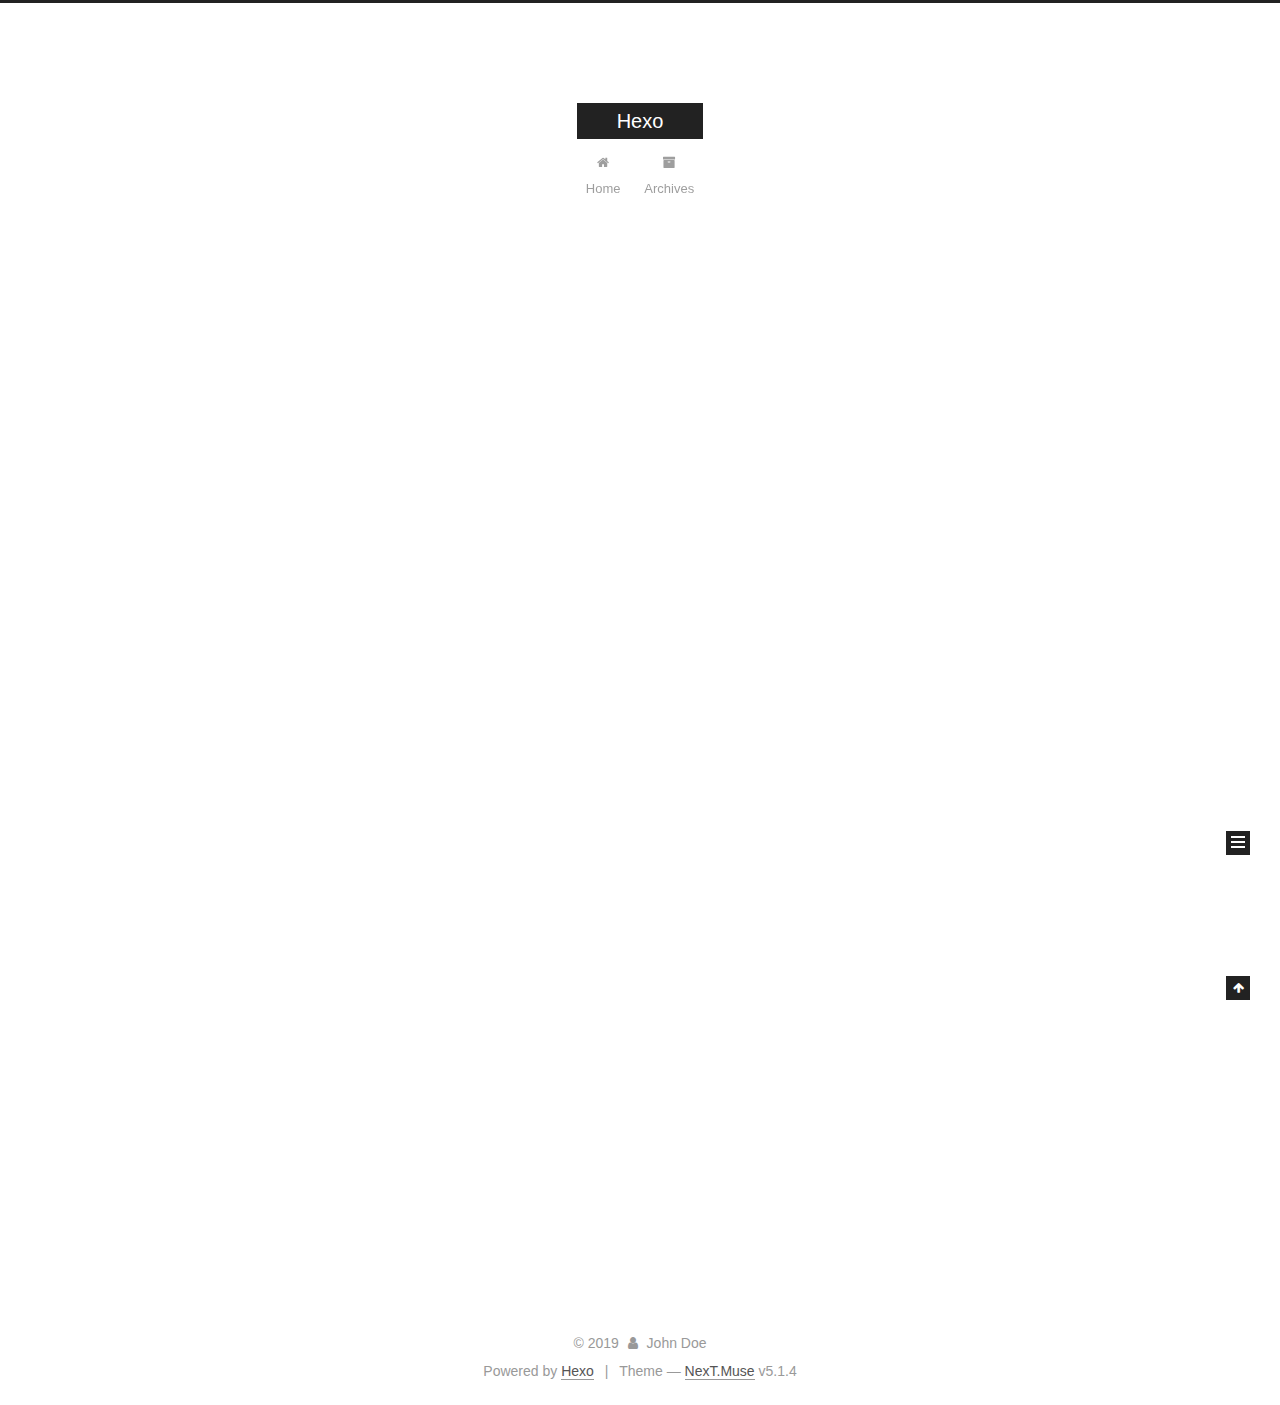
<file: index.html>
<!DOCTYPE html>



  


<html class="theme-next muse use-motion" lang="en">
<head>
  <meta charset="UTF-8"/>
<meta http-equiv="X-UA-Compatible" content="IE=edge" />
<meta name="viewport" content="width=device-width, initial-scale=1, maximum-scale=1"/>
<meta name="theme-color" content="#222">









<meta http-equiv="Cache-Control" content="no-transform" />
<meta http-equiv="Cache-Control" content="no-siteapp" />
















  
  
  <link href="/lib/fancybox/source/jquery.fancybox.css?v=2.1.5" rel="stylesheet" type="text/css" />







<link href="/lib/font-awesome/css/font-awesome.min.css?v=4.6.2" rel="stylesheet" type="text/css" />

<link href="/css/main.css?v=5.1.4" rel="stylesheet" type="text/css" />


  <link rel="apple-touch-icon" sizes="180x180" href="/images/apple-touch-icon-next.png?v=5.1.4">


  <link rel="icon" type="image/png" sizes="32x32" href="/images/favicon-32x32-next.png?v=5.1.4">


  <link rel="icon" type="image/png" sizes="16x16" href="/images/favicon-16x16-next.png?v=5.1.4">


  <link rel="mask-icon" href="/images/logo.svg?v=5.1.4" color="#222">





  <meta name="keywords" content="Hexo, NexT" />










<meta property="og:type" content="website">
<meta property="og:title" content="Hexo">
<meta property="og:url" content="http:&#x2F;&#x2F;yoursite.com&#x2F;index.html">
<meta property="og:site_name" content="Hexo">
<meta property="og:locale" content="en">
<meta name="twitter:card" content="summary">



<script type="text/javascript" id="hexo.configurations">
  var NexT = window.NexT || {};
  var CONFIG = {
    root: '/',
    scheme: 'Muse',
    version: '5.1.4',
    sidebar: {"position":"left","display":"post","offset":12,"b2t":false,"scrollpercent":false,"onmobile":false},
    fancybox: true,
    tabs: true,
    motion: {"enable":true,"async":false,"transition":{"post_block":"fadeIn","post_header":"slideDownIn","post_body":"slideDownIn","coll_header":"slideLeftIn","sidebar":"slideUpIn"}},
    duoshuo: {
      userId: '0',
      author: 'Author'
    },
    algolia: {
      applicationID: '',
      apiKey: '',
      indexName: '',
      hits: {"per_page":10},
      labels: {"input_placeholder":"Search for Posts","hits_empty":"We didn't find any results for the search: ${query}","hits_stats":"${hits} results found in ${time} ms"}
    }
  };
</script>



  <link rel="canonical" href="http://yoursite.com/"/>





  <title>Hexo</title>
  








</head>

<body itemscope itemtype="http://schema.org/WebPage" lang="en">

  
  
    
  

  <div class="container sidebar-position-left 
  page-home">
    <div class="headband"></div>

    <header id="header" class="header" itemscope itemtype="http://schema.org/WPHeader">
      <div class="header-inner"><div class="site-brand-wrapper">
  <div class="site-meta ">
    

    <div class="custom-logo-site-title">
      <a href="/"  class="brand" rel="start">
        <span class="logo-line-before"><i></i></span>
        <span class="site-title">Hexo</span>
        <span class="logo-line-after"><i></i></span>
      </a>
    </div>
      
        <p class="site-subtitle"></p>
      
  </div>

  <div class="site-nav-toggle">
    <button>
      <span class="btn-bar"></span>
      <span class="btn-bar"></span>
      <span class="btn-bar"></span>
    </button>
  </div>
</div>

<nav class="site-nav">
  

  
    <ul id="menu" class="menu">
      
        
        <li class="menu-item menu-item-home">
          <a href="/%20" rel="section">
            
              <i class="menu-item-icon fa fa-fw fa-home"></i> <br />
            
            Home
          </a>
        </li>
      
        
        <li class="menu-item menu-item-archives">
          <a href="/archives/%20" rel="section">
            
              <i class="menu-item-icon fa fa-fw fa-archive"></i> <br />
            
            Archives
          </a>
        </li>
      

      
    </ul>
  

  
</nav>



 </div>
    </header>

    <main id="main" class="main">
      <div class="main-inner">
        <div class="content-wrap">
          <div id="content" class="content">
            
  <section id="posts" class="posts-expand">
    
      

  

  
  
  

  <article class="post post-type-normal" itemscope itemtype="http://schema.org/Article">
  
  
  
  <div class="post-block">
    <link itemprop="mainEntityOfPage" href="http://yoursite.com/2019/11/03/hello-world/">

    <span hidden itemprop="author" itemscope itemtype="http://schema.org/Person">
      <meta itemprop="name" content="John Doe">
      <meta itemprop="description" content="">
      <meta itemprop="image" content="/images/avatar.gif">
    </span>

    <span hidden itemprop="publisher" itemscope itemtype="http://schema.org/Organization">
      <meta itemprop="name" content="Hexo">
    </span>

    
      <header class="post-header">

        
        
          <h1 class="post-title" itemprop="name headline">
                
                <a class="post-title-link" href="/2019/11/03/hello-world/" itemprop="url">Hello World</a></h1>
        

        <div class="post-meta">
          <span class="post-time">
            
              <span class="post-meta-item-icon">
                <i class="fa fa-calendar-o"></i>
              </span>
              
                <span class="post-meta-item-text">Posted on</span>
              
              <time title="Post created" itemprop="dateCreated datePublished" datetime="2019-11-03T21:50:57+08:00">
                2019-11-03
              </time>
            

            

            
          </span>

          

          
            
          

          
          

          

          

          

        </div>
      </header>
    

    
    
    
    <div class="post-body" itemprop="articleBody">

      
      

      
        
          
            <p>Welcome to <a href="https://hexo.io/" target="_blank" rel="noopener">Hexo</a>! This is your very first post. Check <a href="https://hexo.io/docs/" target="_blank" rel="noopener">documentation</a> for more info. If you get any problems when using Hexo, you can find the answer in <a href="https://hexo.io/docs/troubleshooting.html" target="_blank" rel="noopener">troubleshooting</a> or you can ask me on <a href="https://github.com/hexojs/hexo/issues" target="_blank" rel="noopener">GitHub</a>.</p>
<h2 id="Quick-Start"><a href="#Quick-Start" class="headerlink" title="Quick Start"></a>Quick Start</h2><h3 id="Create-a-new-post"><a href="#Create-a-new-post" class="headerlink" title="Create a new post"></a>Create a new post</h3><figure class="highlight bash"><table><tr><td class="gutter"><pre><span class="line">1</span><br></pre></td><td class="code"><pre><span class="line">$ hexo new <span class="string">"My New Post"</span></span><br></pre></td></tr></table></figure>

<p>More info: <a href="https://hexo.io/docs/writing.html" target="_blank" rel="noopener">Writing</a></p>
<h3 id="Run-server"><a href="#Run-server" class="headerlink" title="Run server"></a>Run server</h3><figure class="highlight bash"><table><tr><td class="gutter"><pre><span class="line">1</span><br></pre></td><td class="code"><pre><span class="line">$ hexo server</span><br></pre></td></tr></table></figure>

<p>More info: <a href="https://hexo.io/docs/server.html" target="_blank" rel="noopener">Server</a></p>
<h3 id="Generate-static-files"><a href="#Generate-static-files" class="headerlink" title="Generate static files"></a>Generate static files</h3><figure class="highlight bash"><table><tr><td class="gutter"><pre><span class="line">1</span><br></pre></td><td class="code"><pre><span class="line">$ hexo generate</span><br></pre></td></tr></table></figure>

<p>More info: <a href="https://hexo.io/docs/generating.html" target="_blank" rel="noopener">Generating</a></p>
<h3 id="Deploy-to-remote-sites"><a href="#Deploy-to-remote-sites" class="headerlink" title="Deploy to remote sites"></a>Deploy to remote sites</h3><figure class="highlight bash"><table><tr><td class="gutter"><pre><span class="line">1</span><br></pre></td><td class="code"><pre><span class="line">$ hexo deploy</span><br></pre></td></tr></table></figure>

<p>More info: <a href="https://hexo.io/docs/one-command-deployment.html" target="_blank" rel="noopener">Deployment</a></p>

          
        
      
    </div>
    
    
    

    

    

    

    <footer class="post-footer">
      

      

      

      
      
        <div class="post-eof"></div>
      
    </footer>
  </div>
  
  
  
  </article>


    
  </section>

  


          </div>
          


          

        </div>
        
          
  
  <div class="sidebar-toggle">
    <div class="sidebar-toggle-line-wrap">
      <span class="sidebar-toggle-line sidebar-toggle-line-first"></span>
      <span class="sidebar-toggle-line sidebar-toggle-line-middle"></span>
      <span class="sidebar-toggle-line sidebar-toggle-line-last"></span>
    </div>
  </div>

  <aside id="sidebar" class="sidebar">
    
    <div class="sidebar-inner">

      

      

      <section class="site-overview-wrap sidebar-panel sidebar-panel-active">
        <div class="site-overview">
          <div class="site-author motion-element" itemprop="author" itemscope itemtype="http://schema.org/Person">
            
              <p class="site-author-name" itemprop="name">John Doe</p>
              <p class="site-description motion-element" itemprop="description"></p>
          </div>

          <nav class="site-state motion-element">

            
              <div class="site-state-item site-state-posts">
              
                <a href="/archives/%20%7C%7C%20archive">
              
                  <span class="site-state-item-count">1</span>
                  <span class="site-state-item-name">posts</span>
                </a>
              </div>
            

            

            

          </nav>

          

          

          
          

          
          

          

        </div>
      </section>

      

      

    </div>
  </aside>


        
      </div>
    </main>

    <footer id="footer" class="footer">
      <div class="footer-inner">
        <div class="copyright">&copy; <span itemprop="copyrightYear">2019</span>
  <span class="with-love">
    <i class="fa fa-user"></i>
  </span>
  <span class="author" itemprop="copyrightHolder">John Doe</span>

  
</div>


  <div class="powered-by">Powered by <a class="theme-link" target="_blank" href="https://hexo.io">Hexo</a></div>



  <span class="post-meta-divider">|</span>



  <div class="theme-info">Theme &mdash; <a class="theme-link" target="_blank" href="https://github.com/iissnan/hexo-theme-next">NexT.Muse</a> v5.1.4</div>




        







        
      </div>
    </footer>

    
      <div class="back-to-top">
        <i class="fa fa-arrow-up"></i>
        
      </div>
    

    

  </div>

  

<script type="text/javascript">
  if (Object.prototype.toString.call(window.Promise) !== '[object Function]') {
    window.Promise = null;
  }
</script>









  












  
  
    <script type="text/javascript" src="/lib/jquery/index.js?v=2.1.3"></script>
  

  
  
    <script type="text/javascript" src="/lib/fastclick/lib/fastclick.min.js?v=1.0.6"></script>
  

  
  
    <script type="text/javascript" src="/lib/jquery_lazyload/jquery.lazyload.js?v=1.9.7"></script>
  

  
  
    <script type="text/javascript" src="/lib/velocity/velocity.min.js?v=1.2.1"></script>
  

  
  
    <script type="text/javascript" src="/lib/velocity/velocity.ui.min.js?v=1.2.1"></script>
  

  
  
    <script type="text/javascript" src="/lib/fancybox/source/jquery.fancybox.pack.js?v=2.1.5"></script>
  


  


  <script type="text/javascript" src="/js/src/utils.js?v=5.1.4"></script>

  <script type="text/javascript" src="/js/src/motion.js?v=5.1.4"></script>



  
  

  

  


  <script type="text/javascript" src="/js/src/bootstrap.js?v=5.1.4"></script>



  


  




	





  





  












  





  

  

  

  
  

  

  

  

</body>
</html>
</file>
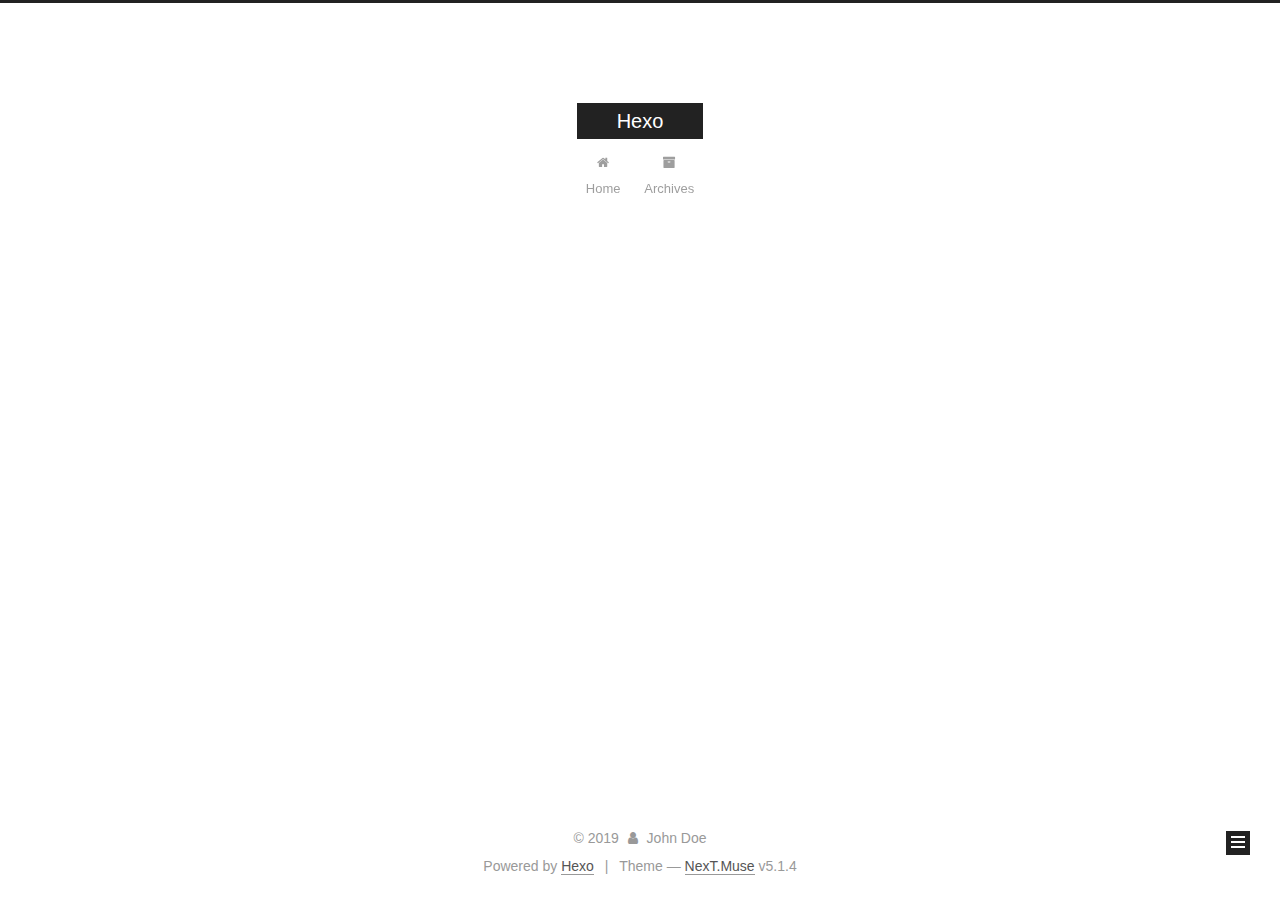
<file: archives/index.html>
<!DOCTYPE html>



  


<html class="theme-next muse use-motion" lang="en">
<head>
  <meta charset="UTF-8"/>
<meta http-equiv="X-UA-Compatible" content="IE=edge" />
<meta name="viewport" content="width=device-width, initial-scale=1, maximum-scale=1"/>
<meta name="theme-color" content="#222">









<meta http-equiv="Cache-Control" content="no-transform" />
<meta http-equiv="Cache-Control" content="no-siteapp" />
















  
  
  <link href="/lib/fancybox/source/jquery.fancybox.css?v=2.1.5" rel="stylesheet" type="text/css" />







<link href="/lib/font-awesome/css/font-awesome.min.css?v=4.6.2" rel="stylesheet" type="text/css" />

<link href="/css/main.css?v=5.1.4" rel="stylesheet" type="text/css" />


  <link rel="apple-touch-icon" sizes="180x180" href="/images/apple-touch-icon-next.png?v=5.1.4">


  <link rel="icon" type="image/png" sizes="32x32" href="/images/favicon-32x32-next.png?v=5.1.4">


  <link rel="icon" type="image/png" sizes="16x16" href="/images/favicon-16x16-next.png?v=5.1.4">


  <link rel="mask-icon" href="/images/logo.svg?v=5.1.4" color="#222">





  <meta name="keywords" content="Hexo, NexT" />










<meta property="og:type" content="website">
<meta property="og:title" content="Hexo">
<meta property="og:url" content="http:&#x2F;&#x2F;yoursite.com&#x2F;archives&#x2F;index.html">
<meta property="og:site_name" content="Hexo">
<meta property="og:locale" content="en">
<meta name="twitter:card" content="summary">



<script type="text/javascript" id="hexo.configurations">
  var NexT = window.NexT || {};
  var CONFIG = {
    root: '/',
    scheme: 'Muse',
    version: '5.1.4',
    sidebar: {"position":"left","display":"post","offset":12,"b2t":false,"scrollpercent":false,"onmobile":false},
    fancybox: true,
    tabs: true,
    motion: {"enable":true,"async":false,"transition":{"post_block":"fadeIn","post_header":"slideDownIn","post_body":"slideDownIn","coll_header":"slideLeftIn","sidebar":"slideUpIn"}},
    duoshuo: {
      userId: '0',
      author: 'Author'
    },
    algolia: {
      applicationID: '',
      apiKey: '',
      indexName: '',
      hits: {"per_page":10},
      labels: {"input_placeholder":"Search for Posts","hits_empty":"We didn't find any results for the search: ${query}","hits_stats":"${hits} results found in ${time} ms"}
    }
  };
</script>



  <link rel="canonical" href="http://yoursite.com/archives/"/>





  <title>Archive | Hexo</title>
  








</head>

<body itemscope itemtype="http://schema.org/WebPage" lang="en">

  
  
    
  

  <div class="container sidebar-position-left page-archive">
    <div class="headband"></div>

    <header id="header" class="header" itemscope itemtype="http://schema.org/WPHeader">
      <div class="header-inner"><div class="site-brand-wrapper">
  <div class="site-meta ">
    

    <div class="custom-logo-site-title">
      <a href="/"  class="brand" rel="start">
        <span class="logo-line-before"><i></i></span>
        <span class="site-title">Hexo</span>
        <span class="logo-line-after"><i></i></span>
      </a>
    </div>
      
        <p class="site-subtitle"></p>
      
  </div>

  <div class="site-nav-toggle">
    <button>
      <span class="btn-bar"></span>
      <span class="btn-bar"></span>
      <span class="btn-bar"></span>
    </button>
  </div>
</div>

<nav class="site-nav">
  

  
    <ul id="menu" class="menu">
      
        
        <li class="menu-item menu-item-home">
          <a href="/%20" rel="section">
            
              <i class="menu-item-icon fa fa-fw fa-home"></i> <br />
            
            Home
          </a>
        </li>
      
        
        <li class="menu-item menu-item-archives">
          <a href="/archives/%20" rel="section">
            
              <i class="menu-item-icon fa fa-fw fa-archive"></i> <br />
            
            Archives
          </a>
        </li>
      

      
    </ul>
  

  
</nav>



 </div>
    </header>

    <main id="main" class="main">
      <div class="main-inner">
        <div class="content-wrap">
          <div id="content" class="content">
            

  
  
  
  <div class="post-block archive">
    <div id="posts" class="posts-collapse">
      <span class="archive-move-on"></span>

      <span class="archive-page-counter">
        
        
        
          
        
        Um..! 1 post. Keep on posting.
      </span>

      

        
        
        

        
          
          <div class="collection-title">
            <h1 class="archive-year" id="archive-year-2019">2019</h1>
          </div>
        
        

        

  <article class="post post-type-normal" itemscope itemtype="http://schema.org/Article">
    <header class="post-header">

      <h2 class="post-title">
        
            <a class="post-title-link" href="/2019/11/03/hello-world/" itemprop="url">
              
                <span itemprop="name">Hello World</span>
              
            </a>
        
      </h2>

      <div class="post-meta">
        <time class="post-time" itemprop="dateCreated"
              datetime="2019-11-03T21:50:57+08:00"
              content="2019-11-03" >
          11-03
        </time>
      </div>

    </header>
  </article>



      

    </div>
  </div>
  
  
  

  



          </div>
          


          

        </div>
        
          
  
  <div class="sidebar-toggle">
    <div class="sidebar-toggle-line-wrap">
      <span class="sidebar-toggle-line sidebar-toggle-line-first"></span>
      <span class="sidebar-toggle-line sidebar-toggle-line-middle"></span>
      <span class="sidebar-toggle-line sidebar-toggle-line-last"></span>
    </div>
  </div>

  <aside id="sidebar" class="sidebar">
    
    <div class="sidebar-inner">

      

      

      <section class="site-overview-wrap sidebar-panel sidebar-panel-active">
        <div class="site-overview">
          <div class="site-author motion-element" itemprop="author" itemscope itemtype="http://schema.org/Person">
            
              <p class="site-author-name" itemprop="name">John Doe</p>
              <p class="site-description motion-element" itemprop="description"></p>
          </div>

          <nav class="site-state motion-element">

            
              <div class="site-state-item site-state-posts">
              
                <a href="/archives/%20%7C%7C%20archive">
              
                  <span class="site-state-item-count">1</span>
                  <span class="site-state-item-name">posts</span>
                </a>
              </div>
            

            

            

          </nav>

          

          

          
          

          
          

          

        </div>
      </section>

      

      

    </div>
  </aside>


        
      </div>
    </main>

    <footer id="footer" class="footer">
      <div class="footer-inner">
        <div class="copyright">&copy; <span itemprop="copyrightYear">2019</span>
  <span class="with-love">
    <i class="fa fa-user"></i>
  </span>
  <span class="author" itemprop="copyrightHolder">John Doe</span>

  
</div>


  <div class="powered-by">Powered by <a class="theme-link" target="_blank" href="https://hexo.io">Hexo</a></div>



  <span class="post-meta-divider">|</span>



  <div class="theme-info">Theme &mdash; <a class="theme-link" target="_blank" href="https://github.com/iissnan/hexo-theme-next">NexT.Muse</a> v5.1.4</div>




        







        
      </div>
    </footer>

    
      <div class="back-to-top">
        <i class="fa fa-arrow-up"></i>
        
      </div>
    

    

  </div>

  

<script type="text/javascript">
  if (Object.prototype.toString.call(window.Promise) !== '[object Function]') {
    window.Promise = null;
  }
</script>









  












  
  
    <script type="text/javascript" src="/lib/jquery/index.js?v=2.1.3"></script>
  

  
  
    <script type="text/javascript" src="/lib/fastclick/lib/fastclick.min.js?v=1.0.6"></script>
  

  
  
    <script type="text/javascript" src="/lib/jquery_lazyload/jquery.lazyload.js?v=1.9.7"></script>
  

  
  
    <script type="text/javascript" src="/lib/velocity/velocity.min.js?v=1.2.1"></script>
  

  
  
    <script type="text/javascript" src="/lib/velocity/velocity.ui.min.js?v=1.2.1"></script>
  

  
  
    <script type="text/javascript" src="/lib/fancybox/source/jquery.fancybox.pack.js?v=2.1.5"></script>
  


  


  <script type="text/javascript" src="/js/src/utils.js?v=5.1.4"></script>

  <script type="text/javascript" src="/js/src/motion.js?v=5.1.4"></script>



  
  

  

  


  <script type="text/javascript" src="/js/src/bootstrap.js?v=5.1.4"></script>



  


  




	





  





  












  





  

  

  

  
  

  

  

  

</body>
</html>
</file>
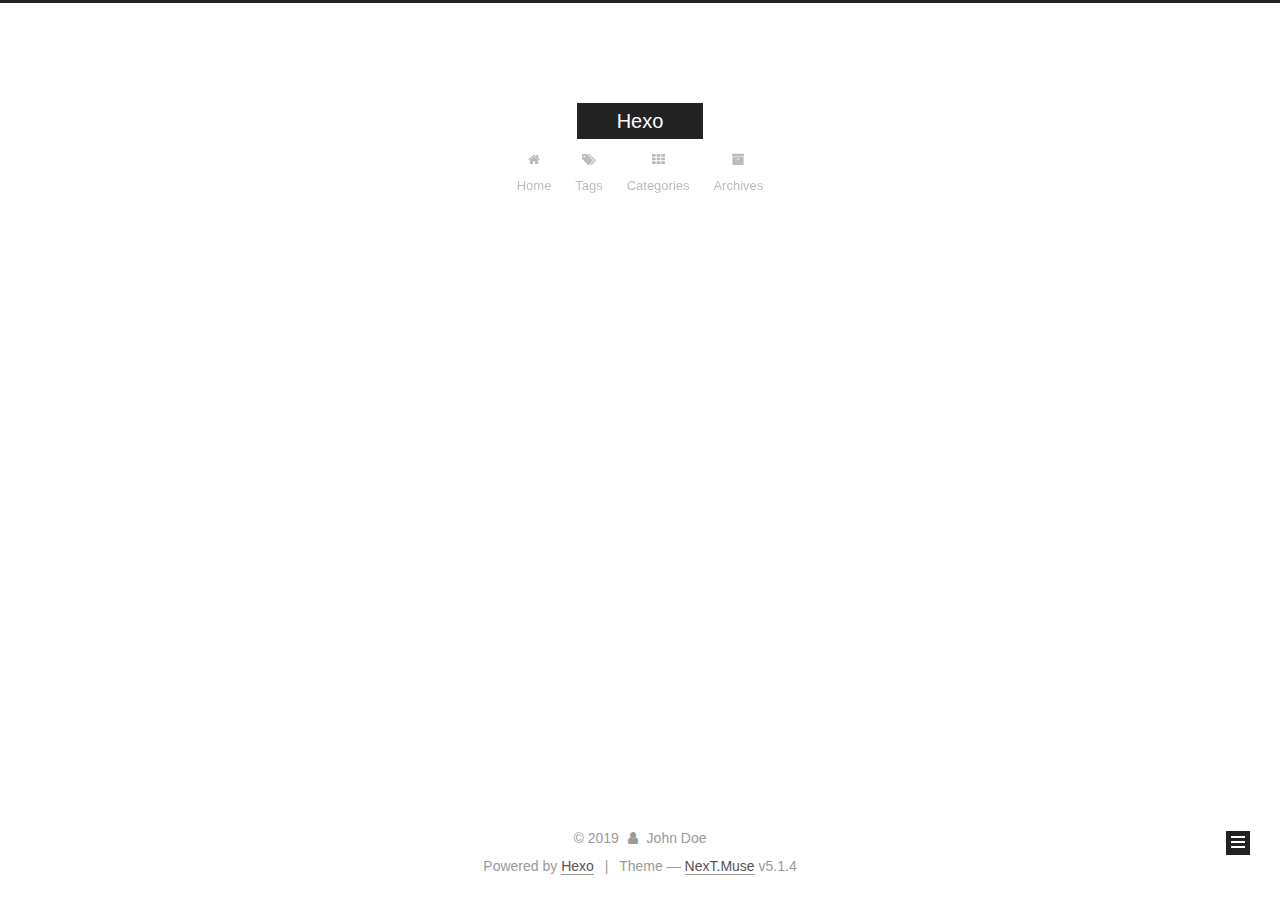
<file: archives/2019/index.html>
<!DOCTYPE html>



  


<html class="theme-next muse use-motion" lang="en">
<head>
  <meta charset="UTF-8"/>
<meta http-equiv="X-UA-Compatible" content="IE=edge" />
<meta name="viewport" content="width=device-width, initial-scale=1, maximum-scale=1"/>
<meta name="theme-color" content="#222">









<meta http-equiv="Cache-Control" content="no-transform" />
<meta http-equiv="Cache-Control" content="no-siteapp" />
















  
  
  <link href="/lib/fancybox/source/jquery.fancybox.css?v=2.1.5" rel="stylesheet" type="text/css" />







<link href="/lib/font-awesome/css/font-awesome.min.css?v=4.6.2" rel="stylesheet" type="text/css" />

<link href="/css/main.css?v=5.1.4" rel="stylesheet" type="text/css" />


  <link rel="apple-touch-icon" sizes="180x180" href="/images/apple-touch-icon-next.png?v=5.1.4">


  <link rel="icon" type="image/png" sizes="32x32" href="/images/favicon-32x32-next.png?v=5.1.4">


  <link rel="icon" type="image/png" sizes="16x16" href="/images/favicon-16x16-next.png?v=5.1.4">


  <link rel="mask-icon" href="/images/logo.svg?v=5.1.4" color="#222">





  <meta name="keywords" content="Hexo, NexT" />










<meta property="og:type" content="website">
<meta property="og:title" content="Hexo">
<meta property="og:url" content="http:&#x2F;&#x2F;yoursite.com&#x2F;archives&#x2F;2019&#x2F;index.html">
<meta property="og:site_name" content="Hexo">
<meta property="og:locale" content="en">
<meta name="twitter:card" content="summary">



<script type="text/javascript" id="hexo.configurations">
  var NexT = window.NexT || {};
  var CONFIG = {
    root: '/',
    scheme: 'Muse',
    version: '5.1.4',
    sidebar: {"position":"left","display":"post","offset":12,"b2t":false,"scrollpercent":false,"onmobile":false},
    fancybox: true,
    tabs: true,
    motion: {"enable":true,"async":false,"transition":{"post_block":"fadeIn","post_header":"slideDownIn","post_body":"slideDownIn","coll_header":"slideLeftIn","sidebar":"slideUpIn"}},
    duoshuo: {
      userId: '0',
      author: 'Author'
    },
    algolia: {
      applicationID: '',
      apiKey: '',
      indexName: '',
      hits: {"per_page":10},
      labels: {"input_placeholder":"Search for Posts","hits_empty":"We didn't find any results for the search: ${query}","hits_stats":"${hits} results found in ${time} ms"}
    }
  };
</script>



  <link rel="canonical" href="http://yoursite.com/archives/2019/"/>





  <title>Archive | Hexo</title>
  








</head>

<body itemscope itemtype="http://schema.org/WebPage" lang="en">

  
  
    
  

  <div class="container sidebar-position-left page-archive">
    <div class="headband"></div>

    <header id="header" class="header" itemscope itemtype="http://schema.org/WPHeader">
      <div class="header-inner"><div class="site-brand-wrapper">
  <div class="site-meta ">
    

    <div class="custom-logo-site-title">
      <a href="/"  class="brand" rel="start">
        <span class="logo-line-before"><i></i></span>
        <span class="site-title">Hexo</span>
        <span class="logo-line-after"><i></i></span>
      </a>
    </div>
      
        <p class="site-subtitle"></p>
      
  </div>

  <div class="site-nav-toggle">
    <button>
      <span class="btn-bar"></span>
      <span class="btn-bar"></span>
      <span class="btn-bar"></span>
    </button>
  </div>
</div>

<nav class="site-nav">
  

  
    <ul id="menu" class="menu">
      
        
        <li class="menu-item menu-item-home">
          <a href="/%20" rel="section">
            
              <i class="menu-item-icon fa fa-fw fa-home"></i> <br />
            
            Home
          </a>
        </li>
      
        
        <li class="menu-item menu-item-tags">
          <a href="/tags/%20" rel="section">
            
              <i class="menu-item-icon fa fa-fw fa-tags"></i> <br />
            
            Tags
          </a>
        </li>
      
        
        <li class="menu-item menu-item-categories">
          <a href="/categories/%20" rel="section">
            
              <i class="menu-item-icon fa fa-fw fa-th"></i> <br />
            
            Categories
          </a>
        </li>
      
        
        <li class="menu-item menu-item-archives">
          <a href="/archives/%20" rel="section">
            
              <i class="menu-item-icon fa fa-fw fa-archive"></i> <br />
            
            Archives
          </a>
        </li>
      

      
    </ul>
  

  
</nav>



 </div>
    </header>

    <main id="main" class="main">
      <div class="main-inner">
        <div class="content-wrap">
          <div id="content" class="content">
            

  
  
  
  <div class="post-block archive">
    <div id="posts" class="posts-collapse">
      <span class="archive-move-on"></span>

      <span class="archive-page-counter">
        
        
        
          
        
        Um..! 2 posts in total. Keep on posting.
      </span>

      

        
        
        

        
          
          <div class="collection-title">
            <h1 class="archive-year" id="archive-year-2019">2019</h1>
          </div>
        
        

        

  <article class="post post-type-normal" itemscope itemtype="http://schema.org/Article">
    <header class="post-header">

      <h2 class="post-title">
        
            <a class="post-title-link" href="/2019/11/03/%E8%BF%99%E6%98%AF%E6%88%91%E7%AC%AC%E4%B8%80%E4%B8%AABlog/" itemprop="url">
              
                <span itemprop="name">这是我第一个Blog</span>
              
            </a>
        
      </h2>

      <div class="post-meta">
        <time class="post-time" itemprop="dateCreated"
              datetime="2019-11-03T22:07:08+08:00"
              content="2019-11-03" >
          11-03
        </time>
      </div>

    </header>
  </article>



      

        
        
        

        
        

        

  <article class="post post-type-normal" itemscope itemtype="http://schema.org/Article">
    <header class="post-header">

      <h2 class="post-title">
        
            <a class="post-title-link" href="/2019/11/03/hello-world/" itemprop="url">
              
                <span itemprop="name">Hello World</span>
              
            </a>
        
      </h2>

      <div class="post-meta">
        <time class="post-time" itemprop="dateCreated"
              datetime="2019-11-03T21:50:57+08:00"
              content="2019-11-03" >
          11-03
        </time>
      </div>

    </header>
  </article>



      

    </div>
  </div>
  
  
  

  



          </div>
          


          

        </div>
        
          
  
  <div class="sidebar-toggle">
    <div class="sidebar-toggle-line-wrap">
      <span class="sidebar-toggle-line sidebar-toggle-line-first"></span>
      <span class="sidebar-toggle-line sidebar-toggle-line-middle"></span>
      <span class="sidebar-toggle-line sidebar-toggle-line-last"></span>
    </div>
  </div>

  <aside id="sidebar" class="sidebar">
    
    <div class="sidebar-inner">

      

      

      <section class="site-overview-wrap sidebar-panel sidebar-panel-active">
        <div class="site-overview">
          <div class="site-author motion-element" itemprop="author" itemscope itemtype="http://schema.org/Person">
            
              <p class="site-author-name" itemprop="name">John Doe</p>
              <p class="site-description motion-element" itemprop="description"></p>
          </div>

          <nav class="site-state motion-element">

            
              <div class="site-state-item site-state-posts">
              
                <a href="/archives/%20%7C%7C%20archive">
              
                  <span class="site-state-item-count">2</span>
                  <span class="site-state-item-name">posts</span>
                </a>
              </div>
            

            

            
              
              
              <div class="site-state-item site-state-tags">
                
                  <span class="site-state-item-count">2</span>
                  <span class="site-state-item-name">tags</span>
                
              </div>
            

          </nav>

          

          

          
          

          
          

          

        </div>
      </section>

      

      

    </div>
  </aside>


        
      </div>
    </main>

    <footer id="footer" class="footer">
      <div class="footer-inner">
        <div class="copyright">&copy; <span itemprop="copyrightYear">2019</span>
  <span class="with-love">
    <i class="fa fa-user"></i>
  </span>
  <span class="author" itemprop="copyrightHolder">John Doe</span>

  
</div>


  <div class="powered-by">Powered by <a class="theme-link" target="_blank" href="https://hexo.io">Hexo</a></div>



  <span class="post-meta-divider">|</span>



  <div class="theme-info">Theme &mdash; <a class="theme-link" target="_blank" href="https://github.com/iissnan/hexo-theme-next">NexT.Muse</a> v5.1.4</div>




        







        
      </div>
    </footer>

    
      <div class="back-to-top">
        <i class="fa fa-arrow-up"></i>
        
      </div>
    

    

  </div>

  

<script type="text/javascript">
  if (Object.prototype.toString.call(window.Promise) !== '[object Function]') {
    window.Promise = null;
  }
</script>









  












  
  
    <script type="text/javascript" src="/lib/jquery/index.js?v=2.1.3"></script>
  

  
  
    <script type="text/javascript" src="/lib/fastclick/lib/fastclick.min.js?v=1.0.6"></script>
  

  
  
    <script type="text/javascript" src="/lib/jquery_lazyload/jquery.lazyload.js?v=1.9.7"></script>
  

  
  
    <script type="text/javascript" src="/lib/velocity/velocity.min.js?v=1.2.1"></script>
  

  
  
    <script type="text/javascript" src="/lib/velocity/velocity.ui.min.js?v=1.2.1"></script>
  

  
  
    <script type="text/javascript" src="/lib/fancybox/source/jquery.fancybox.pack.js?v=2.1.5"></script>
  


  


  <script type="text/javascript" src="/js/src/utils.js?v=5.1.4"></script>

  <script type="text/javascript" src="/js/src/motion.js?v=5.1.4"></script>



  
  

  

  


  <script type="text/javascript" src="/js/src/bootstrap.js?v=5.1.4"></script>



  


  




	





  





  












  





  

  

  

  
  

  

  

  

</body>
</html>
</file>
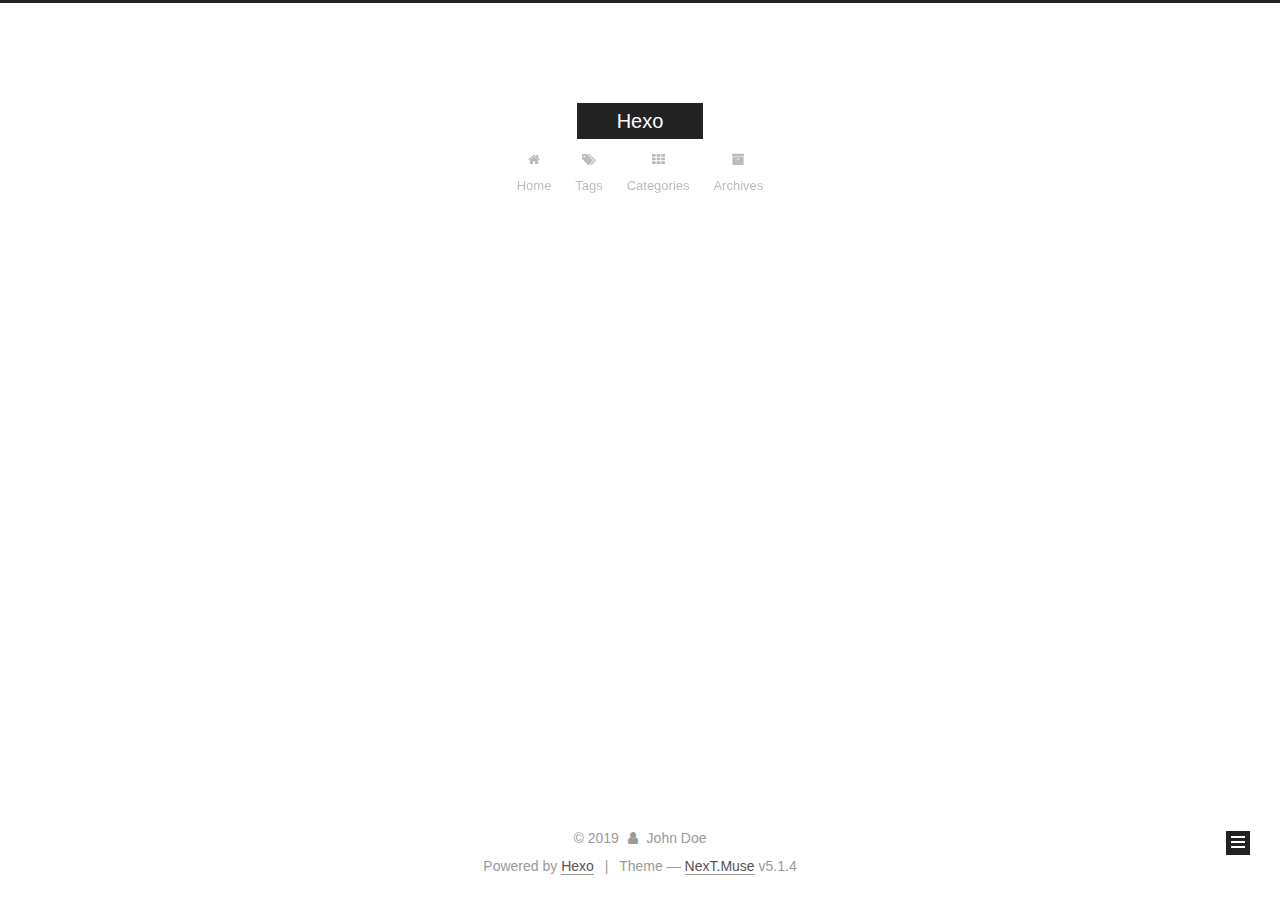
<file: tags/Java/index.html>
<!DOCTYPE html>



  


<html class="theme-next muse use-motion" lang="en">
<head>
  <meta charset="UTF-8"/>
<meta http-equiv="X-UA-Compatible" content="IE=edge" />
<meta name="viewport" content="width=device-width, initial-scale=1, maximum-scale=1"/>
<meta name="theme-color" content="#222">









<meta http-equiv="Cache-Control" content="no-transform" />
<meta http-equiv="Cache-Control" content="no-siteapp" />
















  
  
  <link href="/lib/fancybox/source/jquery.fancybox.css?v=2.1.5" rel="stylesheet" type="text/css" />







<link href="/lib/font-awesome/css/font-awesome.min.css?v=4.6.2" rel="stylesheet" type="text/css" />

<link href="/css/main.css?v=5.1.4" rel="stylesheet" type="text/css" />


  <link rel="apple-touch-icon" sizes="180x180" href="/images/apple-touch-icon-next.png?v=5.1.4">


  <link rel="icon" type="image/png" sizes="32x32" href="/images/favicon-32x32-next.png?v=5.1.4">


  <link rel="icon" type="image/png" sizes="16x16" href="/images/favicon-16x16-next.png?v=5.1.4">


  <link rel="mask-icon" href="/images/logo.svg?v=5.1.4" color="#222">





  <meta name="keywords" content="Hexo, NexT" />










<meta property="og:type" content="website">
<meta property="og:title" content="Hexo">
<meta property="og:url" content="http:&#x2F;&#x2F;yoursite.com&#x2F;tags&#x2F;Java&#x2F;index.html">
<meta property="og:site_name" content="Hexo">
<meta property="og:locale" content="en">
<meta name="twitter:card" content="summary">



<script type="text/javascript" id="hexo.configurations">
  var NexT = window.NexT || {};
  var CONFIG = {
    root: '/',
    scheme: 'Muse',
    version: '5.1.4',
    sidebar: {"position":"left","display":"post","offset":12,"b2t":false,"scrollpercent":false,"onmobile":false},
    fancybox: true,
    tabs: true,
    motion: {"enable":true,"async":false,"transition":{"post_block":"fadeIn","post_header":"slideDownIn","post_body":"slideDownIn","coll_header":"slideLeftIn","sidebar":"slideUpIn"}},
    duoshuo: {
      userId: '0',
      author: 'Author'
    },
    algolia: {
      applicationID: '',
      apiKey: '',
      indexName: '',
      hits: {"per_page":10},
      labels: {"input_placeholder":"Search for Posts","hits_empty":"We didn't find any results for the search: ${query}","hits_stats":"${hits} results found in ${time} ms"}
    }
  };
</script>



  <link rel="canonical" href="http://yoursite.com/tags/Java/"/>





  <title>Tag: Java | Hexo</title>
  








</head>

<body itemscope itemtype="http://schema.org/WebPage" lang="en">

  
  
    
  

  <div class="container sidebar-position-left ">
    <div class="headband"></div>

    <header id="header" class="header" itemscope itemtype="http://schema.org/WPHeader">
      <div class="header-inner"><div class="site-brand-wrapper">
  <div class="site-meta ">
    

    <div class="custom-logo-site-title">
      <a href="/"  class="brand" rel="start">
        <span class="logo-line-before"><i></i></span>
        <span class="site-title">Hexo</span>
        <span class="logo-line-after"><i></i></span>
      </a>
    </div>
      
        <p class="site-subtitle"></p>
      
  </div>

  <div class="site-nav-toggle">
    <button>
      <span class="btn-bar"></span>
      <span class="btn-bar"></span>
      <span class="btn-bar"></span>
    </button>
  </div>
</div>

<nav class="site-nav">
  

  
    <ul id="menu" class="menu">
      
        
        <li class="menu-item menu-item-home">
          <a href="/%20" rel="section">
            
              <i class="menu-item-icon fa fa-fw fa-home"></i> <br />
            
            Home
          </a>
        </li>
      
        
        <li class="menu-item menu-item-tags">
          <a href="/tags/%20" rel="section">
            
              <i class="menu-item-icon fa fa-fw fa-tags"></i> <br />
            
            Tags
          </a>
        </li>
      
        
        <li class="menu-item menu-item-categories">
          <a href="/categories/%20" rel="section">
            
              <i class="menu-item-icon fa fa-fw fa-th"></i> <br />
            
            Categories
          </a>
        </li>
      
        
        <li class="menu-item menu-item-archives">
          <a href="/archives/%20" rel="section">
            
              <i class="menu-item-icon fa fa-fw fa-archive"></i> <br />
            
            Archives
          </a>
        </li>
      

      
    </ul>
  

  
</nav>



 </div>
    </header>

    <main id="main" class="main">
      <div class="main-inner">
        <div class="content-wrap">
          <div id="content" class="content">
            

  
  
  
  <div class="post-block tag">

    <div id="posts" class="posts-collapse">
      <div class="collection-title">
        <h1>Java<small>Tag</small>
        </h1>
      </div>

      
        

  <article class="post post-type-normal" itemscope itemtype="http://schema.org/Article">
    <header class="post-header">

      <h2 class="post-title">
        
            <a class="post-title-link" href="/2019/11/03/%E8%BF%99%E6%98%AF%E6%88%91%E7%AC%AC%E4%B8%80%E4%B8%AABlog/" itemprop="url">
              
                <span itemprop="name">这是我第一个Blog</span>
              
            </a>
        
      </h2>

      <div class="post-meta">
        <time class="post-time" itemprop="dateCreated"
              datetime="2019-11-03T22:07:08+08:00"
              content="2019-11-03" >
          11-03
        </time>
      </div>

    </header>
  </article>


      
    </div>

  </div>
  
  
  

  


          </div>
          


          

        </div>
        
          
  
  <div class="sidebar-toggle">
    <div class="sidebar-toggle-line-wrap">
      <span class="sidebar-toggle-line sidebar-toggle-line-first"></span>
      <span class="sidebar-toggle-line sidebar-toggle-line-middle"></span>
      <span class="sidebar-toggle-line sidebar-toggle-line-last"></span>
    </div>
  </div>

  <aside id="sidebar" class="sidebar">
    
    <div class="sidebar-inner">

      

      

      <section class="site-overview-wrap sidebar-panel sidebar-panel-active">
        <div class="site-overview">
          <div class="site-author motion-element" itemprop="author" itemscope itemtype="http://schema.org/Person">
            
              <p class="site-author-name" itemprop="name">John Doe</p>
              <p class="site-description motion-element" itemprop="description"></p>
          </div>

          <nav class="site-state motion-element">

            
              <div class="site-state-item site-state-posts">
              
                <a href="/archives/%20%7C%7C%20archive">
              
                  <span class="site-state-item-count">2</span>
                  <span class="site-state-item-name">posts</span>
                </a>
              </div>
            

            

            
              
              
              <div class="site-state-item site-state-tags">
                
                  <span class="site-state-item-count">2</span>
                  <span class="site-state-item-name">tags</span>
                
              </div>
            

          </nav>

          

          

          
          

          
          

          

        </div>
      </section>

      

      

    </div>
  </aside>


        
      </div>
    </main>

    <footer id="footer" class="footer">
      <div class="footer-inner">
        <div class="copyright">&copy; <span itemprop="copyrightYear">2019</span>
  <span class="with-love">
    <i class="fa fa-user"></i>
  </span>
  <span class="author" itemprop="copyrightHolder">John Doe</span>

  
</div>


  <div class="powered-by">Powered by <a class="theme-link" target="_blank" href="https://hexo.io">Hexo</a></div>



  <span class="post-meta-divider">|</span>



  <div class="theme-info">Theme &mdash; <a class="theme-link" target="_blank" href="https://github.com/iissnan/hexo-theme-next">NexT.Muse</a> v5.1.4</div>




        







        
      </div>
    </footer>

    
      <div class="back-to-top">
        <i class="fa fa-arrow-up"></i>
        
      </div>
    

    

  </div>

  

<script type="text/javascript">
  if (Object.prototype.toString.call(window.Promise) !== '[object Function]') {
    window.Promise = null;
  }
</script>









  












  
  
    <script type="text/javascript" src="/lib/jquery/index.js?v=2.1.3"></script>
  

  
  
    <script type="text/javascript" src="/lib/fastclick/lib/fastclick.min.js?v=1.0.6"></script>
  

  
  
    <script type="text/javascript" src="/lib/jquery_lazyload/jquery.lazyload.js?v=1.9.7"></script>
  

  
  
    <script type="text/javascript" src="/lib/velocity/velocity.min.js?v=1.2.1"></script>
  

  
  
    <script type="text/javascript" src="/lib/velocity/velocity.ui.min.js?v=1.2.1"></script>
  

  
  
    <script type="text/javascript" src="/lib/fancybox/source/jquery.fancybox.pack.js?v=2.1.5"></script>
  


  


  <script type="text/javascript" src="/js/src/utils.js?v=5.1.4"></script>

  <script type="text/javascript" src="/js/src/motion.js?v=5.1.4"></script>



  
  

  

  


  <script type="text/javascript" src="/js/src/bootstrap.js?v=5.1.4"></script>



  


  




	





  





  












  





  

  

  

  
  

  

  

  

</body>
</html>
</file>
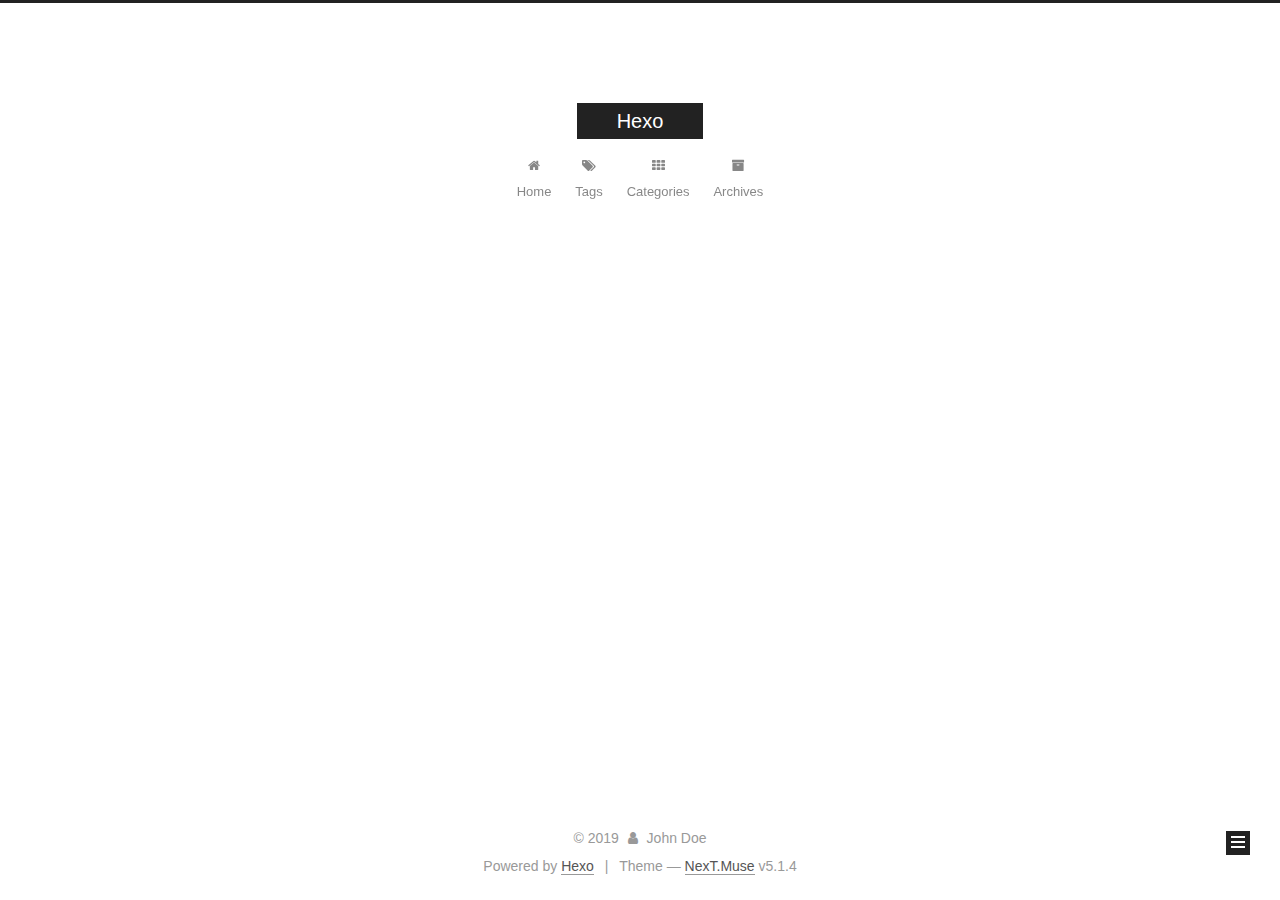
<file: tags/JVM/index.html>
<!DOCTYPE html>



  


<html class="theme-next muse use-motion" lang="en">
<head>
  <meta charset="UTF-8"/>
<meta http-equiv="X-UA-Compatible" content="IE=edge" />
<meta name="viewport" content="width=device-width, initial-scale=1, maximum-scale=1"/>
<meta name="theme-color" content="#222">









<meta http-equiv="Cache-Control" content="no-transform" />
<meta http-equiv="Cache-Control" content="no-siteapp" />
















  
  
  <link href="/lib/fancybox/source/jquery.fancybox.css?v=2.1.5" rel="stylesheet" type="text/css" />







<link href="/lib/font-awesome/css/font-awesome.min.css?v=4.6.2" rel="stylesheet" type="text/css" />

<link href="/css/main.css?v=5.1.4" rel="stylesheet" type="text/css" />


  <link rel="apple-touch-icon" sizes="180x180" href="/images/apple-touch-icon-next.png?v=5.1.4">


  <link rel="icon" type="image/png" sizes="32x32" href="/images/favicon-32x32-next.png?v=5.1.4">


  <link rel="icon" type="image/png" sizes="16x16" href="/images/favicon-16x16-next.png?v=5.1.4">


  <link rel="mask-icon" href="/images/logo.svg?v=5.1.4" color="#222">





  <meta name="keywords" content="Hexo, NexT" />










<meta property="og:type" content="website">
<meta property="og:title" content="Hexo">
<meta property="og:url" content="http:&#x2F;&#x2F;yoursite.com&#x2F;tags&#x2F;JVM&#x2F;index.html">
<meta property="og:site_name" content="Hexo">
<meta property="og:locale" content="en">
<meta name="twitter:card" content="summary">



<script type="text/javascript" id="hexo.configurations">
  var NexT = window.NexT || {};
  var CONFIG = {
    root: '/',
    scheme: 'Muse',
    version: '5.1.4',
    sidebar: {"position":"left","display":"post","offset":12,"b2t":false,"scrollpercent":false,"onmobile":false},
    fancybox: true,
    tabs: true,
    motion: {"enable":true,"async":false,"transition":{"post_block":"fadeIn","post_header":"slideDownIn","post_body":"slideDownIn","coll_header":"slideLeftIn","sidebar":"slideUpIn"}},
    duoshuo: {
      userId: '0',
      author: 'Author'
    },
    algolia: {
      applicationID: '',
      apiKey: '',
      indexName: '',
      hits: {"per_page":10},
      labels: {"input_placeholder":"Search for Posts","hits_empty":"We didn't find any results for the search: ${query}","hits_stats":"${hits} results found in ${time} ms"}
    }
  };
</script>



  <link rel="canonical" href="http://yoursite.com/tags/JVM/"/>





  <title>Tag: JVM | Hexo</title>
  








</head>

<body itemscope itemtype="http://schema.org/WebPage" lang="en">

  
  
    
  

  <div class="container sidebar-position-left ">
    <div class="headband"></div>

    <header id="header" class="header" itemscope itemtype="http://schema.org/WPHeader">
      <div class="header-inner"><div class="site-brand-wrapper">
  <div class="site-meta ">
    

    <div class="custom-logo-site-title">
      <a href="/"  class="brand" rel="start">
        <span class="logo-line-before"><i></i></span>
        <span class="site-title">Hexo</span>
        <span class="logo-line-after"><i></i></span>
      </a>
    </div>
      
        <p class="site-subtitle"></p>
      
  </div>

  <div class="site-nav-toggle">
    <button>
      <span class="btn-bar"></span>
      <span class="btn-bar"></span>
      <span class="btn-bar"></span>
    </button>
  </div>
</div>

<nav class="site-nav">
  

  
    <ul id="menu" class="menu">
      
        
        <li class="menu-item menu-item-home">
          <a href="/%20" rel="section">
            
              <i class="menu-item-icon fa fa-fw fa-home"></i> <br />
            
            Home
          </a>
        </li>
      
        
        <li class="menu-item menu-item-tags">
          <a href="/tags/%20" rel="section">
            
              <i class="menu-item-icon fa fa-fw fa-tags"></i> <br />
            
            Tags
          </a>
        </li>
      
        
        <li class="menu-item menu-item-categories">
          <a href="/categories/%20" rel="section">
            
              <i class="menu-item-icon fa fa-fw fa-th"></i> <br />
            
            Categories
          </a>
        </li>
      
        
        <li class="menu-item menu-item-archives">
          <a href="/archives/%20" rel="section">
            
              <i class="menu-item-icon fa fa-fw fa-archive"></i> <br />
            
            Archives
          </a>
        </li>
      

      
    </ul>
  

  
</nav>



 </div>
    </header>

    <main id="main" class="main">
      <div class="main-inner">
        <div class="content-wrap">
          <div id="content" class="content">
            

  
  
  
  <div class="post-block tag">

    <div id="posts" class="posts-collapse">
      <div class="collection-title">
        <h1>JVM<small>Tag</small>
        </h1>
      </div>

      
        

  <article class="post post-type-normal" itemscope itemtype="http://schema.org/Article">
    <header class="post-header">

      <h2 class="post-title">
        
            <a class="post-title-link" href="/2019/11/03/%E8%BF%99%E6%98%AF%E6%88%91%E7%AC%AC%E4%B8%80%E4%B8%AABlog/" itemprop="url">
              
                <span itemprop="name">这是我第一个Blog</span>
              
            </a>
        
      </h2>

      <div class="post-meta">
        <time class="post-time" itemprop="dateCreated"
              datetime="2019-11-03T22:07:08+08:00"
              content="2019-11-03" >
          11-03
        </time>
      </div>

    </header>
  </article>


      
    </div>

  </div>
  
  
  

  


          </div>
          


          

        </div>
        
          
  
  <div class="sidebar-toggle">
    <div class="sidebar-toggle-line-wrap">
      <span class="sidebar-toggle-line sidebar-toggle-line-first"></span>
      <span class="sidebar-toggle-line sidebar-toggle-line-middle"></span>
      <span class="sidebar-toggle-line sidebar-toggle-line-last"></span>
    </div>
  </div>

  <aside id="sidebar" class="sidebar">
    
    <div class="sidebar-inner">

      

      

      <section class="site-overview-wrap sidebar-panel sidebar-panel-active">
        <div class="site-overview">
          <div class="site-author motion-element" itemprop="author" itemscope itemtype="http://schema.org/Person">
            
              <p class="site-author-name" itemprop="name">John Doe</p>
              <p class="site-description motion-element" itemprop="description"></p>
          </div>

          <nav class="site-state motion-element">

            
              <div class="site-state-item site-state-posts">
              
                <a href="/archives/%20%7C%7C%20archive">
              
                  <span class="site-state-item-count">2</span>
                  <span class="site-state-item-name">posts</span>
                </a>
              </div>
            

            

            
              
              
              <div class="site-state-item site-state-tags">
                
                  <span class="site-state-item-count">2</span>
                  <span class="site-state-item-name">tags</span>
                
              </div>
            

          </nav>

          

          

          
          

          
          

          

        </div>
      </section>

      

      

    </div>
  </aside>


        
      </div>
    </main>

    <footer id="footer" class="footer">
      <div class="footer-inner">
        <div class="copyright">&copy; <span itemprop="copyrightYear">2019</span>
  <span class="with-love">
    <i class="fa fa-user"></i>
  </span>
  <span class="author" itemprop="copyrightHolder">John Doe</span>

  
</div>


  <div class="powered-by">Powered by <a class="theme-link" target="_blank" href="https://hexo.io">Hexo</a></div>



  <span class="post-meta-divider">|</span>



  <div class="theme-info">Theme &mdash; <a class="theme-link" target="_blank" href="https://github.com/iissnan/hexo-theme-next">NexT.Muse</a> v5.1.4</div>




        







        
      </div>
    </footer>

    
      <div class="back-to-top">
        <i class="fa fa-arrow-up"></i>
        
      </div>
    

    

  </div>

  

<script type="text/javascript">
  if (Object.prototype.toString.call(window.Promise) !== '[object Function]') {
    window.Promise = null;
  }
</script>









  












  
  
    <script type="text/javascript" src="/lib/jquery/index.js?v=2.1.3"></script>
  

  
  
    <script type="text/javascript" src="/lib/fastclick/lib/fastclick.min.js?v=1.0.6"></script>
  

  
  
    <script type="text/javascript" src="/lib/jquery_lazyload/jquery.lazyload.js?v=1.9.7"></script>
  

  
  
    <script type="text/javascript" src="/lib/velocity/velocity.min.js?v=1.2.1"></script>
  

  
  
    <script type="text/javascript" src="/lib/velocity/velocity.ui.min.js?v=1.2.1"></script>
  

  
  
    <script type="text/javascript" src="/lib/fancybox/source/jquery.fancybox.pack.js?v=2.1.5"></script>
  


  


  <script type="text/javascript" src="/js/src/utils.js?v=5.1.4"></script>

  <script type="text/javascript" src="/js/src/motion.js?v=5.1.4"></script>



  
  

  

  


  <script type="text/javascript" src="/js/src/bootstrap.js?v=5.1.4"></script>



  


  




	





  





  












  





  

  

  

  
  

  

  

  

</body>
</html>
</file>
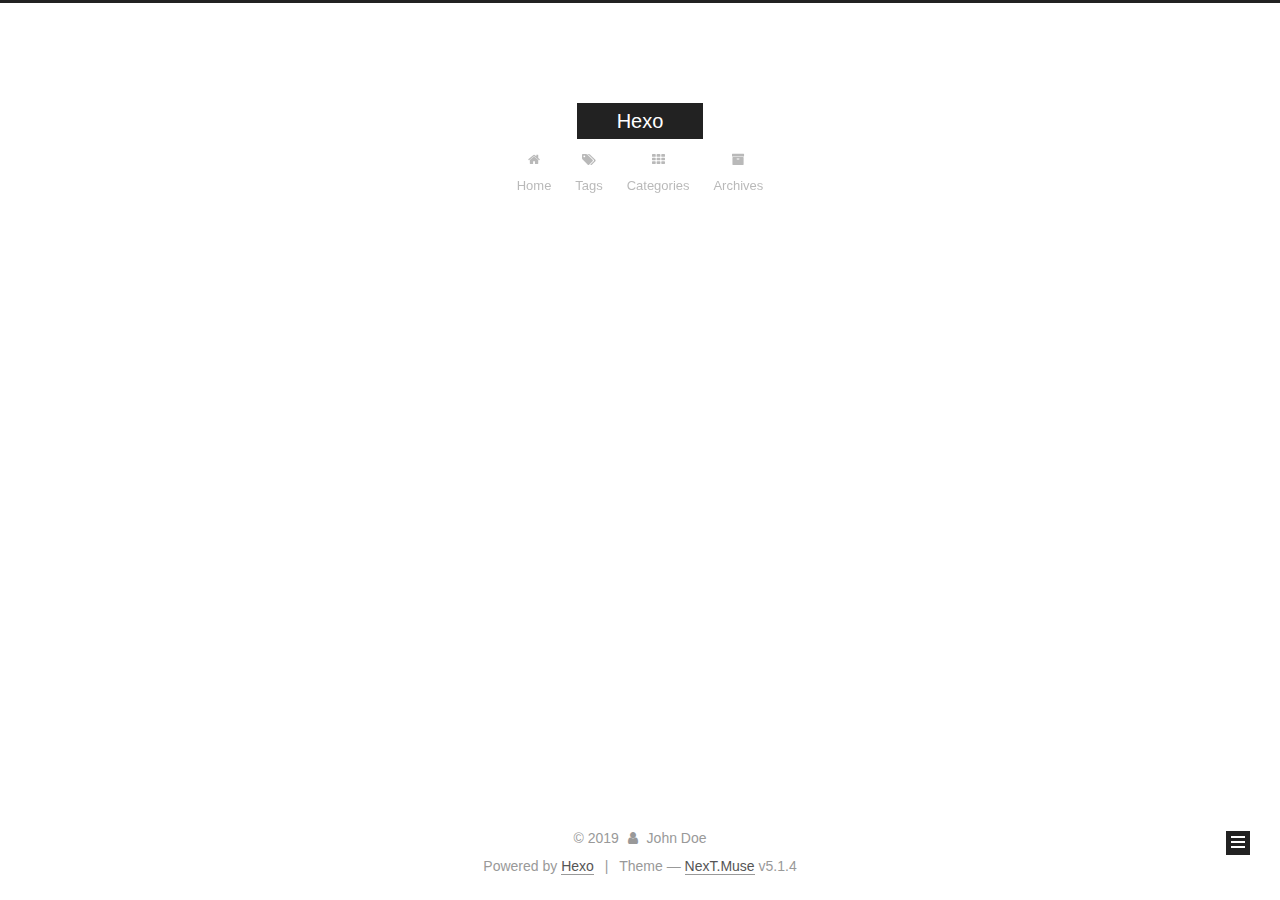
<file: archives/2019/11/index.html>
<!DOCTYPE html>



  


<html class="theme-next muse use-motion" lang="en">
<head>
  <meta charset="UTF-8"/>
<meta http-equiv="X-UA-Compatible" content="IE=edge" />
<meta name="viewport" content="width=device-width, initial-scale=1, maximum-scale=1"/>
<meta name="theme-color" content="#222">









<meta http-equiv="Cache-Control" content="no-transform" />
<meta http-equiv="Cache-Control" content="no-siteapp" />
















  
  
  <link href="/lib/fancybox/source/jquery.fancybox.css?v=2.1.5" rel="stylesheet" type="text/css" />







<link href="/lib/font-awesome/css/font-awesome.min.css?v=4.6.2" rel="stylesheet" type="text/css" />

<link href="/css/main.css?v=5.1.4" rel="stylesheet" type="text/css" />


  <link rel="apple-touch-icon" sizes="180x180" href="/images/apple-touch-icon-next.png?v=5.1.4">


  <link rel="icon" type="image/png" sizes="32x32" href="/images/favicon-32x32-next.png?v=5.1.4">


  <link rel="icon" type="image/png" sizes="16x16" href="/images/favicon-16x16-next.png?v=5.1.4">


  <link rel="mask-icon" href="/images/logo.svg?v=5.1.4" color="#222">





  <meta name="keywords" content="Hexo, NexT" />










<meta property="og:type" content="website">
<meta property="og:title" content="Hexo">
<meta property="og:url" content="http:&#x2F;&#x2F;yoursite.com&#x2F;archives&#x2F;2019&#x2F;11&#x2F;index.html">
<meta property="og:site_name" content="Hexo">
<meta property="og:locale" content="en">
<meta name="twitter:card" content="summary">



<script type="text/javascript" id="hexo.configurations">
  var NexT = window.NexT || {};
  var CONFIG = {
    root: '/',
    scheme: 'Muse',
    version: '5.1.4',
    sidebar: {"position":"left","display":"post","offset":12,"b2t":false,"scrollpercent":false,"onmobile":false},
    fancybox: true,
    tabs: true,
    motion: {"enable":true,"async":false,"transition":{"post_block":"fadeIn","post_header":"slideDownIn","post_body":"slideDownIn","coll_header":"slideLeftIn","sidebar":"slideUpIn"}},
    duoshuo: {
      userId: '0',
      author: 'Author'
    },
    algolia: {
      applicationID: '',
      apiKey: '',
      indexName: '',
      hits: {"per_page":10},
      labels: {"input_placeholder":"Search for Posts","hits_empty":"We didn't find any results for the search: ${query}","hits_stats":"${hits} results found in ${time} ms"}
    }
  };
</script>



  <link rel="canonical" href="http://yoursite.com/archives/2019/11/"/>





  <title>Archive | Hexo</title>
  








</head>

<body itemscope itemtype="http://schema.org/WebPage" lang="en">

  
  
    
  

  <div class="container sidebar-position-left page-archive">
    <div class="headband"></div>

    <header id="header" class="header" itemscope itemtype="http://schema.org/WPHeader">
      <div class="header-inner"><div class="site-brand-wrapper">
  <div class="site-meta ">
    

    <div class="custom-logo-site-title">
      <a href="/"  class="brand" rel="start">
        <span class="logo-line-before"><i></i></span>
        <span class="site-title">Hexo</span>
        <span class="logo-line-after"><i></i></span>
      </a>
    </div>
      
        <p class="site-subtitle"></p>
      
  </div>

  <div class="site-nav-toggle">
    <button>
      <span class="btn-bar"></span>
      <span class="btn-bar"></span>
      <span class="btn-bar"></span>
    </button>
  </div>
</div>

<nav class="site-nav">
  

  
    <ul id="menu" class="menu">
      
        
        <li class="menu-item menu-item-home">
          <a href="/%20" rel="section">
            
              <i class="menu-item-icon fa fa-fw fa-home"></i> <br />
            
            Home
          </a>
        </li>
      
        
        <li class="menu-item menu-item-tags">
          <a href="/tags/%20" rel="section">
            
              <i class="menu-item-icon fa fa-fw fa-tags"></i> <br />
            
            Tags
          </a>
        </li>
      
        
        <li class="menu-item menu-item-categories">
          <a href="/categories/%20" rel="section">
            
              <i class="menu-item-icon fa fa-fw fa-th"></i> <br />
            
            Categories
          </a>
        </li>
      
        
        <li class="menu-item menu-item-archives">
          <a href="/archives/%20" rel="section">
            
              <i class="menu-item-icon fa fa-fw fa-archive"></i> <br />
            
            Archives
          </a>
        </li>
      

      
    </ul>
  

  
</nav>



 </div>
    </header>

    <main id="main" class="main">
      <div class="main-inner">
        <div class="content-wrap">
          <div id="content" class="content">
            

  
  
  
  <div class="post-block archive">
    <div id="posts" class="posts-collapse">
      <span class="archive-move-on"></span>

      <span class="archive-page-counter">
        
        
        
          
        
        Um..! 2 posts in total. Keep on posting.
      </span>

      

        
        
        

        
          
          <div class="collection-title">
            <h1 class="archive-year" id="archive-year-2019">2019</h1>
          </div>
        
        

        

  <article class="post post-type-normal" itemscope itemtype="http://schema.org/Article">
    <header class="post-header">

      <h2 class="post-title">
        
            <a class="post-title-link" href="/2019/11/03/%E8%BF%99%E6%98%AF%E6%88%91%E7%AC%AC%E4%B8%80%E4%B8%AABlog/" itemprop="url">
              
                <span itemprop="name">这是我第一个Blog</span>
              
            </a>
        
      </h2>

      <div class="post-meta">
        <time class="post-time" itemprop="dateCreated"
              datetime="2019-11-03T22:07:08+08:00"
              content="2019-11-03" >
          11-03
        </time>
      </div>

    </header>
  </article>



      

        
        
        

        
        

        

  <article class="post post-type-normal" itemscope itemtype="http://schema.org/Article">
    <header class="post-header">

      <h2 class="post-title">
        
            <a class="post-title-link" href="/2019/11/03/hello-world/" itemprop="url">
              
                <span itemprop="name">Hello World</span>
              
            </a>
        
      </h2>

      <div class="post-meta">
        <time class="post-time" itemprop="dateCreated"
              datetime="2019-11-03T21:50:57+08:00"
              content="2019-11-03" >
          11-03
        </time>
      </div>

    </header>
  </article>



      

    </div>
  </div>
  
  
  

  



          </div>
          


          

        </div>
        
          
  
  <div class="sidebar-toggle">
    <div class="sidebar-toggle-line-wrap">
      <span class="sidebar-toggle-line sidebar-toggle-line-first"></span>
      <span class="sidebar-toggle-line sidebar-toggle-line-middle"></span>
      <span class="sidebar-toggle-line sidebar-toggle-line-last"></span>
    </div>
  </div>

  <aside id="sidebar" class="sidebar">
    
    <div class="sidebar-inner">

      

      

      <section class="site-overview-wrap sidebar-panel sidebar-panel-active">
        <div class="site-overview">
          <div class="site-author motion-element" itemprop="author" itemscope itemtype="http://schema.org/Person">
            
              <p class="site-author-name" itemprop="name">John Doe</p>
              <p class="site-description motion-element" itemprop="description"></p>
          </div>

          <nav class="site-state motion-element">

            
              <div class="site-state-item site-state-posts">
              
                <a href="/archives/%20%7C%7C%20archive">
              
                  <span class="site-state-item-count">2</span>
                  <span class="site-state-item-name">posts</span>
                </a>
              </div>
            

            

            
              
              
              <div class="site-state-item site-state-tags">
                
                  <span class="site-state-item-count">2</span>
                  <span class="site-state-item-name">tags</span>
                
              </div>
            

          </nav>

          

          

          
          

          
          

          

        </div>
      </section>

      

      

    </div>
  </aside>


        
      </div>
    </main>

    <footer id="footer" class="footer">
      <div class="footer-inner">
        <div class="copyright">&copy; <span itemprop="copyrightYear">2019</span>
  <span class="with-love">
    <i class="fa fa-user"></i>
  </span>
  <span class="author" itemprop="copyrightHolder">John Doe</span>

  
</div>


  <div class="powered-by">Powered by <a class="theme-link" target="_blank" href="https://hexo.io">Hexo</a></div>



  <span class="post-meta-divider">|</span>



  <div class="theme-info">Theme &mdash; <a class="theme-link" target="_blank" href="https://github.com/iissnan/hexo-theme-next">NexT.Muse</a> v5.1.4</div>




        







        
      </div>
    </footer>

    
      <div class="back-to-top">
        <i class="fa fa-arrow-up"></i>
        
      </div>
    

    

  </div>

  

<script type="text/javascript">
  if (Object.prototype.toString.call(window.Promise) !== '[object Function]') {
    window.Promise = null;
  }
</script>









  












  
  
    <script type="text/javascript" src="/lib/jquery/index.js?v=2.1.3"></script>
  

  
  
    <script type="text/javascript" src="/lib/fastclick/lib/fastclick.min.js?v=1.0.6"></script>
  

  
  
    <script type="text/javascript" src="/lib/jquery_lazyload/jquery.lazyload.js?v=1.9.7"></script>
  

  
  
    <script type="text/javascript" src="/lib/velocity/velocity.min.js?v=1.2.1"></script>
  

  
  
    <script type="text/javascript" src="/lib/velocity/velocity.ui.min.js?v=1.2.1"></script>
  

  
  
    <script type="text/javascript" src="/lib/fancybox/source/jquery.fancybox.pack.js?v=2.1.5"></script>
  


  


  <script type="text/javascript" src="/js/src/utils.js?v=5.1.4"></script>

  <script type="text/javascript" src="/js/src/motion.js?v=5.1.4"></script>



  
  

  

  


  <script type="text/javascript" src="/js/src/bootstrap.js?v=5.1.4"></script>



  


  




	





  





  












  





  

  

  

  
  

  

  

  

</body>
</html>
</file>
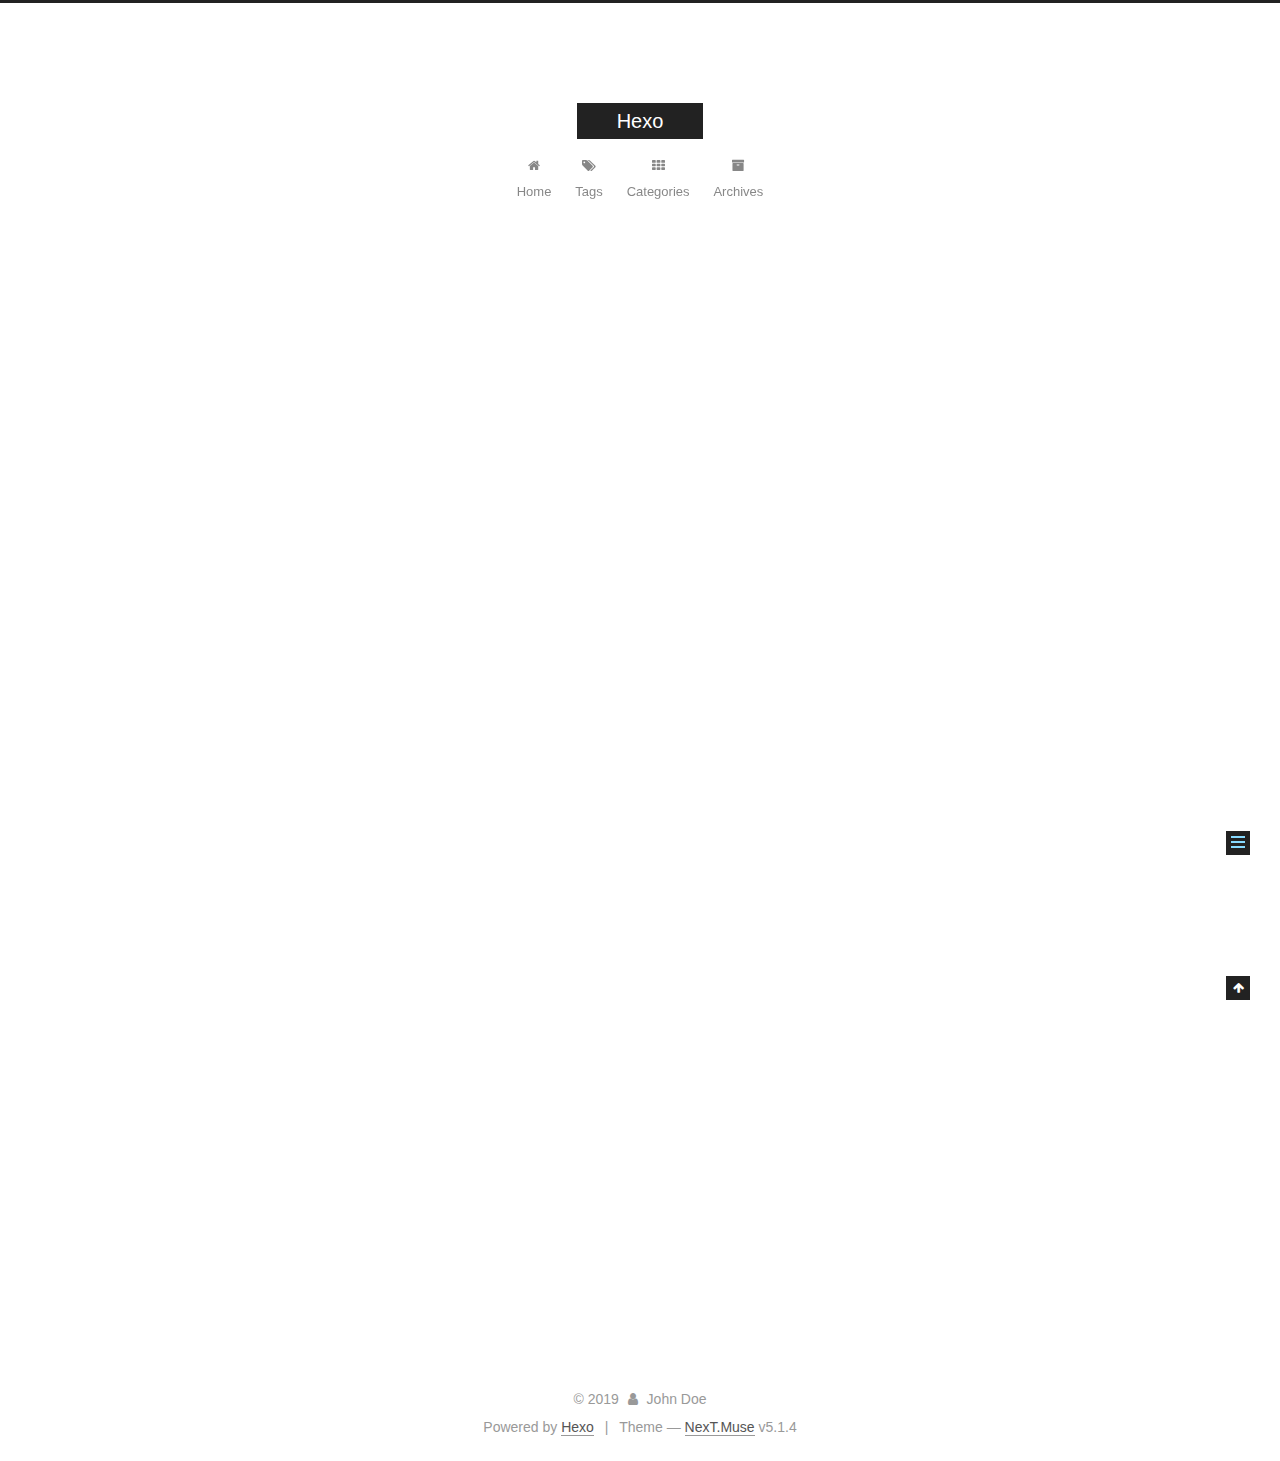
<file: 2019/11/03/hello-world/index.html>
<!DOCTYPE html>



  


<html class="theme-next muse use-motion" lang="en">
<head>
  <meta charset="UTF-8"/>
<meta http-equiv="X-UA-Compatible" content="IE=edge" />
<meta name="viewport" content="width=device-width, initial-scale=1, maximum-scale=1"/>
<meta name="theme-color" content="#222">









<meta http-equiv="Cache-Control" content="no-transform" />
<meta http-equiv="Cache-Control" content="no-siteapp" />
















  
  
  <link href="/lib/fancybox/source/jquery.fancybox.css?v=2.1.5" rel="stylesheet" type="text/css" />







<link href="/lib/font-awesome/css/font-awesome.min.css?v=4.6.2" rel="stylesheet" type="text/css" />

<link href="/css/main.css?v=5.1.4" rel="stylesheet" type="text/css" />


  <link rel="apple-touch-icon" sizes="180x180" href="/images/apple-touch-icon-next.png?v=5.1.4">


  <link rel="icon" type="image/png" sizes="32x32" href="/images/favicon-32x32-next.png?v=5.1.4">


  <link rel="icon" type="image/png" sizes="16x16" href="/images/favicon-16x16-next.png?v=5.1.4">


  <link rel="mask-icon" href="/images/logo.svg?v=5.1.4" color="#222">





  <meta name="keywords" content="Hexo, NexT" />










<meta name="description" content="Welcome to Hexo! This is your very first post. Check documentation for more info. If you get any problems when using Hexo, you can find the answer in troubleshooting or you can ask me on GitHub. Quick">
<meta property="og:type" content="article">
<meta property="og:title" content="Hello World">
<meta property="og:url" content="http:&#x2F;&#x2F;yoursite.com&#x2F;2019&#x2F;11&#x2F;03&#x2F;hello-world&#x2F;index.html">
<meta property="og:site_name" content="Hexo">
<meta property="og:description" content="Welcome to Hexo! This is your very first post. Check documentation for more info. If you get any problems when using Hexo, you can find the answer in troubleshooting or you can ask me on GitHub. Quick">
<meta property="og:locale" content="en">
<meta property="og:updated_time" content="2019-11-03T13:50:57.492Z">
<meta name="twitter:card" content="summary">



<script type="text/javascript" id="hexo.configurations">
  var NexT = window.NexT || {};
  var CONFIG = {
    root: '/',
    scheme: 'Muse',
    version: '5.1.4',
    sidebar: {"position":"left","display":"post","offset":12,"b2t":false,"scrollpercent":false,"onmobile":false},
    fancybox: true,
    tabs: true,
    motion: {"enable":true,"async":false,"transition":{"post_block":"fadeIn","post_header":"slideDownIn","post_body":"slideDownIn","coll_header":"slideLeftIn","sidebar":"slideUpIn"}},
    duoshuo: {
      userId: '0',
      author: 'Author'
    },
    algolia: {
      applicationID: '',
      apiKey: '',
      indexName: '',
      hits: {"per_page":10},
      labels: {"input_placeholder":"Search for Posts","hits_empty":"We didn't find any results for the search: ${query}","hits_stats":"${hits} results found in ${time} ms"}
    }
  };
</script>



  <link rel="canonical" href="http://yoursite.com/2019/11/03/hello-world/"/>





  <title>Hello World | Hexo</title>
  








</head>

<body itemscope itemtype="http://schema.org/WebPage" lang="en">

  
  
    
  

  <div class="container sidebar-position-left page-post-detail">
    <div class="headband"></div>

    <header id="header" class="header" itemscope itemtype="http://schema.org/WPHeader">
      <div class="header-inner"><div class="site-brand-wrapper">
  <div class="site-meta ">
    

    <div class="custom-logo-site-title">
      <a href="/"  class="brand" rel="start">
        <span class="logo-line-before"><i></i></span>
        <span class="site-title">Hexo</span>
        <span class="logo-line-after"><i></i></span>
      </a>
    </div>
      
        <p class="site-subtitle"></p>
      
  </div>

  <div class="site-nav-toggle">
    <button>
      <span class="btn-bar"></span>
      <span class="btn-bar"></span>
      <span class="btn-bar"></span>
    </button>
  </div>
</div>

<nav class="site-nav">
  

  
    <ul id="menu" class="menu">
      
        
        <li class="menu-item menu-item-home">
          <a href="/%20" rel="section">
            
              <i class="menu-item-icon fa fa-fw fa-home"></i> <br />
            
            Home
          </a>
        </li>
      
        
        <li class="menu-item menu-item-tags">
          <a href="/tags/%20" rel="section">
            
              <i class="menu-item-icon fa fa-fw fa-tags"></i> <br />
            
            Tags
          </a>
        </li>
      
        
        <li class="menu-item menu-item-categories">
          <a href="/categories/%20" rel="section">
            
              <i class="menu-item-icon fa fa-fw fa-th"></i> <br />
            
            Categories
          </a>
        </li>
      
        
        <li class="menu-item menu-item-archives">
          <a href="/archives/%20" rel="section">
            
              <i class="menu-item-icon fa fa-fw fa-archive"></i> <br />
            
            Archives
          </a>
        </li>
      

      
    </ul>
  

  
</nav>



 </div>
    </header>

    <main id="main" class="main">
      <div class="main-inner">
        <div class="content-wrap">
          <div id="content" class="content">
            

  <div id="posts" class="posts-expand">
    

  

  
  
  

  <article class="post post-type-normal" itemscope itemtype="http://schema.org/Article">
  
  
  
  <div class="post-block">
    <link itemprop="mainEntityOfPage" href="http://yoursite.com/2019/11/03/hello-world/">

    <span hidden itemprop="author" itemscope itemtype="http://schema.org/Person">
      <meta itemprop="name" content="John Doe">
      <meta itemprop="description" content="">
      <meta itemprop="image" content="/images/avatar.gif">
    </span>

    <span hidden itemprop="publisher" itemscope itemtype="http://schema.org/Organization">
      <meta itemprop="name" content="Hexo">
    </span>

    
      <header class="post-header">

        
        
          <h1 class="post-title" itemprop="name headline">Hello World</h1>
        

        <div class="post-meta">
          <span class="post-time">
            
              <span class="post-meta-item-icon">
                <i class="fa fa-calendar-o"></i>
              </span>
              
                <span class="post-meta-item-text">Posted on</span>
              
              <time title="Post created" itemprop="dateCreated datePublished" datetime="2019-11-03T21:50:57+08:00">
                2019-11-03
              </time>
            

            

            
          </span>

          

          
            
          

          
          

          

          

          

        </div>
      </header>
    

    
    
    
    <div class="post-body" itemprop="articleBody">

      
      

      
        <p>Welcome to <a href="https://hexo.io/" target="_blank" rel="noopener">Hexo</a>! This is your very first post. Check <a href="https://hexo.io/docs/" target="_blank" rel="noopener">documentation</a> for more info. If you get any problems when using Hexo, you can find the answer in <a href="https://hexo.io/docs/troubleshooting.html" target="_blank" rel="noopener">troubleshooting</a> or you can ask me on <a href="https://github.com/hexojs/hexo/issues" target="_blank" rel="noopener">GitHub</a>.</p>
<h2 id="Quick-Start"><a href="#Quick-Start" class="headerlink" title="Quick Start"></a>Quick Start</h2><h3 id="Create-a-new-post"><a href="#Create-a-new-post" class="headerlink" title="Create a new post"></a>Create a new post</h3><figure class="highlight bash"><table><tr><td class="gutter"><pre><span class="line">1</span><br></pre></td><td class="code"><pre><span class="line">$ hexo new <span class="string">"My New Post"</span></span><br></pre></td></tr></table></figure>

<p>More info: <a href="https://hexo.io/docs/writing.html" target="_blank" rel="noopener">Writing</a></p>
<h3 id="Run-server"><a href="#Run-server" class="headerlink" title="Run server"></a>Run server</h3><figure class="highlight bash"><table><tr><td class="gutter"><pre><span class="line">1</span><br></pre></td><td class="code"><pre><span class="line">$ hexo server</span><br></pre></td></tr></table></figure>

<p>More info: <a href="https://hexo.io/docs/server.html" target="_blank" rel="noopener">Server</a></p>
<h3 id="Generate-static-files"><a href="#Generate-static-files" class="headerlink" title="Generate static files"></a>Generate static files</h3><figure class="highlight bash"><table><tr><td class="gutter"><pre><span class="line">1</span><br></pre></td><td class="code"><pre><span class="line">$ hexo generate</span><br></pre></td></tr></table></figure>

<p>More info: <a href="https://hexo.io/docs/generating.html" target="_blank" rel="noopener">Generating</a></p>
<h3 id="Deploy-to-remote-sites"><a href="#Deploy-to-remote-sites" class="headerlink" title="Deploy to remote sites"></a>Deploy to remote sites</h3><figure class="highlight bash"><table><tr><td class="gutter"><pre><span class="line">1</span><br></pre></td><td class="code"><pre><span class="line">$ hexo deploy</span><br></pre></td></tr></table></figure>

<p>More info: <a href="https://hexo.io/docs/one-command-deployment.html" target="_blank" rel="noopener">Deployment</a></p>

      
    </div>
    
    
    

    

    

    

    <footer class="post-footer">
      

      
      
      

      
        <div class="post-nav">
          <div class="post-nav-next post-nav-item">
            
          </div>

          <span class="post-nav-divider"></span>

          <div class="post-nav-prev post-nav-item">
            
              <a href="/2019/11/03/%E8%BF%99%E6%98%AF%E6%88%91%E7%AC%AC%E4%B8%80%E4%B8%AABlog/" rel="prev" title="这是我第一个Blog">
                这是我第一个Blog <i class="fa fa-chevron-right"></i>
              </a>
            
          </div>
        </div>
      

      
      
    </footer>
  </div>
  
  
  
  </article>



    <div class="post-spread">
      
    </div>
  </div>


          </div>
          


          

  



        </div>
        
          
  
  <div class="sidebar-toggle">
    <div class="sidebar-toggle-line-wrap">
      <span class="sidebar-toggle-line sidebar-toggle-line-first"></span>
      <span class="sidebar-toggle-line sidebar-toggle-line-middle"></span>
      <span class="sidebar-toggle-line sidebar-toggle-line-last"></span>
    </div>
  </div>

  <aside id="sidebar" class="sidebar">
    
    <div class="sidebar-inner">

      

      
        <ul class="sidebar-nav motion-element">
          <li class="sidebar-nav-toc sidebar-nav-active" data-target="post-toc-wrap">
            Table of Contents
          </li>
          <li class="sidebar-nav-overview" data-target="site-overview-wrap">
            Overview
          </li>
        </ul>
      

      <section class="site-overview-wrap sidebar-panel">
        <div class="site-overview">
          <div class="site-author motion-element" itemprop="author" itemscope itemtype="http://schema.org/Person">
            
              <p class="site-author-name" itemprop="name">John Doe</p>
              <p class="site-description motion-element" itemprop="description"></p>
          </div>

          <nav class="site-state motion-element">

            
              <div class="site-state-item site-state-posts">
              
                <a href="/archives/%20%7C%7C%20archive">
              
                  <span class="site-state-item-count">2</span>
                  <span class="site-state-item-name">posts</span>
                </a>
              </div>
            

            

            
              
              
              <div class="site-state-item site-state-tags">
                
                  <span class="site-state-item-count">2</span>
                  <span class="site-state-item-name">tags</span>
                
              </div>
            

          </nav>

          

          

          
          

          
          

          

        </div>
      </section>

      
      <!--noindex-->
        <section class="post-toc-wrap motion-element sidebar-panel sidebar-panel-active">
          <div class="post-toc">

            
              
            

            
              <div class="post-toc-content"><ol class="nav"><li class="nav-item nav-level-2"><a class="nav-link" href="#Quick-Start"><span class="nav-number">1.</span> <span class="nav-text">Quick Start</span></a><ol class="nav-child"><li class="nav-item nav-level-3"><a class="nav-link" href="#Create-a-new-post"><span class="nav-number">1.1.</span> <span class="nav-text">Create a new post</span></a></li><li class="nav-item nav-level-3"><a class="nav-link" href="#Run-server"><span class="nav-number">1.2.</span> <span class="nav-text">Run server</span></a></li><li class="nav-item nav-level-3"><a class="nav-link" href="#Generate-static-files"><span class="nav-number">1.3.</span> <span class="nav-text">Generate static files</span></a></li><li class="nav-item nav-level-3"><a class="nav-link" href="#Deploy-to-remote-sites"><span class="nav-number">1.4.</span> <span class="nav-text">Deploy to remote sites</span></a></li></ol></li></ol></div>
            

          </div>
        </section>
      <!--/noindex-->
      

      

    </div>
  </aside>


        
      </div>
    </main>

    <footer id="footer" class="footer">
      <div class="footer-inner">
        <div class="copyright">&copy; <span itemprop="copyrightYear">2019</span>
  <span class="with-love">
    <i class="fa fa-user"></i>
  </span>
  <span class="author" itemprop="copyrightHolder">John Doe</span>

  
</div>


  <div class="powered-by">Powered by <a class="theme-link" target="_blank" href="https://hexo.io">Hexo</a></div>



  <span class="post-meta-divider">|</span>



  <div class="theme-info">Theme &mdash; <a class="theme-link" target="_blank" href="https://github.com/iissnan/hexo-theme-next">NexT.Muse</a> v5.1.4</div>




        







        
      </div>
    </footer>

    
      <div class="back-to-top">
        <i class="fa fa-arrow-up"></i>
        
      </div>
    

    

  </div>

  

<script type="text/javascript">
  if (Object.prototype.toString.call(window.Promise) !== '[object Function]') {
    window.Promise = null;
  }
</script>









  












  
  
    <script type="text/javascript" src="/lib/jquery/index.js?v=2.1.3"></script>
  

  
  
    <script type="text/javascript" src="/lib/fastclick/lib/fastclick.min.js?v=1.0.6"></script>
  

  
  
    <script type="text/javascript" src="/lib/jquery_lazyload/jquery.lazyload.js?v=1.9.7"></script>
  

  
  
    <script type="text/javascript" src="/lib/velocity/velocity.min.js?v=1.2.1"></script>
  

  
  
    <script type="text/javascript" src="/lib/velocity/velocity.ui.min.js?v=1.2.1"></script>
  

  
  
    <script type="text/javascript" src="/lib/fancybox/source/jquery.fancybox.pack.js?v=2.1.5"></script>
  


  


  <script type="text/javascript" src="/js/src/utils.js?v=5.1.4"></script>

  <script type="text/javascript" src="/js/src/motion.js?v=5.1.4"></script>



  
  

  
  <script type="text/javascript" src="/js/src/scrollspy.js?v=5.1.4"></script>
<script type="text/javascript" src="/js/src/post-details.js?v=5.1.4"></script>



  


  <script type="text/javascript" src="/js/src/bootstrap.js?v=5.1.4"></script>



  


  




	





  





  












  





  

  

  

  
  

  

  

  

</body>
</html>
</file>
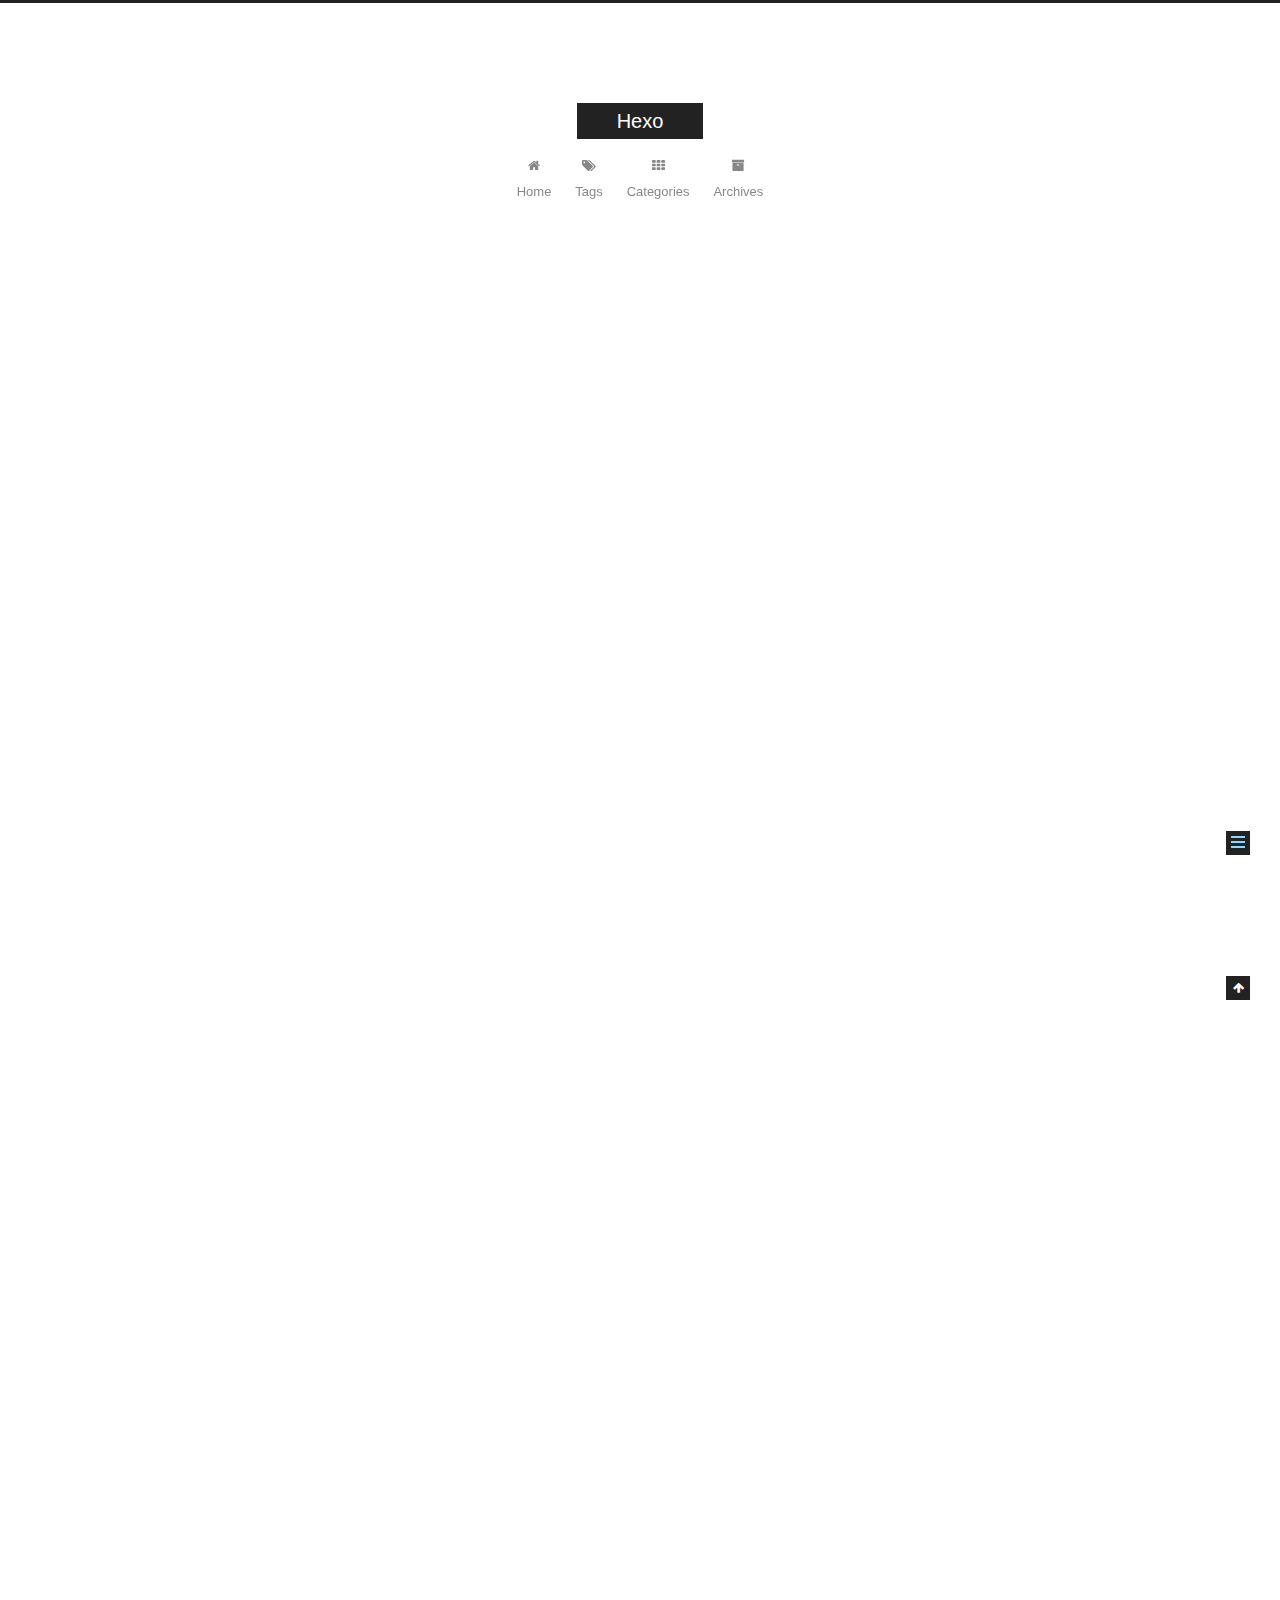
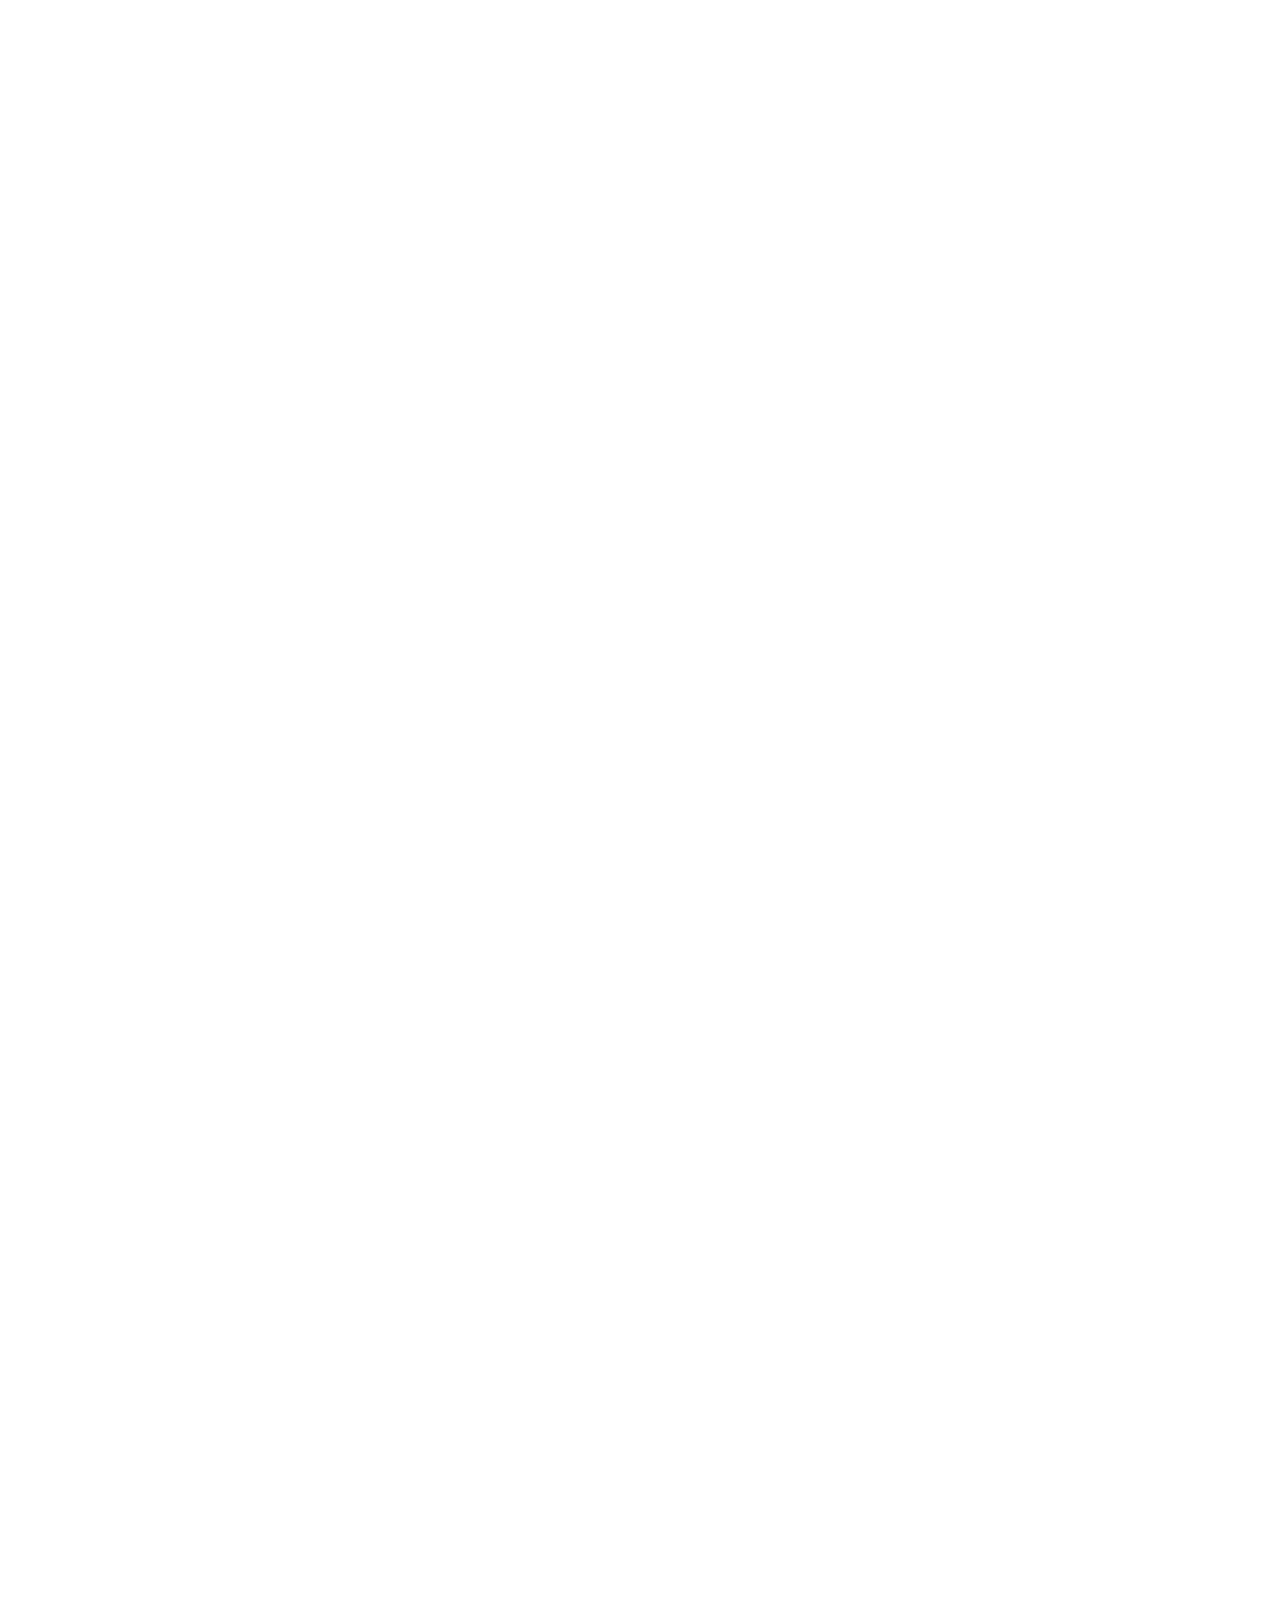
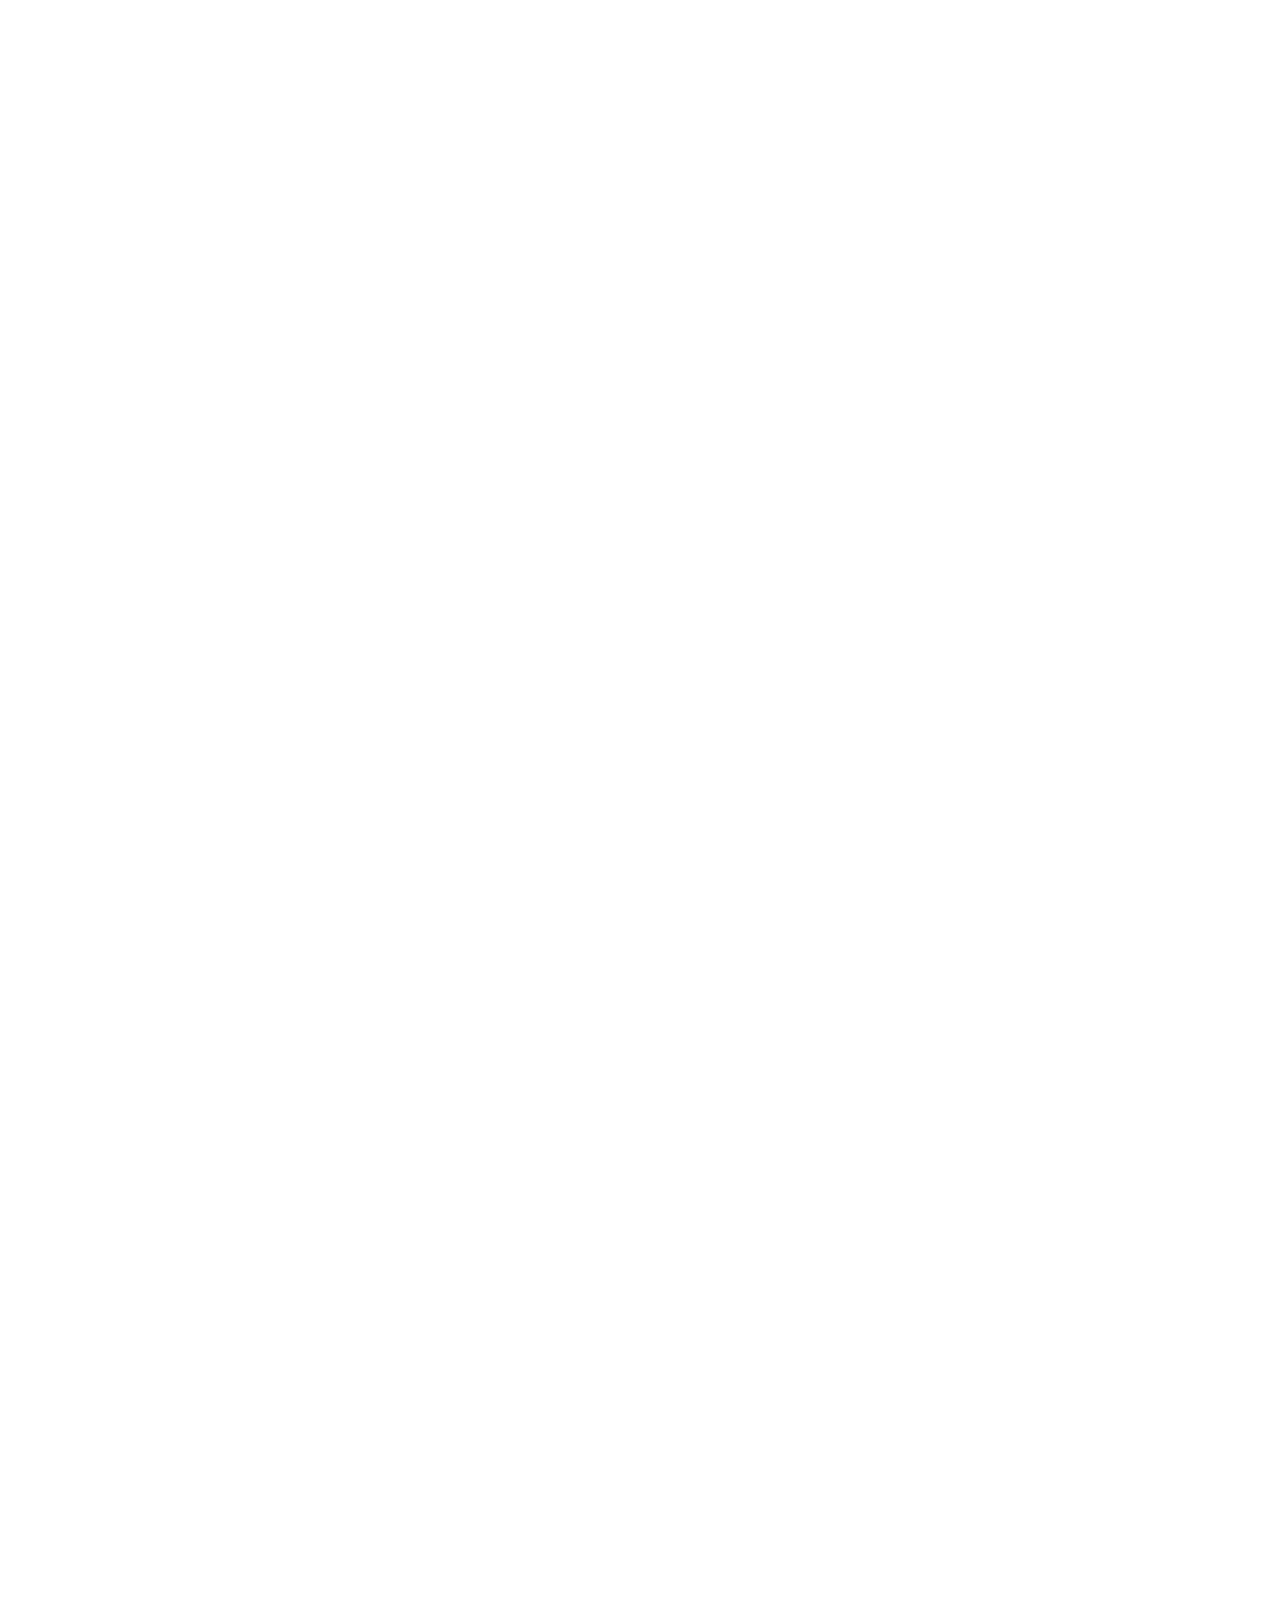
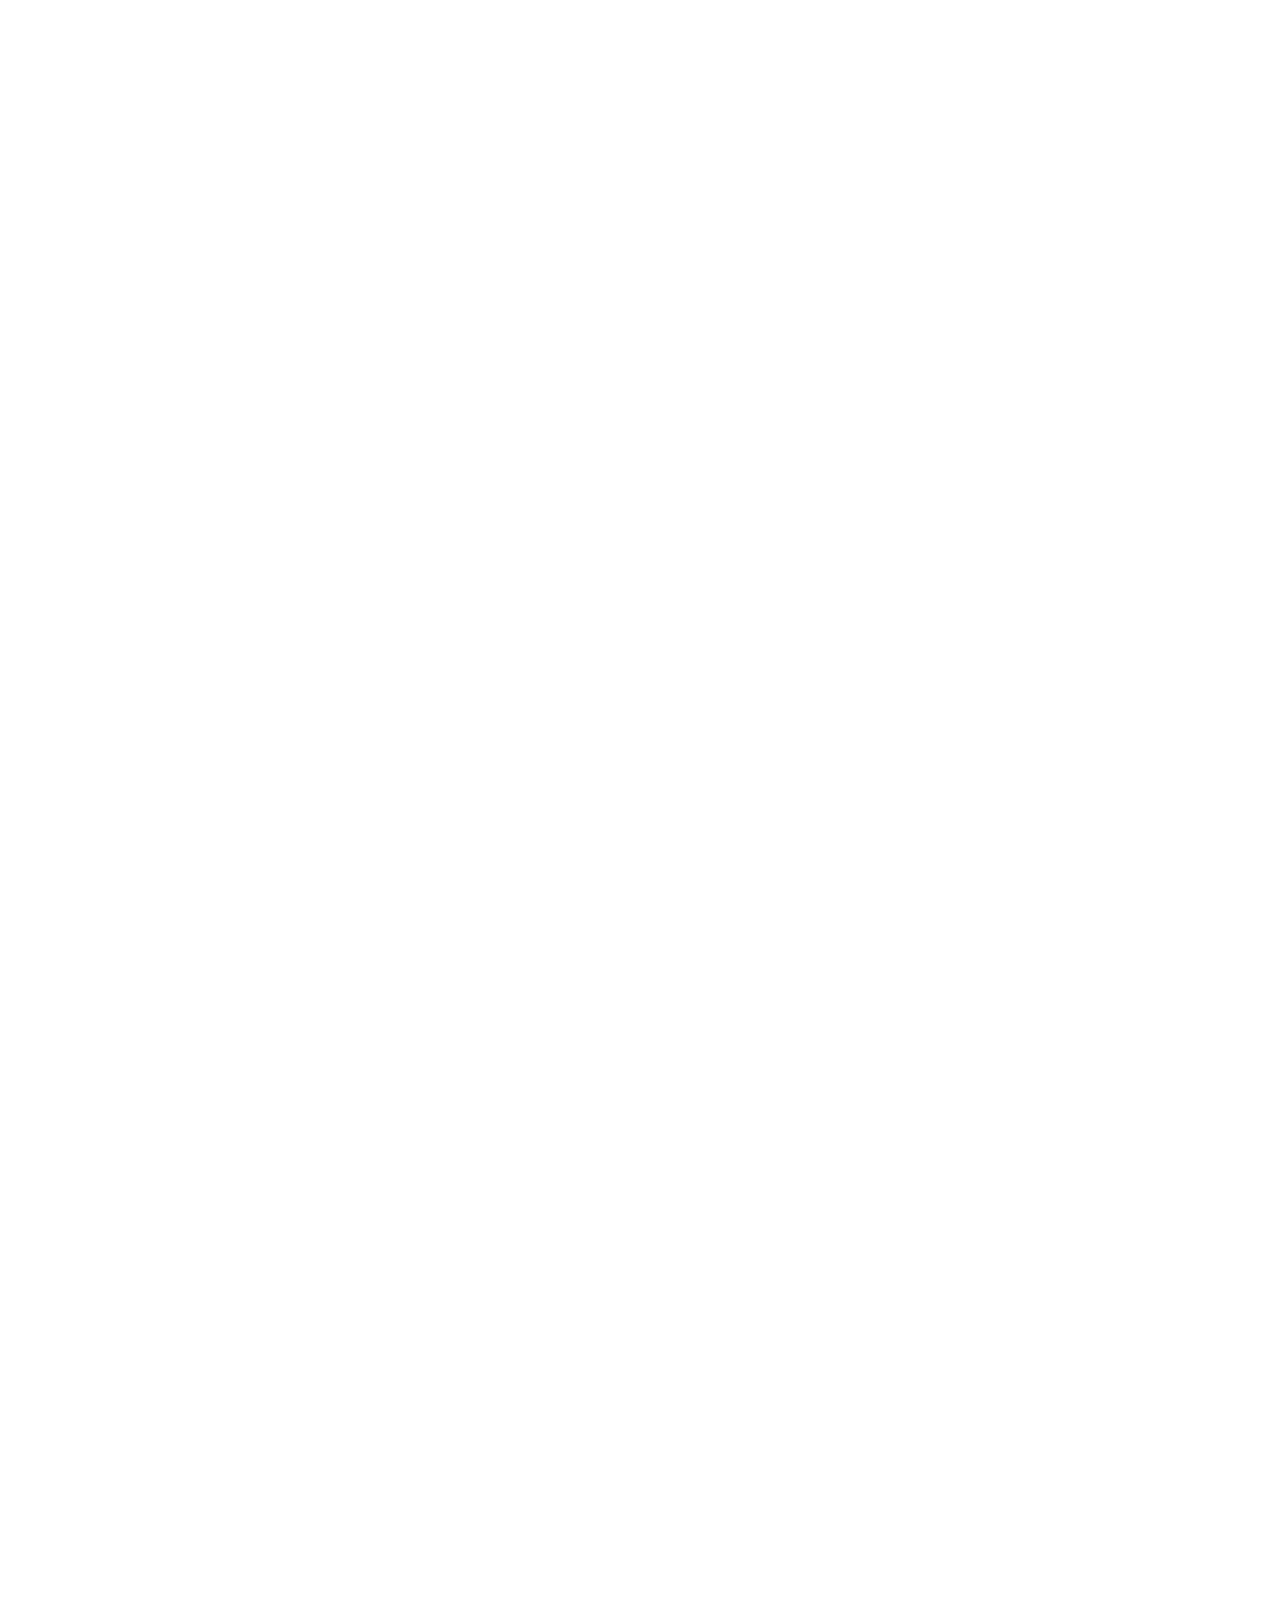
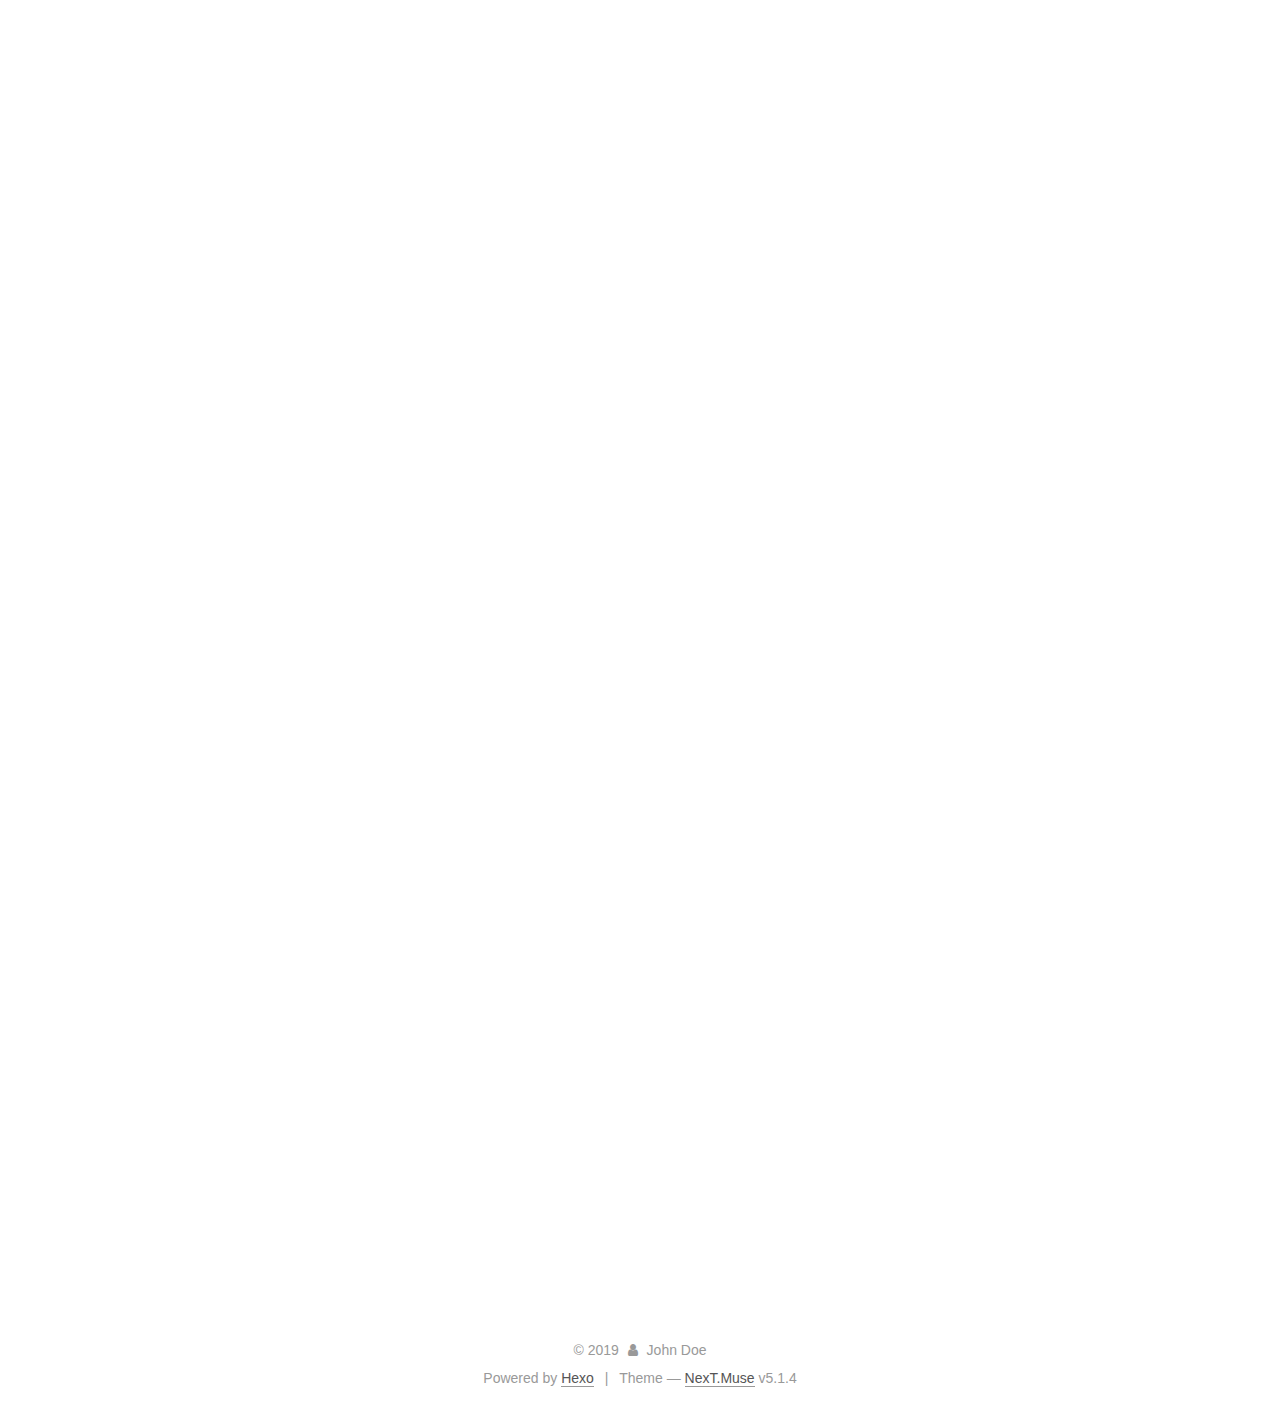
<file: 2019/11/03/这是我第一个Blog/index.html>
<!DOCTYPE html>



  


<html class="theme-next muse use-motion" lang="en">
<head>
  <meta charset="UTF-8"/>
<meta http-equiv="X-UA-Compatible" content="IE=edge" />
<meta name="viewport" content="width=device-width, initial-scale=1, maximum-scale=1"/>
<meta name="theme-color" content="#222">









<meta http-equiv="Cache-Control" content="no-transform" />
<meta http-equiv="Cache-Control" content="no-siteapp" />
















  
  
  <link href="/lib/fancybox/source/jquery.fancybox.css?v=2.1.5" rel="stylesheet" type="text/css" />







<link href="/lib/font-awesome/css/font-awesome.min.css?v=4.6.2" rel="stylesheet" type="text/css" />

<link href="/css/main.css?v=5.1.4" rel="stylesheet" type="text/css" />


  <link rel="apple-touch-icon" sizes="180x180" href="/images/apple-touch-icon-next.png?v=5.1.4">


  <link rel="icon" type="image/png" sizes="32x32" href="/images/favicon-32x32-next.png?v=5.1.4">


  <link rel="icon" type="image/png" sizes="16x16" href="/images/favicon-16x16-next.png?v=5.1.4">


  <link rel="mask-icon" href="/images/logo.svg?v=5.1.4" color="#222">





  <meta name="keywords" content="JVM,Java," />










<meta name="description" content="代码编译的结果从本地机器码转变为字节码，是存储格式发展的一小步，却是编程语言发展的一大步。  7.1 概述什么是类加载机制  虚拟机把描述类的数据从Class文件加载进内存，并对数据进行校验，转换解析和初始化，最终形成可以被虚拟机直接使用的Java类型，这就是虚拟机的类加载机制； Java里天生可以动态扩展的语言特性  与那些在编译期需要进行连接工作的语言不同，在Java语言中，类型的加载，链接">
<meta name="keywords" content="JVM,Java">
<meta property="og:type" content="article">
<meta property="og:title" content="这是我第一个Blog">
<meta property="og:url" content="http:&#x2F;&#x2F;yoursite.com&#x2F;2019&#x2F;11&#x2F;03&#x2F;%E8%BF%99%E6%98%AF%E6%88%91%E7%AC%AC%E4%B8%80%E4%B8%AABlog&#x2F;index.html">
<meta property="og:site_name" content="Hexo">
<meta property="og:description" content="代码编译的结果从本地机器码转变为字节码，是存储格式发展的一小步，却是编程语言发展的一大步。  7.1 概述什么是类加载机制  虚拟机把描述类的数据从Class文件加载进内存，并对数据进行校验，转换解析和初始化，最终形成可以被虚拟机直接使用的Java类型，这就是虚拟机的类加载机制； Java里天生可以动态扩展的语言特性  与那些在编译期需要进行连接工作的语言不同，在Java语言中，类型的加载，链接">
<meta property="og:locale" content="en">
<meta property="og:image" content="http:&#x2F;&#x2F;yoursite.com&#x2F;images&#x2F;%E6%88%91%E7%9A%84%E7%AC%AC%E4%B8%80%E4%B8%AABlog&#x2F;%E7%B1%BB%E5%8A%A0%E8%BD%BD%E7%94%9F%E5%91%BD%E5%91%A8%E6%9C%9F.png">
<meta property="og:updated_time" content="2019-11-03T14:18:42.790Z">
<meta name="twitter:card" content="summary">
<meta name="twitter:image" content="http:&#x2F;&#x2F;yoursite.com&#x2F;images&#x2F;%E6%88%91%E7%9A%84%E7%AC%AC%E4%B8%80%E4%B8%AABlog&#x2F;%E7%B1%BB%E5%8A%A0%E8%BD%BD%E7%94%9F%E5%91%BD%E5%91%A8%E6%9C%9F.png">



<script type="text/javascript" id="hexo.configurations">
  var NexT = window.NexT || {};
  var CONFIG = {
    root: '/',
    scheme: 'Muse',
    version: '5.1.4',
    sidebar: {"position":"left","display":"post","offset":12,"b2t":false,"scrollpercent":false,"onmobile":false},
    fancybox: true,
    tabs: true,
    motion: {"enable":true,"async":false,"transition":{"post_block":"fadeIn","post_header":"slideDownIn","post_body":"slideDownIn","coll_header":"slideLeftIn","sidebar":"slideUpIn"}},
    duoshuo: {
      userId: '0',
      author: 'Author'
    },
    algolia: {
      applicationID: '',
      apiKey: '',
      indexName: '',
      hits: {"per_page":10},
      labels: {"input_placeholder":"Search for Posts","hits_empty":"We didn't find any results for the search: ${query}","hits_stats":"${hits} results found in ${time} ms"}
    }
  };
</script>



  <link rel="canonical" href="http://yoursite.com/2019/11/03/这是我第一个Blog/"/>





  <title>这是我第一个Blog | Hexo</title>
  








</head>

<body itemscope itemtype="http://schema.org/WebPage" lang="en">

  
  
    
  

  <div class="container sidebar-position-left page-post-detail">
    <div class="headband"></div>

    <header id="header" class="header" itemscope itemtype="http://schema.org/WPHeader">
      <div class="header-inner"><div class="site-brand-wrapper">
  <div class="site-meta ">
    

    <div class="custom-logo-site-title">
      <a href="/"  class="brand" rel="start">
        <span class="logo-line-before"><i></i></span>
        <span class="site-title">Hexo</span>
        <span class="logo-line-after"><i></i></span>
      </a>
    </div>
      
        <p class="site-subtitle"></p>
      
  </div>

  <div class="site-nav-toggle">
    <button>
      <span class="btn-bar"></span>
      <span class="btn-bar"></span>
      <span class="btn-bar"></span>
    </button>
  </div>
</div>

<nav class="site-nav">
  

  
    <ul id="menu" class="menu">
      
        
        <li class="menu-item menu-item-home">
          <a href="/%20" rel="section">
            
              <i class="menu-item-icon fa fa-fw fa-home"></i> <br />
            
            Home
          </a>
        </li>
      
        
        <li class="menu-item menu-item-tags">
          <a href="/tags/%20" rel="section">
            
              <i class="menu-item-icon fa fa-fw fa-tags"></i> <br />
            
            Tags
          </a>
        </li>
      
        
        <li class="menu-item menu-item-categories">
          <a href="/categories/%20" rel="section">
            
              <i class="menu-item-icon fa fa-fw fa-th"></i> <br />
            
            Categories
          </a>
        </li>
      
        
        <li class="menu-item menu-item-archives">
          <a href="/archives/%20" rel="section">
            
              <i class="menu-item-icon fa fa-fw fa-archive"></i> <br />
            
            Archives
          </a>
        </li>
      

      
    </ul>
  

  
</nav>



 </div>
    </header>

    <main id="main" class="main">
      <div class="main-inner">
        <div class="content-wrap">
          <div id="content" class="content">
            

  <div id="posts" class="posts-expand">
    

  

  
  
  

  <article class="post post-type-normal" itemscope itemtype="http://schema.org/Article">
  
  
  
  <div class="post-block">
    <link itemprop="mainEntityOfPage" href="http://yoursite.com/2019/11/03/%E8%BF%99%E6%98%AF%E6%88%91%E7%AC%AC%E4%B8%80%E4%B8%AABlog/">

    <span hidden itemprop="author" itemscope itemtype="http://schema.org/Person">
      <meta itemprop="name" content="John Doe">
      <meta itemprop="description" content="">
      <meta itemprop="image" content="/images/avatar.gif">
    </span>

    <span hidden itemprop="publisher" itemscope itemtype="http://schema.org/Organization">
      <meta itemprop="name" content="Hexo">
    </span>

    
      <header class="post-header">

        
        
          <h1 class="post-title" itemprop="name headline">这是我第一个Blog</h1>
        

        <div class="post-meta">
          <span class="post-time">
            
              <span class="post-meta-item-icon">
                <i class="fa fa-calendar-o"></i>
              </span>
              
                <span class="post-meta-item-text">Posted on</span>
              
              <time title="Post created" itemprop="dateCreated datePublished" datetime="2019-11-03T22:07:08+08:00">
                2019-11-03
              </time>
            

            

            
          </span>

          

          
            
          

          
          

          

          

          

        </div>
      </header>
    

    
    
    
    <div class="post-body" itemprop="articleBody">

      
      

      
        <blockquote>
<p>代码编译的结果从本地机器码转变为字节码，是存储格式发展的一小步，却是编程语言发展的一大步。</p>
</blockquote>
<h3 id="7-1-概述"><a href="#7-1-概述" class="headerlink" title="7.1 概述"></a>7.1 概述</h3><p><strong>什么是类加载机制</strong><br>  虚拟机把描述类的数据从Class文件加载进内存，并对数据进行校验，转换解析和初始化，最终形成可以被虚拟机直接使用的Java类型，这就是虚拟机的类加载机制；</p>
<p><strong>Java里天生可以动态扩展的语言特性</strong><br>  与那些在编译期需要进行连接工作的语言不同，在Java语言中，类型的加载，链接和初始化过程都是在程序运行期完成的。这种策略虽然会令类加载时稍微增加一些性能开销，但是会为Java应用程序提供高度的灵活性，Java语言里天生可以动态扩展的语言特性就是依赖运行期可以动态加载和动态链接这个特点完成的。例如编写一个面向接口的应用程序，可以等到运行时再指定其具体实现类。</p>
<p>  为了避免语言表达中可能产生的误差，在本章正式开始之前，先设立两个语言上的约定：<br>第一：Class文件可能表示类或接口<br>第二：Class文件夹应当是一串二进制字节流，无论以何种形式存在都可以；</p>
<h3 id="7-2-类加载的时机"><a href="#7-2-类加载的时机" class="headerlink" title="7.2 类加载的时机"></a>7.2 类加载的时机</h3><h4 id="类加载生命周期"><a href="#类加载生命周期" class="headerlink" title="类加载生命周期"></a>类加载生命周期</h4><p>  类从被加载到虚拟机内存中开始，到卸载出内存为止，它的整个生命周期包括：加载(Loading)，验证(Verification)，准备(Preparation)，解析(Resolution)，初始化(Initialization)，使用(Using)和卸载(Unloading)7个阶段。其中验证，准备和解析三个阶段统称为链接(Linking)。</p>
<p>  <img src="/images/%E6%88%91%E7%9A%84%E7%AC%AC%E4%B8%80%E4%B8%AABlog/%E7%B1%BB%E5%8A%A0%E8%BD%BD%E7%94%9F%E5%91%BD%E5%91%A8%E6%9C%9F.png" alt="类加载生命周期"></p>
<h4 id="开始顺序"><a href="#开始顺序" class="headerlink" title="开始顺序"></a>开始顺序</h4><p>加载、验证、准备、初始化和卸载这5个阶段的顺序是确定的，类的加载过程必须按照这种顺序按部就班地开始，而解析阶段则不一定：它在某些情况下可以在初始化阶段之后再开始，这是为了支持Java语言的运行时绑定(也称为动态绑定或晚期绑定)。<strong>注意</strong>：这里笔者写的是按部就班地“开始”，而不是按部就班的“进行”或者“完成”，强调这点是因为这些阶段通常都是互相交叉地混合式进行的，通常会在一个阶段的执行过程中调用、激活另外一个阶段。<br><strong>什么情况下要开始类加载过程的第一个阶段：加载？</strong><br>Java虚拟机规范中并没有进行强制约束，这点可以交给虚拟机的具体实现来自由把握。</p>
<h4 id="类初始化时机"><a href="#类初始化时机" class="headerlink" title="类初始化时机"></a>类初始化时机</h4><h4 id="主动引用"><a href="#主动引用" class="headerlink" title="主动引用"></a>主动引用</h4><p><strong>对于初始化阶段，虚拟机规范则是严格规定了有且只有5种情况必须立即对类进行“初始化”（加载，验证和准备自然需要在此之前开始）</strong></p>
<ol>
<li>遇到new,getstatic,putstatic,invokestatic这四条字节码指令时，如果类没有进行初始化，则需要先触发其初始化。生成这四条字节码执行的最常用的Java代码场景是：使用new关键字实例化对象的时候、读取或设置一个类的静态字段(被final修饰，已在编译期把结果放入常量池的静态字段除外)的时候，以及调用一个类的静态方法的时候</li>
<li>使用java.lang.reflect包的方法对类进行反射调用的时候，如果类没有进行过初始化，则先触发其初始化</li>
<li>当初始化一个类的时候，如果发现其父类还没有进行过初始化，则需要先触发其父类的初始化</li>
<li>当虚拟机启动的时候，用户需要指定一个要执行的主类(包含main()方法的那个类)，虚拟机会先初始化这个主类</li>
<li>当使用JDK1.7的动态语言支持时，如果一个java.lang.invoke.MethodHandle实例最后的解析结果REF_getStatic,REF_putStatic,REF_invokeStatic的方法句柄时，并且这个方法句柄所对应的类没有进行过初始化，则先触发其初始化。<br>对于这五种会触发类进行初始化的场景，虚拟机规范种使用了一个很强烈的限定词：”有且只有“，<strong>这五种场景中的行为称为对一个类进行主动引用</strong>。</li>
</ol>
<h4 id="被动引用"><a href="#被动引用" class="headerlink" title="被动引用"></a>被动引用</h4><p>除此之外，所有引用类的方法都不会触发初始化，称为<strong>被动引用</strong>。</p>
<ol>
<li>对于静态字段，只有直接定义这个字段的类才会被初始化。通过其子类来引用父类中定义的静态字段，只会触发父类的初始化而不会触发子类的初始化。（是否要触发子类的加载和验证，在虚拟机规范中并未明确规定，取决于虚拟机的具体实现。对于Sun HotSpot虚拟机来说，可通过-XX:+TraceClassLoading参数看到此操作会导致子类的加载。）<figure class="highlight plain"><table><tr><td class="gutter"><pre><span class="line">1</span><br><span class="line">2</span><br><span class="line">3</span><br><span class="line">4</span><br><span class="line">5</span><br><span class="line">6</span><br><span class="line">7</span><br><span class="line">8</span><br><span class="line">9</span><br><span class="line">10</span><br><span class="line">11</span><br><span class="line">12</span><br><span class="line">13</span><br><span class="line">14</span><br><span class="line">15</span><br><span class="line">16</span><br><span class="line">17</span><br><span class="line">18</span><br><span class="line">19</span><br></pre></td><td class="code"><pre><span class="line">public class SuperClass &#123;</span><br><span class="line">    static &#123;</span><br><span class="line">        System.out.println(&quot;SuperClass init!&quot;);</span><br><span class="line">&#125;</span><br><span class="line"> </span><br><span class="line">    public static int value = 123;</span><br><span class="line">&#125;</span><br><span class="line"> </span><br><span class="line">public class SubClass extends SuperClass&#123;</span><br><span class="line">    static &#123;</span><br><span class="line">        System.out.println(&quot;SubClass init!&quot;);</span><br><span class="line">    &#125;</span><br><span class="line">&#125;</span><br><span class="line"> </span><br><span class="line">public class NotInitialization&#123;</span><br><span class="line">    public static void main(String[] args)&#123;</span><br><span class="line">        System.out.println(SubClass.value);</span><br><span class="line">    &#125;</span><br><span class="line">&#125;</span><br></pre></td></tr></table></figure>

</li>
</ol>
<p>执行结果：（并不会输出SubClass init!）<br>SuperClass init!<br>123                  </p>
<ol start="2">
<li>通过数组定义来引用类，不会触发此类的初始化。（SuperClass类的定义在上个例子里）</li>
</ol>
<figure class="highlight plain"><table><tr><td class="gutter"><pre><span class="line">1</span><br><span class="line">2</span><br><span class="line">3</span><br><span class="line">4</span><br><span class="line">5</span><br></pre></td><td class="code"><pre><span class="line">public class NotInitialization&#123;</span><br><span class="line"> public static void main(String[] args)&#123;</span><br><span class="line">        SuperClass[] sca = new SuperClass[10];</span><br><span class="line">    &#125;</span><br><span class="line">&#125;</span><br></pre></td></tr></table></figure>
<p>执行结果：没有输出</p>
<p>例子里包名为：org.fenixsoft.classloading。该例子没有触发类org.fenixsoft.classloading.SuperClass的初始化阶段，但触发了另外一个名为“[Lorg.fenixsoft.classloading.SuperClass”的类的初始化阶段，对于用户代码来说，这并不是一个合法的类名称，<strong>它是一个由虚拟机自动生成的、直接继承于Object的子类，创建动作由字节码指令newarray触发</strong>。这个类代表了一个元素类型为org.fenixsoft.classloading.SuperClass的一维数组，数组中应有的属性和方法（用户可直接使用的只有被修饰为public的length属性和clone()方法）都实现在这个类里。</p>
<ol start="3">
<li><strong>常量</strong>在编译阶段会存入调用类的常量池中，<strong>本质上没有直接引用到定义常量的类</strong>，因此不会触发定义常量的类的初始化。</li>
</ol>
<figure class="highlight plain"><table><tr><td class="gutter"><pre><span class="line">1</span><br><span class="line">2</span><br><span class="line">3</span><br><span class="line">4</span><br><span class="line">5</span><br><span class="line">6</span><br><span class="line">7</span><br><span class="line">8</span><br><span class="line">9</span><br><span class="line">10</span><br><span class="line">11</span><br><span class="line">12</span><br><span class="line">13</span><br></pre></td><td class="code"><pre><span class="line">public class ConstClass&#123;</span><br><span class="line">    static &#123;</span><br><span class="line">        System.out.println(&quot;ConstClass init!&quot;);</span><br><span class="line">    &#125;</span><br><span class="line"> </span><br><span class="line">    public static final String HELLOWORLD = &quot;hello world&quot;;</span><br><span class="line">&#125;</span><br><span class="line"> </span><br><span class="line">public class NotInitialization&#123;</span><br><span class="line">    public static void main(String[] args)&#123;</span><br><span class="line">        System.out.println(ConstClass.HELLOWORLD);</span><br><span class="line">    &#125;</span><br><span class="line">&#125;</span><br></pre></td></tr></table></figure>

<p>执行结果：（没有输出ConstClass init!）<br>hello world</p>
<h4 id="接口加载与类加载过程的区别"><a href="#接口加载与类加载过程的区别" class="headerlink" title="接口加载与类加载过程的区别"></a>接口加载与类加载过程的区别</h4><ul>
<li>接口也有初始化过程，这点是与类是一致的，上面代码都是用静态语句块“static{}”来输出初始化信息的，而接口中不能使用“static{}”语句块，但编译器仍然会为接口生成“<clinit>()”类构造器，用于初始化接口中所定义的成员变量。</li>
<li>接口与类的真正区别是 主动引用的第三个，当一个接口在初始化时，并不要求其父类全部都完成了初始化，只有在真正使用到父接口的时候(如引用就扣中定义的常量)才会初始化</li>
</ul>
<h3 id="7-3-类加载的过程"><a href="#7-3-类加载的过程" class="headerlink" title="7.3 类加载的过程"></a>7.3 类加载的过程</h3><blockquote>
<p>当程序要使用某个类时，如果该类还未被加载到内存中，则系统会通过加载，连接，初始化三步来实现这个类进行初始化。</p>
</blockquote>
<h4 id="7-3-1-加载"><a href="#7-3-1-加载" class="headerlink" title="7.3.1 加载"></a>7.3.1 加载</h4><p>加载是类加载的一个阶段，注意不要混淆。<br>加载阶段虚拟机需要完成以下三件事情：</p>
<ul>
<li>通过一个类的全限定名来获取定义此类的二进制字节流</li>
<li>将这个字节流所代表的静态存储结构转化方法区的运行时数据结构</li>
<li>在内存中生成一个代表这个类的java.lang.Class对象，作为方法区这个类的各种数据的访问入口</li>
</ul>
<p>其中二进制字节流可以从以下方式中获取：</p>
<ul>
<li>从 ZIP 包读取，成为 JAR、EAR、WAR 格式的基础。</li>
<li>从网络中获取，最典型的应用是 Applet。</li>
<li>运行时计算生成，例如动态代理技术，在 java.lang.reflect.Proxy 使用 ProxyGenerator.generateProxyClass 的代理类的二进制字节流。</li>
<li>由其他文件生成，例如由 JSP 文件生成对应的 Class 类。</li>
</ul>
<h4 id="7-3-2-验证"><a href="#7-3-2-验证" class="headerlink" title="7.3.2 验证"></a>7.3.2 验证</h4><p>验证是连接阶段的第一步，确保 Class 文件的字节流中包含的信息符合当前虚拟机的要求，并且不会危害虚拟机自身的安全。<br>验证阶段是非常重要的，这个阶段是否严谨，直接决定了Java虚拟机能否承受恶意代码的攻击</p>
<ol>
<li>文件格式验证<br>验证class文件格式规范</li>
<li>元数据验证<br>就是对字节码描述的信息进行语义分析，保证描述的信息符合java语言规范。验证点可能包括（这个类是否有父类（除Object）、这个类是否继承了不允许被继承的类（final修饰的）、如果这个类的父类是抽象类，是否实现了父类或接口中要求实现的方法）。</li>
<li>字节码验证<br>进行数据流和控制流分析，这个阶段对类的方法体进行校验，保证被校验的方法在运行时不会做出危害虚拟机的行为。</li>
<li>符号引用验证<br>符号引用中通过字符串描述的权限定名是否能找到对应的类、符号引用类中的类，字段和方法的访问性（private protected public default）是否能被当前类访问。</li>
</ol>
<h4 id="7-3-3-准备"><a href="#7-3-3-准备" class="headerlink" title="7.3.3 准备"></a>7.3.3 准备</h4><p>准备阶段是正式为类变量分配内存并设置类变量初始值的阶段，这些变量所使用的内存都将在方法区中进行分配。</p>
<ul>
<li>这时候进行内存分配的仅包括类变量（static），而不包括实例变量，实例变量会在对象实例化时随着对象一块分配在Java堆中，应该注意到，实例化不是类加载的一个过程，类加载发生在所有实例化操作之前，并且类加载只进行一次，实例化可以进行多次。</li>
<li>这里所设置的初始值通常情况下是数据类型默认的零值（如0、0L、null、false等），而不是被在Java代码中被显式地赋予的值</li>
</ul>
<p>初始值一般为 0 值，例如下面的类变量 value 被在准备阶段过后的初始值为 0 而不是 123。</p>
<figure class="highlight plain"><table><tr><td class="gutter"><pre><span class="line">1</span><br></pre></td><td class="code"><pre><span class="line">public static int value = 123;</span><br></pre></td></tr></table></figure>


<p><strong>如果类变量是常量</strong>，那么它将初始化为表达式所定义的值而不是 0。例如下面的常量 value 被初始化为 123 而不是 0。</p>
<figure class="highlight plain"><table><tr><td class="gutter"><pre><span class="line">1</span><br></pre></td><td class="code"><pre><span class="line">public static final int value = 123;</span><br></pre></td></tr></table></figure>

<h4 id="7-3-4解析"><a href="#7-3-4解析" class="headerlink" title="7.3.4解析"></a>7.3.4解析</h4><p>解析阶段是虚拟机将常量池的符号引用替换为直接引用的过程。符号引用在Class文件中以CONSTANT_Class_info、CONSTANT_Fieldref_info、CONSTANT_Methodref_info等类型的常量出现。</p>
<p>符号引用：符号引用是一组符号来描述所引用的目标对象，符号可以是任何形式的字面量，只要使用时能无歧义地定位到目标即可。符号引用与虚拟机实现的内存布局无关，引用的目标对象并不一定已经加载到内存中。</p>
<p>直接引用：直接引用可以是直接指向目标对象的指针、相对偏移量或是一个能间接定位到目标的句柄。直接引用是与虚拟机内存布局实现相关的，同一个符号引用在不同虚拟机实例上翻译出来的直接引用一般不会相同，如果有了直接引用，那引用的目标必定已经在内存中存在。</p>
<p>虚拟机规范并没有规定解析阶段发生的具体时间，只要求了在执行anewarry、checkcast、getfield、instanceof、invokeinterface、invokespecial、invokestatic、invokevirtual、multianewarray、new、putfield和putstatic这13个用于操作符号引用的字节码指令之前，先对它们使用的符号引用进行解析，所以虚拟机实现会根据需要来判断，到底是在类被加载器加载时就对常量池中的符号引用进行解析，还是等到一个符号引用将要被使用前才去解析它。</p>
<p>解析的动作主要针对类或接口、字段、类方法、接口方法四类符号引用进行。分别对应编译后常量池内的CONSTANT_Class_Info、CONSTANT_Fieldref_Info、CONSTANT_Methodef_Info、CONSTANT_InterfaceMethoder_Info四种常量类型。</p>
<ol>
<li>类、接口的解析</li>
<li>字段解析</li>
<li>类方法解析</li>
<li>接口方法解析</li>
</ol>
<h4 id="7-3-5-初始化"><a href="#7-3-5-初始化" class="headerlink" title="7.3.5 初始化"></a>7.3.5 初始化</h4><p>初始化阶段才真正开始执行类中定义的 Java 程序代码。初始化阶段是虚拟机执行类构造器 <clinit>() 方法的过程。在准备阶段，类变量已经赋过一次系统要求的初始值，而在初始化阶段，根据程序员通过程序制定的主观计划去初始化类变量和其它资源。</p>
<p><clinit>() 是由编译器自动收集类中所有类变量的赋值动作和静态语句块中的语句合并产生的，编译器收集的顺序由语句在源文件中出现的顺序决定。特别注意的是，静态语句块只能访问到定义在它之前的类变量，定义在它之后的类变量只能赋值，不能访问。例如以下代码：</p>
<figure class="highlight plain"><table><tr><td class="gutter"><pre><span class="line">1</span><br><span class="line">2</span><br><span class="line">3</span><br><span class="line">4</span><br><span class="line">5</span><br><span class="line">6</span><br><span class="line">7</span><br><span class="line">8</span><br></pre></td><td class="code"><pre><span class="line"></span><br><span class="line">public class Test &#123;</span><br><span class="line">    static &#123;</span><br><span class="line">        i = 0;                // 给变量赋值可以正常编译通过</span><br><span class="line">        System.out.print(i);  // 这句编译器会提示“非法向前引用”</span><br><span class="line">    &#125;</span><br><span class="line">    static int i = 1;</span><br><span class="line">&#125;</span><br></pre></td></tr></table></figure>

<p>由于父类的 <clinit>() 方法先执行，也就意味着父类中定义的静态语句块的执行要优先于子类。例如以下代码：</p>
<figure class="highlight plain"><table><tr><td class="gutter"><pre><span class="line">1</span><br><span class="line">2</span><br><span class="line">3</span><br><span class="line">4</span><br><span class="line">5</span><br><span class="line">6</span><br><span class="line">7</span><br><span class="line">8</span><br><span class="line">9</span><br><span class="line">10</span><br><span class="line">11</span><br><span class="line">12</span><br><span class="line">13</span><br><span class="line">14</span><br><span class="line">15</span><br></pre></td><td class="code"><pre><span class="line"></span><br><span class="line">static class Parent &#123;</span><br><span class="line">    public static int A = 1;</span><br><span class="line">    static &#123;</span><br><span class="line">        A = 2;</span><br><span class="line">    &#125;</span><br><span class="line">&#125;</span><br><span class="line"></span><br><span class="line">static class Sub extends Parent &#123;</span><br><span class="line">    public static int B = A;</span><br><span class="line">&#125;</span><br><span class="line"></span><br><span class="line">public static void main(String[] args) &#123;</span><br><span class="line">     System.out.println(Sub.B);  // 2</span><br><span class="line">&#125;</span><br></pre></td></tr></table></figure>
<p>接口中不可以使用静态语句块，但仍然有类变量初始化的赋值操作，因此接口与类一样都会生成 <clinit>() 方法。但接口与类不同的是，执行接口的 <clinit>() 方法不需要先执行父接口的 <clinit>() 方法。只有当父接口中定义的变量使用时，父接口才会初始化。另外，接口的实现类在初始化时也一样不会执行接口的 <clinit>() 方法。</p>
<p>虚拟机会保证一个类的 <clinit>() 方法在多线程环境下被正确的加锁和同步，如果多个线程同时初始化一个类，只会有一个线程执行这个类的 <clinit>() 方法，其它线程都会阻塞等待，直到活动线程执行 <clinit>() 方法完毕。如果在一个类的 <clinit>() 方法中有耗时的操作，就可能造成多个线程阻塞，在实际过程中此种阻塞很隐蔽。</p>
<h3 id="7-4-类加载器"><a href="#7-4-类加载器" class="headerlink" title="7.4 类加载器"></a>7.4 类加载器</h3>
      
    </div>
    
    
    

    

    

    

    <footer class="post-footer">
      
        <div class="post-tags">
          
            <a href="/tags/JVM/" rel="tag"># JVM</a>
          
            <a href="/tags/Java/" rel="tag"># Java</a>
          
        </div>
      

      
      
      

      
        <div class="post-nav">
          <div class="post-nav-next post-nav-item">
            
              <a href="/2019/11/03/hello-world/" rel="next" title="Hello World">
                <i class="fa fa-chevron-left"></i> Hello World
              </a>
            
          </div>

          <span class="post-nav-divider"></span>

          <div class="post-nav-prev post-nav-item">
            
          </div>
        </div>
      

      
      
    </footer>
  </div>
  
  
  
  </article>



    <div class="post-spread">
      
    </div>
  </div>


          </div>
          


          

  



        </div>
        
          
  
  <div class="sidebar-toggle">
    <div class="sidebar-toggle-line-wrap">
      <span class="sidebar-toggle-line sidebar-toggle-line-first"></span>
      <span class="sidebar-toggle-line sidebar-toggle-line-middle"></span>
      <span class="sidebar-toggle-line sidebar-toggle-line-last"></span>
    </div>
  </div>

  <aside id="sidebar" class="sidebar">
    
    <div class="sidebar-inner">

      

      
        <ul class="sidebar-nav motion-element">
          <li class="sidebar-nav-toc sidebar-nav-active" data-target="post-toc-wrap">
            Table of Contents
          </li>
          <li class="sidebar-nav-overview" data-target="site-overview-wrap">
            Overview
          </li>
        </ul>
      

      <section class="site-overview-wrap sidebar-panel">
        <div class="site-overview">
          <div class="site-author motion-element" itemprop="author" itemscope itemtype="http://schema.org/Person">
            
              <p class="site-author-name" itemprop="name">John Doe</p>
              <p class="site-description motion-element" itemprop="description"></p>
          </div>

          <nav class="site-state motion-element">

            
              <div class="site-state-item site-state-posts">
              
                <a href="/archives/%20%7C%7C%20archive">
              
                  <span class="site-state-item-count">2</span>
                  <span class="site-state-item-name">posts</span>
                </a>
              </div>
            

            

            
              
              
              <div class="site-state-item site-state-tags">
                
                  <span class="site-state-item-count">2</span>
                  <span class="site-state-item-name">tags</span>
                
              </div>
            

          </nav>

          

          

          
          

          
          

          

        </div>
      </section>

      
      <!--noindex-->
        <section class="post-toc-wrap motion-element sidebar-panel sidebar-panel-active">
          <div class="post-toc">

            
              
            

            
              <div class="post-toc-content"><ol class="nav"><li class="nav-item nav-level-3"><a class="nav-link" href="#7-1-概述"><span class="nav-number">1.</span> <span class="nav-text">7.1 概述</span></a></li><li class="nav-item nav-level-3"><a class="nav-link" href="#7-2-类加载的时机"><span class="nav-number">2.</span> <span class="nav-text">7.2 类加载的时机</span></a><ol class="nav-child"><li class="nav-item nav-level-4"><a class="nav-link" href="#类加载生命周期"><span class="nav-number">2.1.</span> <span class="nav-text">类加载生命周期</span></a></li><li class="nav-item nav-level-4"><a class="nav-link" href="#开始顺序"><span class="nav-number">2.2.</span> <span class="nav-text">开始顺序</span></a></li><li class="nav-item nav-level-4"><a class="nav-link" href="#类初始化时机"><span class="nav-number">2.3.</span> <span class="nav-text">类初始化时机</span></a></li><li class="nav-item nav-level-4"><a class="nav-link" href="#主动引用"><span class="nav-number">2.4.</span> <span class="nav-text">主动引用</span></a></li><li class="nav-item nav-level-4"><a class="nav-link" href="#被动引用"><span class="nav-number">2.5.</span> <span class="nav-text">被动引用</span></a></li><li class="nav-item nav-level-4"><a class="nav-link" href="#接口加载与类加载过程的区别"><span class="nav-number">2.6.</span> <span class="nav-text">接口加载与类加载过程的区别</span></a></li></ol></li><li class="nav-item nav-level-3"><a class="nav-link" href="#7-3-类加载的过程"><span class="nav-number">3.</span> <span class="nav-text">7.3 类加载的过程</span></a><ol class="nav-child"><li class="nav-item nav-level-4"><a class="nav-link" href="#7-3-1-加载"><span class="nav-number">3.1.</span> <span class="nav-text">7.3.1 加载</span></a></li><li class="nav-item nav-level-4"><a class="nav-link" href="#7-3-2-验证"><span class="nav-number">3.2.</span> <span class="nav-text">7.3.2 验证</span></a></li><li class="nav-item nav-level-4"><a class="nav-link" href="#7-3-3-准备"><span class="nav-number">3.3.</span> <span class="nav-text">7.3.3 准备</span></a></li><li class="nav-item nav-level-4"><a class="nav-link" href="#7-3-4解析"><span class="nav-number">3.4.</span> <span class="nav-text">7.3.4解析</span></a></li><li class="nav-item nav-level-4"><a class="nav-link" href="#7-3-5-初始化"><span class="nav-number">3.5.</span> <span class="nav-text">7.3.5 初始化</span></a></li></ol></li><li class="nav-item nav-level-3"><a class="nav-link" href="#7-4-类加载器"><span class="nav-number">4.</span> <span class="nav-text">7.4 类加载器</span></a></li></ol></div>
            

          </div>
        </section>
      <!--/noindex-->
      

      

    </div>
  </aside>


        
      </div>
    </main>

    <footer id="footer" class="footer">
      <div class="footer-inner">
        <div class="copyright">&copy; <span itemprop="copyrightYear">2019</span>
  <span class="with-love">
    <i class="fa fa-user"></i>
  </span>
  <span class="author" itemprop="copyrightHolder">John Doe</span>

  
</div>


  <div class="powered-by">Powered by <a class="theme-link" target="_blank" href="https://hexo.io">Hexo</a></div>



  <span class="post-meta-divider">|</span>



  <div class="theme-info">Theme &mdash; <a class="theme-link" target="_blank" href="https://github.com/iissnan/hexo-theme-next">NexT.Muse</a> v5.1.4</div>




        







        
      </div>
    </footer>

    
      <div class="back-to-top">
        <i class="fa fa-arrow-up"></i>
        
      </div>
    

    

  </div>

  

<script type="text/javascript">
  if (Object.prototype.toString.call(window.Promise) !== '[object Function]') {
    window.Promise = null;
  }
</script>









  












  
  
    <script type="text/javascript" src="/lib/jquery/index.js?v=2.1.3"></script>
  

  
  
    <script type="text/javascript" src="/lib/fastclick/lib/fastclick.min.js?v=1.0.6"></script>
  

  
  
    <script type="text/javascript" src="/lib/jquery_lazyload/jquery.lazyload.js?v=1.9.7"></script>
  

  
  
    <script type="text/javascript" src="/lib/velocity/velocity.min.js?v=1.2.1"></script>
  

  
  
    <script type="text/javascript" src="/lib/velocity/velocity.ui.min.js?v=1.2.1"></script>
  

  
  
    <script type="text/javascript" src="/lib/fancybox/source/jquery.fancybox.pack.js?v=2.1.5"></script>
  


  


  <script type="text/javascript" src="/js/src/utils.js?v=5.1.4"></script>

  <script type="text/javascript" src="/js/src/motion.js?v=5.1.4"></script>



  
  

  
  <script type="text/javascript" src="/js/src/scrollspy.js?v=5.1.4"></script>
<script type="text/javascript" src="/js/src/post-details.js?v=5.1.4"></script>



  


  <script type="text/javascript" src="/js/src/bootstrap.js?v=5.1.4"></script>



  


  




	





  





  












  





  

  

  

  
  

  

  

  

</body>
</html>
</file>
<file: css/main.css>
/* normalize.css v3.0.2 | MIT License | git.io/normalize */
html {
  font-family: sans-serif; /* 1 */
  -ms-text-size-adjust: 100%; /* 2 */
  -webkit-text-size-adjust: 100%; /* 2 */
}
body {
  margin: 0;
}
article,
aside,
details,
figcaption,
figure,
footer,
header,
hgroup,
main,
menu,
nav,
section,
summary {
  display: block;
}
audio,
canvas,
progress,
video {
  display: inline-block; /* 1 */
  vertical-align: baseline; /* 2 */
}
audio:not([controls]) {
  display: none;
  height: 0;
}
[hidden],
template {
  display: none;
}
a {
  background-color: transparent;
}
a:active,
a:hover {
  outline: 0;
}
abbr[title] {
  border-bottom: 1px dotted;
}
b,
strong {
  font-weight: bold;
}
dfn {
  font-style: italic;
}
h1 {
  font-size: 2em;
  margin: 0.67em 0;
}
mark {
  background: #ff0;
  color: #000;
}
small {
  font-size: 80%;
}
sub,
sup {
  font-size: 75%;
  line-height: 0;
  position: relative;
  vertical-align: baseline;
}
sup {
  top: -0.5em;
}
sub {
  bottom: -0.25em;
}
img {
  border: 0;
}
svg:not(:root) {
  overflow: hidden;
}
figure {
  margin: 1em 40px;
}
hr {
  -moz-box-sizing: content-box;
  box-sizing: content-box;
  height: 0;
}
pre {
  overflow: auto;
}
code,
kbd,
pre,
samp {
  font-family: monospace, monospace;
  font-size: 1em;
}
button,
input,
optgroup,
select,
textarea {
  color: inherit; /* 1 */
  font: inherit; /* 2 */
  margin: 0; /* 3 */
}
button {
  overflow: visible;
}
button,
select {
  text-transform: none;
}
button,
html input[type="button"],
input[type="reset"],
input[type="submit"] {
  -webkit-appearance: button; /* 2 */
  cursor: pointer; /* 3 */
}
button[disabled],
html input[disabled] {
  cursor: default;
}
button::-moz-focus-inner,
input::-moz-focus-inner {
  border: 0;
  padding: 0;
}
input {
  line-height: normal;
}
input[type="checkbox"],
input[type="radio"] {
  box-sizing: border-box; /* 1 */
  padding: 0; /* 2 */
}
input[type="number"]::-webkit-inner-spin-button,
input[type="number"]::-webkit-outer-spin-button {
  height: auto;
}
input[type="search"] {
  -webkit-appearance: textfield; /* 1 */
  -moz-box-sizing: content-box;
  -webkit-box-sizing: content-box; /* 2 */
  box-sizing: content-box;
}
input[type="search"]::-webkit-search-cancel-button,
input[type="search"]::-webkit-search-decoration {
  -webkit-appearance: none;
}
fieldset {
  border: 1px solid #c0c0c0;
  margin: 0 2px;
  padding: 0.35em 0.625em 0.75em;
}
legend {
  border: 0; /* 1 */
  padding: 0; /* 2 */
}
textarea {
  overflow: auto;
}
optgroup {
  font-weight: bold;
}
table {
  border-collapse: collapse;
  border-spacing: 0;
}
td,
th {
  padding: 0;
}
::selection {
  background: #262a30;
  color: #fff;
}
body {
  position: relative;
  font-family: 'Lato', "PingFang SC", "Microsoft YaHei", sans-serif;
  font-size: 14px;
  line-height: 2;
  color: #555;
  background: #fff;
}
@media (max-width: 767px) {
  body {
    padding-right: 0 !important;
  }
}
@media (min-width: 768px) and (max-width: 991px) {
  body {
    padding-right: 0 !important;
  }
}
@media (min-width: 1600px) {
  body {
    font-size: 16px;
  }
}
h1,
h2,
h3,
h4,
h5,
h6 {
  margin: 0;
  padding: 0;
  font-weight: bold;
  line-height: 1.5;
  font-family: 'Lato', "PingFang SC", "Microsoft YaHei", sans-serif;
}
h2,
h3,
h4,
h5,
h6 {
  margin: 20px 0 15px;
}
h1 {
  font-size: 22px;
}
@media (max-width: 767px) {
  h1 {
    font-size: 18px;
  }
}
h2 {
  font-size: 20px;
}
@media (max-width: 767px) {
  h2 {
    font-size: 16px;
  }
}
h3 {
  font-size: 18px;
}
@media (max-width: 767px) {
  h3 {
    font-size: 14px;
  }
}
h4 {
  font-size: 16px;
}
@media (max-width: 767px) {
  h4 {
    font-size: 12px;
  }
}
h5 {
  font-size: 14px;
}
@media (max-width: 767px) {
  h5 {
    font-size: 10px;
  }
}
h6 {
  font-size: 12px;
}
@media (max-width: 767px) {
  h6 {
    font-size: 8px;
  }
}
p {
  margin: 0 0 20px 0;
}
a {
  color: #555;
  text-decoration: none;
  outline: none;
  border-bottom: 1px solid #999;
  word-wrap: break-word;
}
a:hover {
  color: #222;
  border-bottom-color: #222;
}
blockquote {
  margin: 0;
  padding: 0;
}
img {
  display: block;
  margin: auto;
  max-width: 100%;
  height: auto;
}
hr {
  margin: 40px 0;
  height: 3px;
  border: none;
  background-color: #ddd;
  background-image: repeating-linear-gradient(-45deg, #fff, #fff 4px, transparent 4px, transparent 8px);
}
blockquote {
  padding: 0 15px;
  color: #666;
  border-left: 4px solid #ddd;
}
blockquote cite::before {
  content: "-";
  padding: 0 5px;
}
dt {
  font-weight: 700;
}
dd {
  margin: 0;
  padding: 0;
}
kbd {
  border: 1px solid #ccc;
  border-radius: 0.2em;
  box-shadow: 0.1em 0.1em 0.2em rgba(0,0,0,0.1);
  background-color: #f9f9f9;
  font-family: inherit;
  background-image: -webkit-linear-gradient(top, #eee, #fff, #eee);
  padding: 0.1em 0.3em;
  white-space: nowrap;
}
.text-left {
  text-align: left;
}
.text-center {
  text-align: center;
}
.text-right {
  text-align: right;
}
.text-justify {
  text-align: justify;
}
.text-nowrap {
  white-space: nowrap;
}
.text-lowercase {
  text-transform: lowercase;
}
.text-uppercase {
  text-transform: uppercase;
}
.text-capitalize {
  text-transform: capitalize;
}
.center-block {
  display: block;
  margin-left: auto;
  margin-right: auto;
}
.clearfix:before,
.clearfix:after {
  content: " ";
  display: table;
}
.clearfix:after {
  clear: both;
}
.pullquote {
  width: 45%;
}
.pullquote.left {
  float: left;
  margin-left: 5px;
  margin-right: 10px;
}
.pullquote.right {
  float: right;
  margin-left: 10px;
  margin-right: 5px;
}
.affix.affix.affix {
  position: fixed;
}
.translation {
  margin-top: -20px;
  font-size: 14px;
  color: #999;
}
.scrollbar-measure {
  width: 100px;
  height: 100px;
  overflow: scroll;
  position: absolute;
  top: -9999px;
}
.use-motion .motion-element {
  opacity: 0;
}
table {
  margin: 20px 0;
  width: 100%;
  border-collapse: collapse;
  border-spacing: 0;
  border: 1px solid #ddd;
  font-size: 14px;
  table-layout: fixed;
  word-wrap: break-all;
}
table>tbody>tr:nth-of-type(odd) {
  background-color: #f9f9f9;
}
table>tbody>tr:hover {
  background-color: #f5f5f5;
}
caption,
th,
td {
  padding: 8px;
  text-align: left;
  vertical-align: middle;
  font-weight: normal;
}
th,
td {
  border-bottom: 3px solid #ddd;
  border-right: 1px solid #eee;
}
th {
  padding-bottom: 10px;
  font-weight: 700;
}
td {
  border-bottom-width: 1px;
}
html,
body {
  height: 100%;
}
.container {
  position: relative;
  min-height: 100%;
}
.header-inner {
  margin: 0 auto;
  padding: 100px 0 70px;
  width: 700px;
}
@media (min-width: 1600px) {
  .container .header-inner {
    width: 900px;
  }
}
.main {
  padding-bottom: 150px;
}
.main-inner {
  margin: 0 auto;
  width: 700px;
}
@media (min-width: 1600px) {
  .container .main-inner {
    width: 900px;
  }
}
.footer {
  position: absolute;
  left: 0;
  bottom: 0;
  width: 100%;
  min-height: 50px;
}
.footer-inner {
  box-sizing: border-box;
  margin: 20px auto;
  width: 700px;
}
@media (min-width: 1600px) {
  .container .footer-inner {
    width: 900px;
  }
}
pre,
.highlight {
  overflow: auto;
  margin: 20px 0;
  padding: 0;
  font-size: 13px;
  color: #4d4d4c;
  background: #f7f7f7;
  line-height: 1.6;
}
pre,
code {
  font-family: consolas, Menlo, "PingFang SC", "Microsoft YaHei", monospace;
}
code {
  padding: 2px 4px;
  word-wrap: break-word;
  color: #555;
  background: #eee;
  border-radius: 3px;
  font-size: 13px;
}
pre {
  padding: 10px;
}
pre code {
  padding: 0;
  color: #4d4d4c;
  background: none;
  text-shadow: none;
}
.highlight {
  border-radius: 1px;
}
.highlight pre {
  border: none;
  margin: 0;
  padding: 10px 0;
}
.highlight table {
  margin: 0;
  width: auto;
  border: none;
}
.highlight td {
  border: none;
  padding: 0;
}
.highlight figcaption {
  font-size: 1em;
  color: #4d4d4c;
  line-height: 1em;
  margin-bottom: 1em;
}
.highlight figcaption:before,
.highlight figcaption:after {
  content: " ";
  display: table;
}
.highlight figcaption:after {
  clear: both;
}
.highlight figcaption a {
  float: right;
  color: #4d4d4c;
}
.highlight figcaption a:hover {
  border-bottom-color: #4d4d4c;
}
.highlight .gutter pre {
  padding-left: 10px;
  padding-right: 10px;
  color: #869194;
  text-align: right;
  background-color: #eff2f3;
}
.highlight .code pre {
  width: 100%;
  padding-left: 10px;
  padding-right: 10px;
  background-color: #f7f7f7;
}
.highlight .line {
  height: 20px;
}
.gutter {
  -webkit-user-select: none;
  -moz-user-select: none;
  -ms-user-select: none;
  user-select: none;
}
.gist table {
  width: auto;
}
.gist table td {
  border: none;
}
pre .deletion {
  background: #fdd;
}
pre .addition {
  background: #dfd;
}
pre .meta {
  color: #8959a8;
}
pre .comment {
  color: #8e908c;
}
pre .variable,
pre .attribute,
pre .tag,
pre .regexp,
pre .ruby .constant,
pre .xml .tag .title,
pre .xml .pi,
pre .xml .doctype,
pre .html .doctype,
pre .css .id,
pre .css .class,
pre .css .pseudo {
  color: #c82829;
}
pre .number,
pre .preprocessor,
pre .built_in,
pre .literal,
pre .params,
pre .constant,
pre .command {
  color: #f5871f;
}
pre .ruby .class .title,
pre .css .rules .attribute,
pre .string,
pre .value,
pre .inheritance,
pre .header,
pre .ruby .symbol,
pre .xml .cdata,
pre .special,
pre .number,
pre .formula {
  color: #718c00;
}
pre .title,
pre .css .hexcolor {
  color: #3e999f;
}
pre .function,
pre .python .decorator,
pre .python .title,
pre .ruby .function .title,
pre .ruby .title .keyword,
pre .perl .sub,
pre .javascript .title,
pre .coffeescript .title {
  color: #4271ae;
}
pre .keyword,
pre .javascript .function {
  color: #8959a8;
}
.full-image.full-image.full-image.full-image {
  border: none;
  max-width: 100%;
  width: auto;
  margin: 20px auto 25px;
}
@media (min-width: 992px) {
  .full-image.full-image.full-image.full-image {
    max-width: none;
    width: 110%;
    margin: 25px -5%;
  }
}
.blockquote-center,
.page-home .post-type-quote blockquote,
.page-post-detail .post-type-quote blockquote {
  position: relative;
  margin: 40px 0;
  padding: 0;
  border-left: none;
  text-align: center;
}
.blockquote-center::before,
.page-home .post-type-quote blockquote::before,
.page-post-detail .post-type-quote blockquote::before,
.blockquote-center::after,
.page-home .post-type-quote blockquote::after,
.page-post-detail .post-type-quote blockquote::after {
  position: absolute;
  content: ' ';
  display: block;
  width: 100%;
  height: 24px;
  opacity: 0.2;
  background-repeat: no-repeat;
  background-position: 0 -6px;
  background-size: 22px 22px;
}
.blockquote-center::before,
.page-home .post-type-quote blockquote::before,
.page-post-detail .post-type-quote blockquote::before {
  top: -20px;
  background-image: url("../images/quote-l.svg");
  border-top: 1px solid #ccc;
}
.blockquote-center::after,
.page-home .post-type-quote blockquote::after,
.page-post-detail .post-type-quote blockquote::after {
  bottom: -20px;
  background-image: url("../images/quote-r.svg");
  border-bottom: 1px solid #ccc;
  background-position: 100% 8px;
}
.blockquote-center p,
.page-home .post-type-quote blockquote p,
.page-post-detail .post-type-quote blockquote p,
.blockquote-center div,
.page-home .post-type-quote blockquote div,
.page-post-detail .post-type-quote blockquote div {
  text-align: center;
}
.post .post-body .group-picture img {
  box-sizing: border-box;
  padding: 0 3px;
  border: none;
}
.post .group-picture-row {
  overflow: hidden;
  margin-top: 6px;
}
.post .group-picture-row:first-child {
  margin-top: 0;
}
.post .group-picture-column {
  float: left;
}
.page-post-detail .post-body .group-picture-column {
  float: none;
  margin-top: 10px;
  width: auto !important;
}
.page-post-detail .post-body .group-picture-column img {
  margin: 0 auto;
}
.page-archive .group-picture-container {
  overflow: hidden;
}
.page-archive .group-picture-row {
  float: left;
}
.page-archive .group-picture-row:first-child {
  margin-top: 6px;
}
.page-archive .group-picture-column {
  max-width: 150px;
  max-height: 150px;
}
.post-body .note {
  position: relative;
  padding: 15px;
  margin-bottom: 20px;
  border: 1px solid #eee;
  border-left-width: 5px;
  border-radius: 3px;
}
.post-body .note h2,
.post-body .note h3,
.post-body .note h4,
.post-body .note h5,
.post-body .note h6 {
  margin-top: 0;
  margin-bottom: 0;
  border-bottom: initial;
  padding-top: 0 !important;
}
.post-body .note p:first-child,
.post-body .note ul:first-child,
.post-body .note ol:first-child,
.post-body .note table:first-child,
.post-body .note pre:first-child,
.post-body .note blockquote:first-child {
  margin-top: 0;
}
.post-body .note p:last-child,
.post-body .note ul:last-child,
.post-body .note ol:last-child,
.post-body .note table:last-child,
.post-body .note pre:last-child,
.post-body .note blockquote:last-child {
  margin-bottom: 0;
}
.post-body .note.default {
  border-left-color: #777;
}
.post-body .note.default h2,
.post-body .note.default h3,
.post-body .note.default h4,
.post-body .note.default h5,
.post-body .note.default h6 {
  color: #777;
}
.post-body .note.primary {
  border-left-color: #6f42c1;
}
.post-body .note.primary h2,
.post-body .note.primary h3,
.post-body .note.primary h4,
.post-body .note.primary h5,
.post-body .note.primary h6 {
  color: #6f42c1;
}
.post-body .note.info {
  border-left-color: #428bca;
}
.post-body .note.info h2,
.post-body .note.info h3,
.post-body .note.info h4,
.post-body .note.info h5,
.post-body .note.info h6 {
  color: #428bca;
}
.post-body .note.success {
  border-left-color: #5cb85c;
}
.post-body .note.success h2,
.post-body .note.success h3,
.post-body .note.success h4,
.post-body .note.success h5,
.post-body .note.success h6 {
  color: #5cb85c;
}
.post-body .note.warning {
  border-left-color: #f0ad4e;
}
.post-body .note.warning h2,
.post-body .note.warning h3,
.post-body .note.warning h4,
.post-body .note.warning h5,
.post-body .note.warning h6 {
  color: #f0ad4e;
}
.post-body .note.danger {
  border-left-color: #d9534f;
}
.post-body .note.danger h2,
.post-body .note.danger h3,
.post-body .note.danger h4,
.post-body .note.danger h5,
.post-body .note.danger h6 {
  color: #d9534f;
}
.post-body .label {
  display: inline;
  padding: 0 2px;
  white-space: nowrap;
}
.post-body .label.default {
  background-color: #f0f0f0;
}
.post-body .label.primary {
  background-color: #efe6f7;
}
.post-body .label.info {
  background-color: #e5f2f8;
}
.post-body .label.success {
  background-color: #e7f4e9;
}
.post-body .label.warning {
  background-color: #fcf6e1;
}
.post-body .label.danger {
  background-color: #fae8eb;
}
.post-body .tabs {
  position: relative;
  display: block;
  margin-bottom: 20px;
  padding-top: 10px;
}
.post-body .tabs ul.nav-tabs {
  margin: 0;
  padding: 0;
  display: flex;
  margin-bottom: -1px;
}
@media (max-width: 413px) {
  .post-body .tabs ul.nav-tabs {
    display: block;
    margin-bottom: 5px;
  }
}
.post-body .tabs ul.nav-tabs li.tab {
  list-style-type: none !important;
  margin: 0 0.25em 0 0;
  border-top: 3px solid transparent;
  border-left: 1px solid transparent;
  border-right: 1px solid transparent;
}
@media (max-width: 413px) {
  .post-body .tabs ul.nav-tabs li.tab {
    margin: initial;
    border-top: 1px solid transparent;
    border-left: 3px solid transparent;
    border-right: 1px solid transparent;
    border-bottom: 1px solid transparent;
  }
}
.post-body .tabs ul.nav-tabs li.tab a {
  outline: 0;
  border-bottom: initial;
  display: block;
  line-height: 1.8em;
  padding: 0.25em 0.75em;
  transition-duration: 0.2s;
  transition-timing-function: ease-out;
  transition-delay: 0s;
}
.post-body .tabs ul.nav-tabs li.tab a i {
  width: 1.285714285714286em;
}
.post-body .tabs ul.nav-tabs li.tab.active {
  border-top: 3px solid #fc6423;
  border-left: 1px solid #ddd;
  border-right: 1px solid #ddd;
  background-color: #fff;
}
@media (max-width: 413px) {
  .post-body .tabs ul.nav-tabs li.tab.active {
    border-top: 1px solid #ddd;
    border-left: 3px solid #fc6423;
    border-right: 1px solid #ddd;
    border-bottom: 1px solid #ddd;
  }
}
.post-body .tabs ul.nav-tabs li.tab.active a {
  cursor: default;
  color: #555;
}
.post-body .tabs .tab-content {
  background-color: #fff;
}
.post-body .tabs .tab-content .tab-pane {
  border: 1px solid #ddd;
  padding: 20px 20px 0 20px;
}
.post-body .tabs .tab-content .tab-pane:not(.active) {
  display: none !important;
}
.post-body .tabs .tab-content .tab-pane.active {
  display: block !important;
}
.btn {
  display: inline-block;
  padding: 0 20px;
  font-size: 14px;
  color: #fff;
  background: #222;
  border: 2px solid #222;
  text-decoration: none;
  border-radius: 0;
  transition-property: background-color;
  transition-duration: 0.2s;
  transition-timing-function: ease-in-out;
  transition-delay: 0s;
  line-height: 2;
}
.btn:hover {
  border-color: #222;
  color: #222;
  background: #fff;
}
.btn +.btn {
  margin: 0 0 8px 8px;
}
.btn .fa-fw {
  width: 1.285714285714286em;
  text-align: left;
}
.btn-bar {
  display: block;
  width: 22px;
  height: 2px;
  background: #555;
  border-radius: 1px;
}
.btn-bar+.btn-bar {
  margin-top: 4px;
}
.pagination {
  margin: 120px 0 40px;
  text-align: center;
  border-top: 1px solid #eee;
}
.page-number-basic,
.pagination .prev,
.pagination .next,
.pagination .page-number,
.pagination .space {
  display: inline-block;
  position: relative;
  top: -1px;
  margin: 0 10px;
  padding: 0 11px;
}
@media (max-width: 767px) {
  .page-number-basic,
  .pagination .prev,
  .pagination .next,
  .pagination .page-number,
  .pagination .space {
    margin: 0 5px;
  }
}
.pagination .prev,
.pagination .next,
.pagination .page-number {
  border-bottom: 0;
  border-top: 1px solid #eee;
  transition-property: border-color;
  transition-duration: 0.2s;
  transition-timing-function: ease-in-out;
  transition-delay: 0s;
}
.pagination .prev:hover,
.pagination .next:hover,
.pagination .page-number:hover {
  border-top-color: #222;
}
.pagination .space {
  padding: 0;
  margin: 0;
}
.pagination .prev {
  margin-left: 0;
}
.pagination .next {
  margin-right: 0;
}
.pagination .page-number.current {
  color: #fff;
  background: #ccc;
  border-top-color: #ccc;
}
@media (max-width: 767px) {
  .pagination {
    border-top: none;
  }
  .pagination .prev,
  .pagination .next,
  .pagination .page-number {
    margin-bottom: 10px;
    border-top: 0;
    border-bottom: 1px solid #eee;
    padding: 0 10px;
  }
  .pagination .prev:hover,
  .pagination .next:hover,
  .pagination .page-number:hover {
    border-bottom-color: #222;
  }
}
.comments {
  margin: 60px 20px 0;
}
.tag-cloud {
  text-align: center;
}
.tag-cloud a {
  display: inline-block;
  margin: 10px;
}
.back-to-top {
  box-sizing: border-box;
  position: fixed;
  bottom: -100px;
  right: 30px;
  z-index: 1050;
  padding: 0 6px;
  width: 24px;
  background: #222;
  font-size: 12px;
  opacity: 1;
  color: #fff;
  cursor: pointer;
  text-align: center;
  -webkit-transform: translateZ(0);
  transition-property: bottom;
  transition-duration: 0.2s;
  transition-timing-function: ease-in-out;
  transition-delay: 0s;
}
@media (min-width: 768px) and (max-width: 991px) {
  .back-to-top {
    display: none !important;
  }
}
@media (max-width: 767px) {
  .back-to-top {
    display: none !important;
  }
}
.back-to-top.back-to-top-on {
  bottom: 19px;
}
.header {
  background: transparent;
}
.header-inner {
  position: relative;
}
.headband {
  height: 3px;
  background: #222;
}
.site-meta {
  margin: 0;
  text-align: center;
}
@media (max-width: 767px) {
  .site-meta {
    text-align: center;
  }
}
.brand {
  position: relative;
  display: inline-block;
  padding: 0 40px;
  color: #fff;
  background: #222;
  border-bottom: none;
}
.brand:hover {
  color: #fff;
}
.logo {
  display: inline-block;
  margin-right: 5px;
  line-height: 36px;
  vertical-align: top;
}
.site-title {
  display: inline-block;
  vertical-align: top;
  line-height: 36px;
  font-size: 20px;
  font-weight: normal;
  font-family: 'Lato', "PingFang SC", "Microsoft YaHei", sans-serif;
}
.site-subtitle {
  margin-top: 10px;
  font-size: 13px;
  color: #999;
}
.use-motion .brand {
  opacity: 0;
}
.use-motion .logo,
.use-motion .site-title,
.use-motion .site-subtitle {
  opacity: 0;
  position: relative;
  top: -10px;
}
.site-nav-toggle {
  display: none;
  position: absolute;
  top: 10px;
  left: 10px;
}
@media (max-width: 767px) {
  .site-nav-toggle {
    display: block;
  }
}
.site-nav-toggle button {
  margin-top: 2px;
  padding: 9px 10px;
  background: transparent;
  border: none;
}
@media (max-width: 767px) {
  .site-nav {
    display: none;
    margin: 0 -10px;
    padding: 0 10px;
    clear: both;
    border-top: 1px solid #ddd;
  }
}
@media (min-width: 768px) and (max-width: 991px) {
  .site-nav {
    display: block !important;
  }
}
@media (min-width: 992px) {
  .site-nav {
    display: block !important;
  }
}
.menu {
  margin-top: 20px;
  padding-left: 0;
  text-align: center;
}
.menu .menu-item {
  display: inline-block;
  margin: 0 10px;
  list-style: none;
}
@media screen and (max-width: 767px) {
  .menu .menu-item {
    margin-top: 10px;
  }
}
.menu .menu-item a {
  display: block;
  font-size: 13px;
  line-height: inherit;
  border-bottom: 1px solid transparent;
  transition-property: border-color;
  transition-duration: 0.2s;
  transition-timing-function: ease-in-out;
  transition-delay: 0s;
}
.menu .menu-item a:hover {
  border-bottom-color: #222;
}
.menu .menu-item .fa {
  margin-right: 5px;
}
.use-motion .menu-item {
  opacity: 0;
}
.post-body {
  font-family: 'Lato', "PingFang SC", "Microsoft YaHei", sans-serif;
}
@media (max-width: 767px) {
  .post-body {
    word-break: break-word;
  }
}
.post-body .fancybox img {
  display: block !important;
  margin: 0 auto;
  cursor: pointer;
  cursor: zoom-in;
  cursor: -webkit-zoom-in;
}
.post-body .image-caption,
.post-body .figure .caption {
  margin: -20px auto 15px;
  text-align: center;
  font-size: 14px;
  color: #999;
  font-weight: bold;
  line-height: 1;
}
.post-sticky-flag {
  display: inline-block;
  font-size: 16px;
  -ms-transform: rotate(30deg);
  -webkit-transform: rotate(30deg);
  -moz-transform: rotate(30deg);
  -ms-transform: rotate(30deg);
  -o-transform: rotate(30deg);
  transform: rotate(30deg);
}
.use-motion .post-block,
.use-motion .pagination,
.use-motion .comments {
  opacity: 0;
}
.use-motion .post-header {
  opacity: 0;
}
.use-motion .post-body {
  opacity: 0;
}
.use-motion .collection-title {
  opacity: 0;
}
.posts-expand {
  padding-top: 40px;
}
@media (max-width: 767px) {
  .posts-expand {
    margin: 0 20px;
  }
  .post-body pre .gutter pre {
    padding-right: 10px;
  }
  .post-body .highlight {
    margin-left: 0px;
    margin-right: 0px;
    padding: 0;
  }
  .post-body .highlight .gutter pre {
    padding-right: 10px;
  }
}
@media (min-width: 992px) {
  .posts-expand .post-body {
    text-align: justify;
  }
}
.posts-expand .post-body h2,
.posts-expand .post-body h3,
.posts-expand .post-body h4,
.posts-expand .post-body h5,
.posts-expand .post-body h6 {
  padding-top: 10px;
}
.posts-expand .post-body h2 .header-anchor,
.posts-expand .post-body h3 .header-anchor,
.posts-expand .post-body h4 .header-anchor,
.posts-expand .post-body h5 .header-anchor,
.posts-expand .post-body h6 .header-anchor {
  float: right;
  margin-left: 10px;
  color: #ccc;
  border-bottom-style: none;
  visibility: hidden;
}
.posts-expand .post-body h2 .header-anchor:hover,
.posts-expand .post-body h3 .header-anchor:hover,
.posts-expand .post-body h4 .header-anchor:hover,
.posts-expand .post-body h5 .header-anchor:hover,
.posts-expand .post-body h6 .header-anchor:hover {
  color: inherit;
}
.posts-expand .post-body h2:hover .header-anchor,
.posts-expand .post-body h3:hover .header-anchor,
.posts-expand .post-body h4:hover .header-anchor,
.posts-expand .post-body h5:hover .header-anchor,
.posts-expand .post-body h6:hover .header-anchor {
  visibility: visible;
}
.posts-expand .post-body ul li {
  list-style: circle;
}
.posts-expand .post-body img {
  box-sizing: border-box;
  margin: auto;
  padding: 3px;
  border: 1px solid #ddd;
}
.posts-expand .post-body .fancybox img {
  margin: 0 auto 25px;
}
@media (max-width: 767px) {
  .posts-collapse {
    margin: 0 20px;
  }
  .posts-collapse .post-title,
  .posts-collapse .post-meta {
    display: block;
    width: auto;
    text-align: left;
  }
}
.posts-collapse {
  position: relative;
  z-index: 1010;
  margin-left: 55px;
}
.posts-collapse::after {
  content: " ";
  position: absolute;
  top: 20px;
  left: 0;
  margin-left: -2px;
  width: 4px;
  height: 100%;
  background: #f5f5f5;
  z-index: -1;
}
@media (max-width: 767px) {
  .posts-collapse {
    margin: 0 20px;
  }
}
.posts-collapse .collection-title {
  position: relative;
  margin: 60px 0;
}
.posts-collapse .collection-title h1,
.posts-collapse .collection-title h2 {
  margin-left: 20px;
}
.posts-collapse .collection-title small {
  color: #bbb;
  margin-left: 5px;
}
.posts-collapse .collection-title::before {
  content: " ";
  position: absolute;
  left: 0;
  top: 50%;
  margin-left: -4px;
  margin-top: -4px;
  width: 8px;
  height: 8px;
  background: #bbb;
  border-radius: 50%;
}
.posts-collapse .post {
  margin: 30px 0;
}
.posts-collapse .post-header {
  position: relative;
  transition-duration: 0.2s;
  transition-timing-function: ease-in-out;
  transition-delay: 0s;
  transition-property: border;
  border-bottom: 1px dashed #ccc;
}
.posts-collapse .post-header::before {
  content: " ";
  position: absolute;
  left: 0;
  top: 12px;
  width: 6px;
  height: 6px;
  margin-left: -4px;
  background: #bbb;
  border-radius: 50%;
  border: 1px solid #fff;
  transition-duration: 0.2s;
  transition-timing-function: ease-in-out;
  transition-delay: 0s;
  transition-property: background;
}
.posts-collapse .post-header:hover {
  border-bottom-color: #666;
}
.posts-collapse .post-header:hover::before {
  background: #222;
}
.posts-collapse .post-meta {
  position: absolute;
  font-size: 12px;
  left: 20px;
  top: 5px;
}
.posts-collapse .post-comments-count {
  display: none;
}
.posts-collapse .post-title {
  margin-left: 60px;
  font-size: 16px;
  font-weight: normal;
  line-height: inherit;
}
.posts-collapse .post-title::after {
  margin-left: 3px;
  opacity: 0.6;
}
.posts-collapse .post-title a {
  color: #666;
  border-bottom: none;
}
.page-home .post-type-quote .post-header,
.page-post-detail .post-type-quote .post-header,
.page-home .post-type-quote .post-tags,
.page-post-detail .post-type-quote .post-tags {
  display: none;
}
.posts-expand .post-title {
  text-align: center;
  word-break: break-word;
  font-weight: 400;
}
.posts-expand .post-title-link {
  display: inline-block;
  position: relative;
  color: #555;
  border-bottom: none;
  line-height: 1.2;
  vertical-align: top;
}
.posts-expand .post-title-link::before {
  content: "";
  position: absolute;
  width: 100%;
  height: 2px;
  bottom: 0;
  left: 0;
  background-color: #000;
  visibility: hidden;
  -webkit-transform: scaleX(0);
  -moz-transform: scaleX(0);
  -ms-transform: scaleX(0);
  -o-transform: scaleX(0);
  transform: scaleX(0);
  transition-duration: 0.2s;
  transition-timing-function: ease-in-out;
  transition-delay: 0s;
}
.posts-expand .post-title-link:hover::before {
  visibility: visible;
  -webkit-transform: scaleX(1);
  -moz-transform: scaleX(1);
  -ms-transform: scaleX(1);
  -o-transform: scaleX(1);
  transform: scaleX(1);
}
.posts-expand .post-title-link .fa {
  font-size: 16px;
}
.posts-expand .post-meta {
  margin: 3px 0 60px 0;
  color: #999;
  font-family: 'Lato', "PingFang SC", "Microsoft YaHei", sans-serif;
  font-size: 12px;
  text-align: center;
}
.posts-expand .post-meta .post-category-list {
  display: inline-block;
  margin: 0;
  padding: 3px;
}
.posts-expand .post-meta .post-category-list-link {
  color: #999;
}
.posts-expand .post-meta .post-description {
  font-size: 14px;
  margin-top: 2px;
}
.post-meta-divider {
  margin: 0 0.5em;
}
.post-meta-item-icon {
  margin-right: 3px;
}
@media (min-width: 768px) and (max-width: 991px) {
  .post-meta-item-icon {
    display: inline-block;
  }
}
@media (max-width: 767px) {
  .post-meta-item-icon {
    display: inline-block;
  }
}
@media (min-width: 768px) and (max-width: 991px) {
  .post-meta-item-text {
    display: none;
  }
}
@media (max-width: 767px) {
  .post-meta-item-text {
    display: none;
  }
}
@media (max-width: 767px) {
  .posts-expand .post-comments-count {
    display: none;
  }
}
.post-button {
  margin-top: 40px;
}
.posts-expand .post-tags {
  margin-top: 40px;
  text-align: center;
}
.posts-expand .post-tags a {
  display: inline-block;
  margin-right: 10px;
  font-size: 13px;
}
.post-nav {
  display: table;
  margin-top: 15px;
  width: 100%;
  border-top: 1px solid #eee;
}
.post-nav-divider {
  display: table-cell;
  width: 10%;
}
.post-nav-item {
  display: table-cell;
  padding: 10px 0 0 0;
  width: 45%;
  vertical-align: top;
}
.post-nav-item a {
  position: relative;
  display: block;
  line-height: 25px;
  font-size: 14px;
  color: #555;
  border-bottom: none;
}
.post-nav-item a:hover {
  color: #222;
  border-bottom: none;
}
.post-nav-item a:active {
  top: 2px;
}
.post-nav-item .fa {
  position: absolute;
  top: 8px;
  left: 0;
  font-size: 12px;
}
.post-nav-next a {
  padding-left: 15px;
}
.post-nav-prev {
  text-align: right;
}
.post-nav-prev a {
  padding-right: 15px;
}
.post-nav-prev .fa {
  right: 0;
  left: auto;
}
.posts-expand .post-eof {
  display: block;
  margin: 80px auto 60px;
  width: 8%;
  height: 1px;
  background: #ccc;
  text-align: center;
}
.post:last-child .post-eof.post-eof.post-eof {
  display: none;
}
.post-gallery {
  display: table;
  table-layout: fixed;
  width: 100%;
  border-collapse: separate;
}
.post-gallery-row {
  display: table-row;
}
.post-gallery .post-gallery-img {
  display: table-cell;
  text-align: center;
  vertical-align: middle;
  border: none;
}
.post-gallery .post-gallery-img img {
  max-width: 100%;
  max-height: 100%;
  border: none;
}
.fancybox-close,
.fancybox-close:hover {
  border: none;
}
.rtl.post-body p,
.rtl.post-body a,
.rtl.post-body h1,
.rtl.post-body h2,
.rtl.post-body h3,
.rtl.post-body h4,
.rtl.post-body h5,
.rtl.post-body h6,
.rtl.post-body li,
.rtl.post-body ul,
.rtl.post-body ol {
  direction: rtl;
  font-family: UKIJ Ekran;
}
.rtl.post-title {
  font-family: UKIJ Ekran;
}
.sidebar {
  position: fixed;
  right: 0;
  top: 0;
  bottom: 0;
  width: 0;
  z-index: 1040;
  box-shadow: inset 0 2px 6px #000;
  background: #222;
  -webkit-transform: translateZ(0);
}
.sidebar a {
  color: #999;
  border-bottom-color: #555;
}
.sidebar a:hover {
  color: #eee;
}
@media (min-width: 768px) and (max-width: 991px) {
  .sidebar {
    display: none !important;
  }
}
@media (max-width: 767px) {
  .sidebar {
    display: none !important;
  }
}
.sidebar-inner {
  position: relative;
  padding: 20px 10px;
  color: #999;
  text-align: center;
}
.site-overview-wrap {
  overflow: hidden;
}
.site-overview {
  overflow-y: auto;
  overflow-x: hidden;
}
.sidebar-toggle {
  position: fixed;
  right: 30px;
  bottom: 45px;
  width: 14px;
  height: 14px;
  padding: 5px;
  background: #222;
  line-height: 0;
  z-index: 1050;
  cursor: pointer;
  -webkit-transform: translateZ(0);
}
@media (min-width: 768px) and (max-width: 991px) {
  .sidebar-toggle {
    display: none !important;
  }
}
@media (max-width: 767px) {
  .sidebar-toggle {
    display: none !important;
  }
}
.sidebar-toggle-line {
  position: relative;
  display: inline-block;
  vertical-align: top;
  height: 2px;
  width: 100%;
  background: #fff;
  margin-top: 3px;
}
.sidebar-toggle-line:first-child {
  margin-top: 0;
}
.site-author-image {
  display: block;
  margin: 0 auto;
  padding: 2px;
  max-width: 96px;
  height: auto;
  border: 2px solid #333;
}
.site-author-name {
  margin: 5px 0 0;
  text-align: center;
  color: #f5f5f5;
  font-weight: normal;
}
.site-description {
  margin-top: 5px;
  text-align: center;
  font-size: 14px;
  color: #999;
}
.site-state {
  overflow: hidden;
  line-height: 1.4;
  white-space: nowrap;
  text-align: center;
}
.site-state-item {
  display: inline-block;
  padding: 0 15px;
  border-left: 1px solid #333;
}
.site-state-item:first-child {
  border-left: none;
}
.site-state-item a {
  border-bottom: none;
}
.site-state-item-count {
  display: block;
  text-align: center;
  color: inherit;
  font-weight: 600;
  font-size: 18px;
}
.site-state-item-name {
  font-size: 13px;
  color: inherit;
}
.feed-link {
  margin-top: 20px;
}
.feed-link a {
  display: inline-block;
  padding: 0 15px;
  color: #fc6423;
  border: 1px solid #fc6423;
  border-radius: 4px;
}
.feed-link a i {
  color: #fc6423;
  font-size: 14px;
}
.feed-link a:hover {
  color: #fff;
  background: #fc6423;
}
.feed-link a:hover i {
  color: #fff;
}
.links-of-author {
  margin-top: 20px;
}
.links-of-author a {
  display: inline-block;
  vertical-align: middle;
  margin-right: 10px;
  margin-bottom: 10px;
  border-bottom-color: #555;
  font-size: 13px;
}
.links-of-author a:before {
  display: inline-block;
  vertical-align: middle;
  margin-right: 3px;
  content: " ";
  width: 4px;
  height: 4px;
  border-radius: 50%;
  background: #ec8526;
}
.links-of-blogroll {
  font-size: 13px;
}
.links-of-blogroll-title {
  margin-top: 20px;
  font-size: 14px;
  font-weight: 600;
}
.links-of-blogroll-list {
  margin: 0;
  padding: 0;
  list-style: none;
}
.links-of-blogroll-item {
  padding: 2px 10px;
}
.links-of-blogroll-item a {
  max-width: 280px;
  box-sizing: border-box;
  display: inline-block;
  overflow: hidden;
  white-space: nowrap;
  text-overflow: ellipsis;
}
.sidebar-nav {
  margin: 0 0 20px;
  padding-left: 0;
}
.sidebar-nav li {
  display: inline-block;
  cursor: pointer;
  border-bottom: 1px solid transparent;
  font-size: 14px;
  color: #555;
}
.sidebar-nav li:hover {
  color: #f5f5f5;
}
.page-post-detail .sidebar-nav-toc {
  padding: 0 5px;
}
.page-post-detail .sidebar-nav-overview {
  margin-left: 10px;
}
.sidebar-nav .sidebar-nav-active {
  color: #87daff;
  border-bottom-color: #87daff;
}
.sidebar-nav .sidebar-nav-active:hover {
  color: #87daff;
}
.sidebar-panel {
  display: none;
}
.sidebar-panel-active {
  display: block;
}
.post-toc-empty {
  font-size: 14px;
  color: #666;
}
.post-toc-wrap {
  overflow: hidden;
}
.post-toc {
  overflow: auto;
}
.post-toc ol {
  margin: 0;
  padding: 0 2px 5px 10px;
  text-align: left;
  list-style: none;
  font-size: 14px;
}
.post-toc ol > ol {
  padding-left: 0;
}
.post-toc ol a {
  transition-duration: 0.2s;
  transition-timing-function: ease-in-out;
  transition-delay: 0s;
  transition-property: all;
  color: #999;
  border-bottom-color: #555;
}
.post-toc ol a:hover {
  color: #ccc;
  border-bottom-color: #ccc;
}
.post-toc .nav-item {
  overflow: hidden;
  text-overflow: ellipsis;
  text-align: justify;
  white-space: nowrap;
  line-height: 1.8;
}
.post-toc .nav .nav-child {
  display: none;
}
.post-toc .nav .active > .nav-child {
  display: block;
}
.post-toc .nav .active-current > .nav-child {
  display: block;
}
.post-toc .nav .active-current > .nav-child > .nav-item {
  display: block;
}
.post-toc .nav .active > a {
  color: #87daff;
  border-bottom-color: #87daff;
}
.post-toc .nav .active-current > a {
  color: #87daff;
}
.post-toc .nav .active-current > a:hover {
  color: #87daff;
}
.footer {
  font-size: 14px;
  color: #999;
}
.footer img {
  border: none;
}
.footer-inner {
  text-align: center;
}
.with-love {
  display: inline-block;
  margin: 0 5px;
}
.powered-by,
.theme-info {
  display: inline-block;
}
.cc-license {
  margin-top: 10px;
  text-align: center;
}
.cc-license .cc-opacity {
  opacity: 0.7;
  border-bottom: none;
}
.cc-license .cc-opacity:hover {
  opacity: 0.9;
}
.cc-license img {
  display: inline-block;
}
.theme-next #ds-thread #ds-reset {
  color: #555;
}
.theme-next #ds-thread #ds-reset .ds-replybox {
  margin-bottom: 30px;
}
.theme-next #ds-thread #ds-reset .ds-replybox .ds-avatar,
.theme-next #ds-reset .ds-avatar img {
  box-shadow: none;
}
.theme-next #ds-thread #ds-reset .ds-textarea-wrapper {
  border-color: #c7d4e1;
  background: none;
  border-top-right-radius: 3px;
  border-top-left-radius: 3px;
}
.theme-next #ds-thread #ds-reset .ds-textarea-wrapper textarea {
  height: 60px;
}
.theme-next #ds-reset .ds-rounded-top {
  border-radius: 0;
}
.theme-next #ds-thread #ds-reset .ds-post-toolbar {
  box-sizing: border-box;
  border: 1px solid #c7d4e1;
  background: #f6f8fa;
}
.theme-next #ds-thread #ds-reset .ds-post-options {
  height: 40px;
  border: none;
  background: none;
}
.theme-next #ds-thread #ds-reset .ds-toolbar-buttons {
  top: 11px;
}
.theme-next #ds-thread #ds-reset .ds-sync {
  top: 5px;
}
.theme-next #ds-thread #ds-reset .ds-post-button {
  top: 4px;
  right: 5px;
  width: 90px;
  height: 30px;
  border: 1px solid #c5ced7;
  border-radius: 3px;
  background-image: linear-gradient(#fbfbfc, #f5f7f9);
  color: #60676d;
}
.theme-next #ds-thread #ds-reset .ds-post-button:hover {
  background-position: 0 -30px;
  color: #60676d;
}
.theme-next #ds-thread #ds-reset .ds-comments-info {
  padding: 10px 0;
}
.theme-next #ds-thread #ds-reset .ds-sort {
  display: none;
}
.theme-next #ds-thread #ds-reset li.ds-tab a.ds-current {
  border: none;
  background: #f6f8fa;
  color: #60676d;
}
.theme-next #ds-thread #ds-reset li.ds-tab a.ds-current:hover {
  background-color: #e9f0f7;
  color: #60676d;
}
.theme-next #ds-thread #ds-reset li.ds-tab a {
  border-radius: 2px;
  padding: 5px;
}
.theme-next #ds-thread #ds-reset .ds-login-buttons p {
  color: #999;
  line-height: 36px;
}
.theme-next #ds-thread #ds-reset .ds-login-buttons .ds-service-list li {
  height: 28px;
}
.theme-next #ds-thread #ds-reset .ds-service-list a {
  background: none;
  padding: 5px;
  border: 1px solid;
  border-radius: 3px;
  text-align: center;
}
.theme-next #ds-thread #ds-reset .ds-service-list a:hover {
  color: #fff;
  background: #666;
}
.theme-next #ds-thread #ds-reset .ds-service-list .ds-weibo {
  color: #fc9b00;
  border-color: #fc9b00;
}
.theme-next #ds-thread #ds-reset .ds-service-list .ds-weibo:hover {
  background: #fc9b00;
}
.theme-next #ds-thread #ds-reset .ds-service-list .ds-qq {
  color: #60a3ec;
  border-color: #60a3ec;
}
.theme-next #ds-thread #ds-reset .ds-service-list .ds-qq:hover {
  background: #60a3ec;
}
.theme-next #ds-thread #ds-reset .ds-service-list .ds-renren {
  color: #2e7ac4;
  border-color: #2e7ac4;
}
.theme-next #ds-thread #ds-reset .ds-service-list .ds-renren:hover {
  background: #2e7ac4;
}
.theme-next #ds-thread #ds-reset .ds-service-list .ds-douban {
  color: #37994c;
  border-color: #37994c;
}
.theme-next #ds-thread #ds-reset .ds-service-list .ds-douban:hover {
  background: #37994c;
}
.theme-next #ds-thread #ds-reset .ds-service-list .ds-kaixin {
  color: #fef20d;
  border-color: #fef20d;
}
.theme-next #ds-thread #ds-reset .ds-service-list .ds-kaixin:hover {
  background: #fef20d;
}
.theme-next #ds-thread #ds-reset .ds-service-list .ds-netease {
  color: #f00;
  border-color: #f00;
}
.theme-next #ds-thread #ds-reset .ds-service-list .ds-netease:hover {
  background: #f00;
}
.theme-next #ds-thread #ds-reset .ds-service-list .ds-sohu {
  color: #ffcb05;
  border-color: #ffcb05;
}
.theme-next #ds-thread #ds-reset .ds-service-list .ds-sohu:hover {
  background: #ffcb05;
}
.theme-next #ds-thread #ds-reset .ds-service-list .ds-baidu {
  color: #2831e0;
  border-color: #2831e0;
}
.theme-next #ds-thread #ds-reset .ds-service-list .ds-baidu:hover {
  background: #2831e0;
}
.theme-next #ds-thread #ds-reset .ds-service-list .ds-google {
  color: #166bec;
  border-color: #166bec;
}
.theme-next #ds-thread #ds-reset .ds-service-list .ds-google:hover {
  background: #166bec;
}
.theme-next #ds-thread #ds-reset .ds-service-list .ds-weixin {
  color: #00ce0d;
  border-color: #00ce0d;
}
.theme-next #ds-thread #ds-reset .ds-service-list .ds-weixin:hover {
  background: #00ce0d;
}
.theme-next #ds-thread #ds-reset .ds-service-list .ds-more-services {
  border: none;
}
.theme-next #ds-thread #ds-reset .ds-service-list .ds-more-services:hover {
  background: none;
}
.theme-next #ds-reset .duoshuo-ua-admin {
  display: inline-block;
  color: #f00;
}
.theme-next #ds-reset .duoshuo-ua-platform,
.theme-next #ds-reset .duoshuo-ua-browser {
  color: #ccc;
}
.theme-next #ds-reset .duoshuo-ua-platform .fa,
.theme-next #ds-reset .duoshuo-ua-browser .fa {
  display: inline-block;
  margin-right: 3px;
}
.theme-next #ds-reset .duoshuo-ua-separator {
  display: inline-block;
  margin-left: 5px;
}
.theme-next .this_ua {
  background-color: #ccc !important;
  border-radius: 4px;
  padding: 0 5px !important;
  margin: 1px 1px !important;
  border: 1px solid #bbb !important;
  color: #fff;
  display: inline-block !important;
}
.theme-next .this_ua.admin {
  background-color: #d9534f !important;
  border-color: #d9534f !important;
}
.theme-next .this_ua.platform.iOS,
.theme-next .this_ua.platform.Mac,
.theme-next .this_ua.platform.Windows {
  background-color: #39b3d7 !important;
  border-color: #46b8da !important;
}
.theme-next .this_ua.platform.Linux {
  background-color: #3a3a3a !important;
  border-color: #1f1f1f !important;
}
.theme-next .this_ua.platform.Android {
  background-color: #00c47d !important;
  border-color: #01b171 !important;
}
.theme-next .this_ua.browser.Mobile,
.theme-next .this_ua.browser.Chrome {
  background-color: #5cb85c !important;
  border-color: #4cae4c !important;
}
.theme-next .this_ua.browser.Firefox {
  background-color: #f0ad4e !important;
  border-color: #eea236 !important;
}
.theme-next .this_ua.browser.Maxthon,
.theme-next .this_ua.browser.IE {
  background-color: #428bca !important;
  border-color: #357ebd !important;
}
.theme-next .this_ua.browser.baidu,
.theme-next .this_ua.browser.UCBrowser,
.theme-next .this_ua.browser.Opera {
  background-color: #d9534f !important;
  border-color: #d43f3a !important;
}
.theme-next .this_ua.browser.Android,
.theme-next .this_ua.browser.QQBrowser {
  background-color: #78ace9 !important;
  border-color: #4cae4c !important;
}
.post-spread {
  margin-top: 20px;
  text-align: center;
}
.jiathis_style {
  display: inline-block;
}
.jiathis_style a {
  border: none;
}
.fa {
  font-family: FontAwesome !important;
}
.post-spread {
  margin-top: 20px;
  text-align: center;
}
.bdshare-slide-button-box a {
  border: none;
}
.bdsharebuttonbox {
  display: inline-block;
}
.bdsharebuttonbox a {
  border: none;
}
.local-search-pop-overlay {
  position: fixed;
  width: 100%;
  height: 100%;
  top: 0;
  left: 0;
  z-index: 2080;
  background-color: rgba(0,0,0,0.3);
}
.local-search-popup {
  display: none;
  position: fixed;
  top: 10%;
  left: 50%;
  margin-left: -350px;
  width: 700px;
  height: 80%;
  padding: 0;
  background: #fff;
  color: #333;
  z-index: 9999;
  border-radius: 5px;
}
@media (max-width: 767px) {
  .local-search-popup {
    padding: 0;
    top: 0;
    left: 0;
    margin: 0;
    width: 100%;
    height: 100%;
    border-radius: 0;
  }
}
.local-search-popup ul.search-result-list {
  padding: 0;
  margin: 0 5px;
}
.local-search-popup p.search-result {
  border-bottom: 1px dashed #ccc;
  padding: 5px 0;
}
.local-search-popup a.search-result-title {
  font-weight: bold;
  font-size: 16px;
}
.local-search-popup .search-keyword {
  border-bottom: 1px dashed #f00;
  font-weight: bold;
  color: #f00;
}
.local-search-popup .local-search-header {
  padding: 5px;
  height: 36px;
  background: #f5f5f5;
  border-top-left-radius: 5px;
  border-top-right-radius: 5px;
}
.local-search-popup #local-search-result {
  overflow: auto;
  position: relative;
  padding: 5px 25px;
  height: calc(100% - 55px);
}
.local-search-popup .local-search-input-wrapper {
  display: inline-block;
  width: calc(100% - 90px);
  height: 36px;
  line-height: 36px;
  padding: 0 5px;
}
.local-search-popup .local-search-input-wrapper input {
  padding: 8px 0;
  height: 20px;
  display: block;
  width: 100%;
  outline: none;
  border: none;
  background: transparent;
  vertical-align: middle;
}
.local-search-popup .search-icon,
.local-search-popup .popup-btn-close {
  display: inline-block;
  font-size: 18px;
  color: #999;
  height: 36px;
  width: 18px;
  padding-left: 10px;
  padding-right: 10px;
}
.local-search-popup .search-icon {
  float: left;
}
.local-search-popup .popup-btn-close {
  border-left: 1px solid #eee;
  float: right;
  cursor: pointer;
}
.local-search-popup #no-result {
  position: absolute;
  left: 50%;
  top: 50%;
  -webkit-transform: translate(-50%, -50%);
  -webkit-transform: translate(-50%, -50%);
  -moz-transform: translate(-50%, -50%);
  -ms-transform: translate(-50%, -50%);
  -o-transform: translate(-50%, -50%);
  transform: translate(-50%, -50%);
  color: #ccc;
}
.site-uv,
.site-pv,
.page-pv {
  display: inline-block;
}
.site-uv .busuanzi-value,
.site-pv .busuanzi-value,
.page-pv .busuanzi-value {
  margin: 0 5px;
}
.site-uv {
  margin-right: 10px;
}
.site-uv::after {
  content: "|";
  padding-left: 10px;
}
.page-archive .archive-page-counter {
  position: relative;
  top: 3px;
  left: 20px;
}
@media (max-width: 767px) {
  .page-archive .archive-page-counter {
    top: 5px;
  }
}
.page-archive .posts-collapse .archive-move-on {
  position: absolute;
  top: 11px;
  left: 0;
  margin-left: -6px;
  width: 10px;
  height: 10px;
  opacity: 0.5;
  background: #555;
  border: 1px solid #fff;
  border-radius: 50%;
}
.category-all-page .category-all-title {
  text-align: center;
}
.category-all-page .category-all {
  margin-top: 20px;
}
.category-all-page .category-list {
  margin: 0;
  padding: 0;
  list-style: none;
}
.category-all-page .category-list-item {
  margin: 5px 10px;
}
.category-all-page .category-list-count {
  color: #bbb;
}
.category-all-page .category-list-count:before {
  display: inline;
  content: " (";
}
.category-all-page .category-list-count:after {
  display: inline;
  content: ") ";
}
.category-all-page .category-list-child {
  padding-left: 10px;
}
#schedule ul#event-list {
  padding-left: 30px;
}
#schedule ul#event-list hr {
  margin: 20px 0 45px 0 !important;
  background: #222;
}
#schedule ul#event-list hr:after {
  display: inline-block;
  content: 'NOW';
  background: #222;
  color: #fff;
  font-weight: bold;
  text-align: right;
  padding: 0 5px;
}
#schedule ul#event-list li.event {
  margin: 20px 0px;
  background: #f9f9f9;
  padding-left: 10px;
  min-height: 40px;
}
#schedule ul#event-list li.event h2.event-summary {
  margin: 0;
  padding-bottom: 3px;
}
#schedule ul#event-list li.event h2.event-summary:before {
  display: inline-block;
  font-family: FontAwesome;
  font-size: 8px;
  content: '\f111';
  vertical-align: middle;
  margin-right: 25px;
  color: #bbb;
}
#schedule ul#event-list li.event span.event-relative-time {
  display: inline-block;
  font-size: 12px;
  font-weight: 400;
  padding-left: 12px;
  color: #bbb;
}
#schedule ul#event-list li.event span.event-details {
  display: block;
  color: #bbb;
  margin-left: 56px;
  padding-top: 3px;
  padding-bottom: 6px;
  text-indent: -24px;
  line-height: 18px;
}
#schedule ul#event-list li.event span.event-details:before {
  text-indent: 0;
  display: inline-block;
  width: 14px;
  font-family: FontAwesome;
  text-align: center;
  margin-right: 9px;
  color: #bbb;
}
#schedule ul#event-list li.event span.event-details.event-location:before {
  content: '\f041';
}
#schedule ul#event-list li.event span.event-details.event-duration:before {
  content: '\f017';
}
#schedule ul#event-list li.event-past {
  background: #fcfcfc;
}
#schedule ul#event-list li.event-past > * {
  opacity: 0.6;
}
#schedule ul#event-list li.event-past h2.event-summary {
  color: #bbb;
}
#schedule ul#event-list li.event-past h2.event-summary:before {
  color: #dfdfdf;
}
#schedule ul#event-list li.event-now {
  background: #222;
  color: #fff;
  padding: 15px 0 15px 10px;
}
#schedule ul#event-list li.event-now h2.event-summary:before {
  -webkit-transform: scale(1.2);
  -moz-transform: scale(1.2);
  -ms-transform: scale(1.2);
  -o-transform: scale(1.2);
  transform: scale(1.2);
  color: #fff;
  animation: dot-flash 1s alternate infinite ease-in-out;
}
#schedule ul#event-list li.event-now * {
  color: #fff !important;
}
@-moz-keyframes dot-flash {
  from {
    opacity: 1;
    -webkit-transform: scale(1.1);
    -moz-transform: scale(1.1);
    -ms-transform: scale(1.1);
    -o-transform: scale(1.1);
    transform: scale(1.1);
  }
  to {
    opacity: 0;
    -webkit-transform: scale(1);
    -moz-transform: scale(1);
    -ms-transform: scale(1);
    -o-transform: scale(1);
    transform: scale(1);
  }
}
@-webkit-keyframes dot-flash {
  from {
    opacity: 1;
    -webkit-transform: scale(1.1);
    -moz-transform: scale(1.1);
    -ms-transform: scale(1.1);
    -o-transform: scale(1.1);
    transform: scale(1.1);
  }
  to {
    opacity: 0;
    -webkit-transform: scale(1);
    -moz-transform: scale(1);
    -ms-transform: scale(1);
    -o-transform: scale(1);
    transform: scale(1);
  }
}
@-o-keyframes dot-flash {
  from {
    opacity: 1;
    -webkit-transform: scale(1.1);
    -moz-transform: scale(1.1);
    -ms-transform: scale(1.1);
    -o-transform: scale(1.1);
    transform: scale(1.1);
  }
  to {
    opacity: 0;
    -webkit-transform: scale(1);
    -moz-transform: scale(1);
    -ms-transform: scale(1);
    -o-transform: scale(1);
    transform: scale(1);
  }
}
@keyframes dot-flash {
  from {
    opacity: 1;
    -webkit-transform: scale(1.1);
    -moz-transform: scale(1.1);
    -ms-transform: scale(1.1);
    -o-transform: scale(1.1);
    transform: scale(1.1);
  }
  to {
    opacity: 0;
    -webkit-transform: scale(1);
    -moz-transform: scale(1);
    -ms-transform: scale(1);
    -o-transform: scale(1);
    transform: scale(1);
  }
}
.page-post-detail .sidebar-toggle-line {
  background: #87daff;
}
.page-post-detail .comments {
  overflow: hidden;
}
@media (max-width: 767px) {
  .header-inner,
  .container .main-inner,
  .footer-inner {
    width: auto;
  }
}
embed {
  display: block;
  margin: 0px auto 25px auto;
}
.custom-logo .site-meta-headline {
  text-align: center;
}
.custom-logo .brand {
  background: none;
}
.custom-logo .site-title {
  margin: 10px auto 0;
  font-size: 24px;
  color: #222;
}
.custom-logo .site-title a {
  border: none;
}
.custom-logo-image {
  margin: 0 auto;
  padding: 5px;
  max-width: 150px;
  background: #fff;
}
@media (max-width: 767px) {
  .site-nav {
    position: absolute;
    left: 0;
    top: 52px;
    margin: 0;
    width: 100%;
    padding: 0;
    background: #fff;
    border-bottom: 1px solid #ddd;
    z-index: 1030;
  }
}
@media (max-width: 767px) {
  .menu {
    text-align: left;
  }
}
@media (max-width: 767px) {
  .menu .menu-item {
    display: block;
    margin: 0 10px;
    vertical-align: top;
  }
}
@media (max-width: 767px) {
  .menu .menu-item br {
    display: none;
  }
}
@media (max-width: 767px) {
  .menu .menu-item a {
    padding: 5px 10px;
  }
}
.menu .menu-item .fa {
  margin-right: 0;
}
.site-search form {
  display: none;
}
.links-of-blogroll-inline .links-of-blogroll-item {
  display: inline-block;
}
</file>
